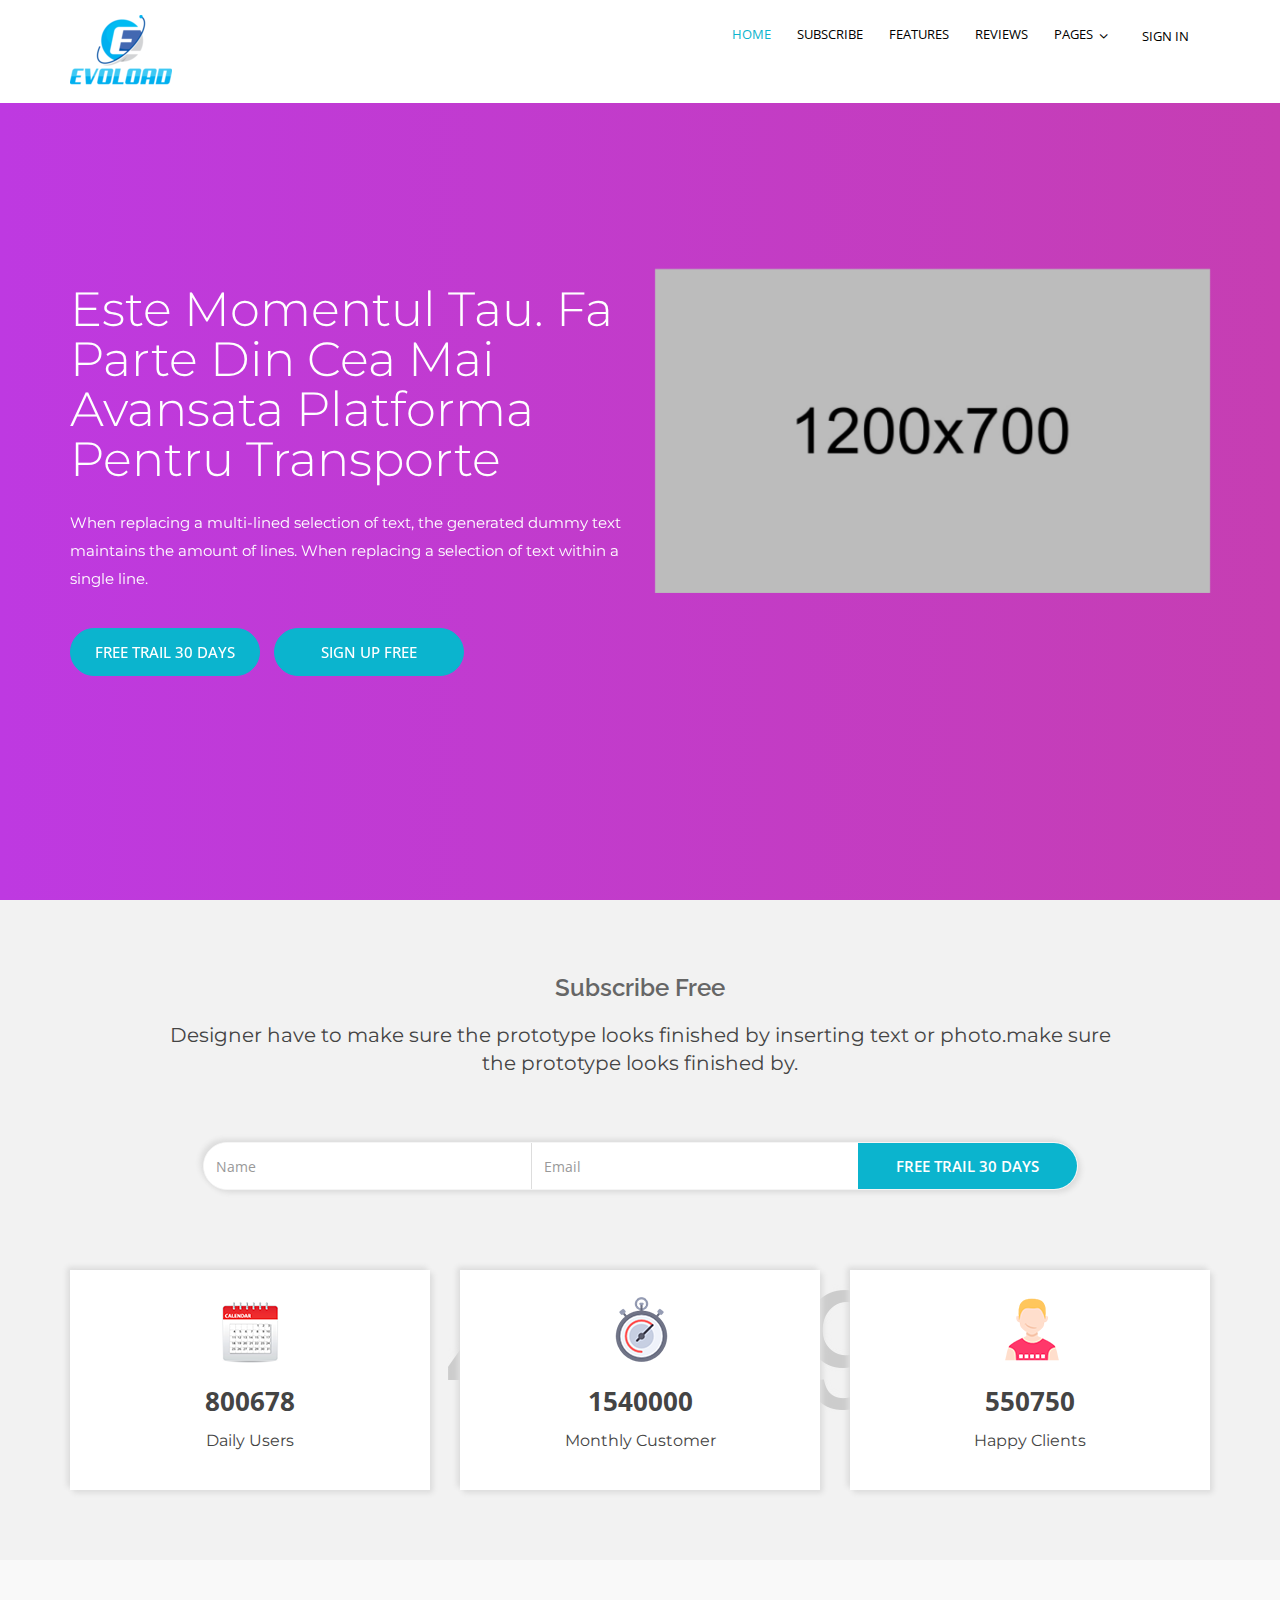
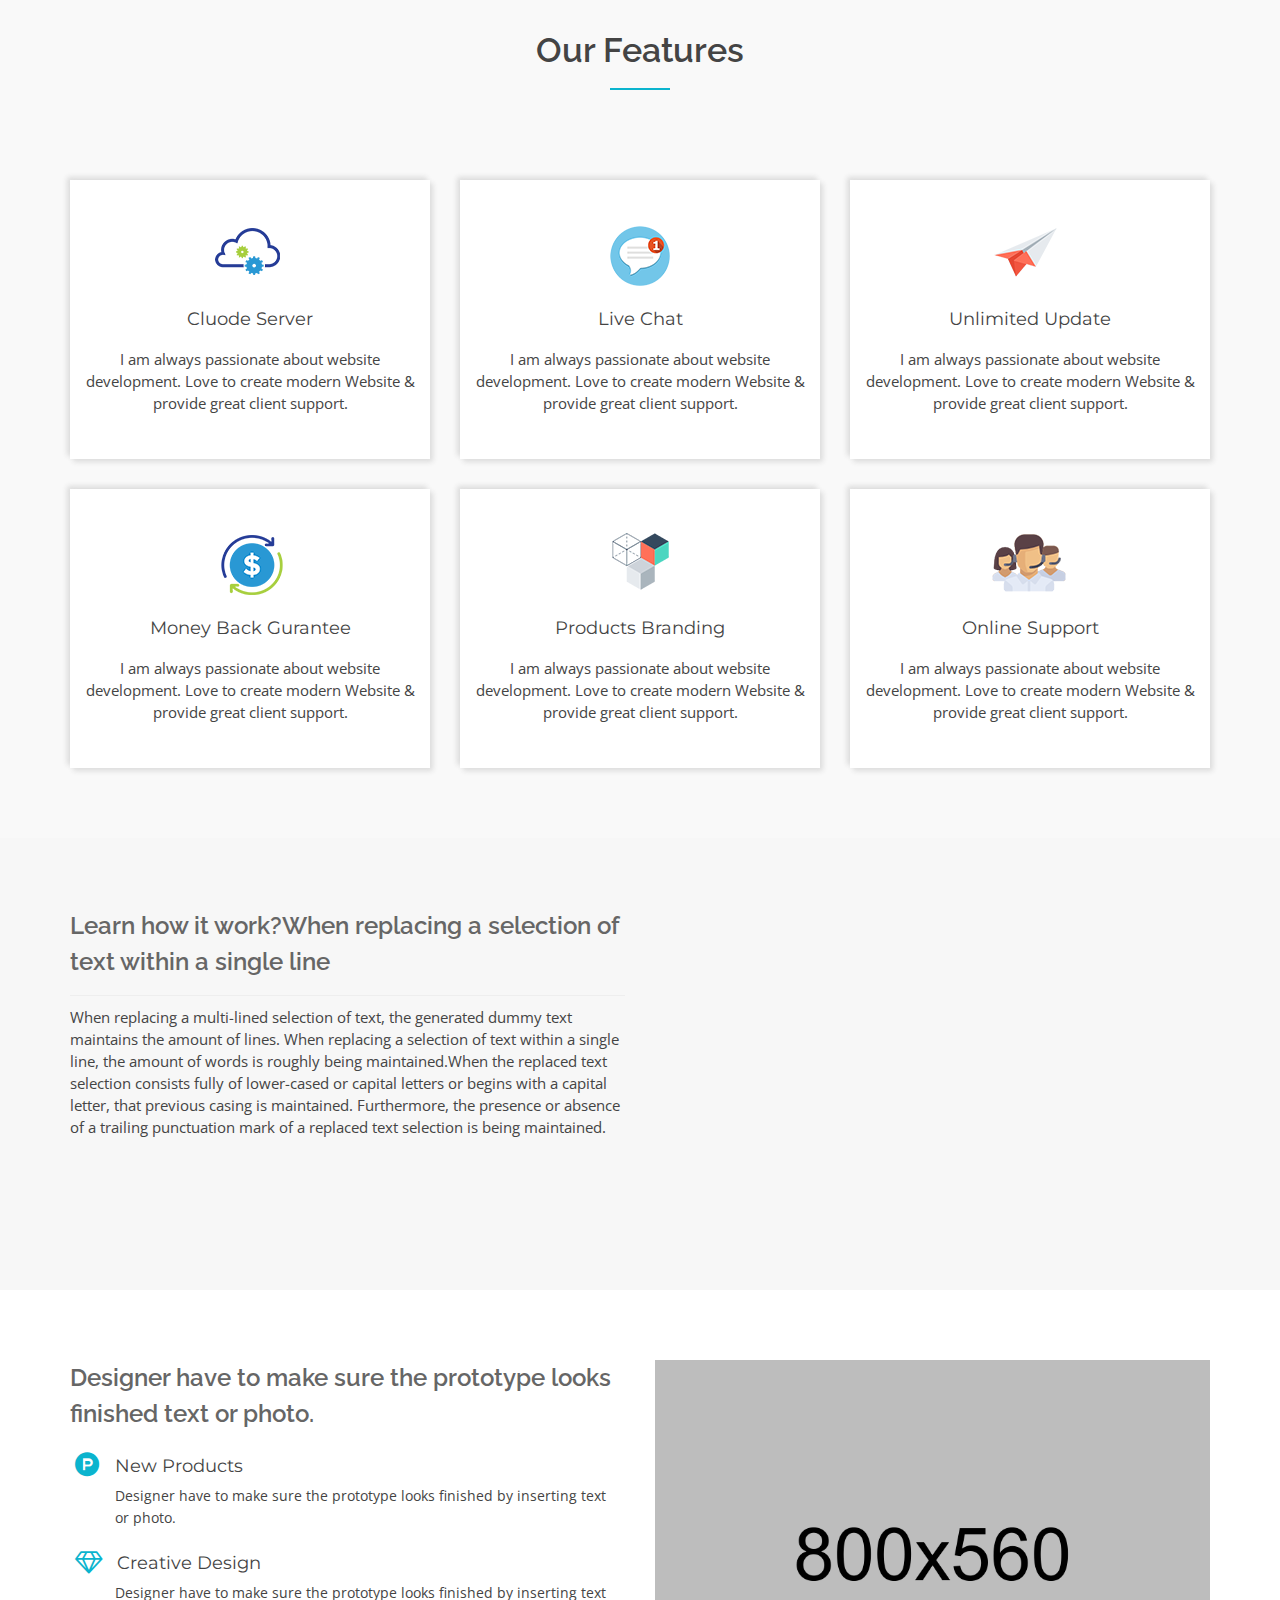
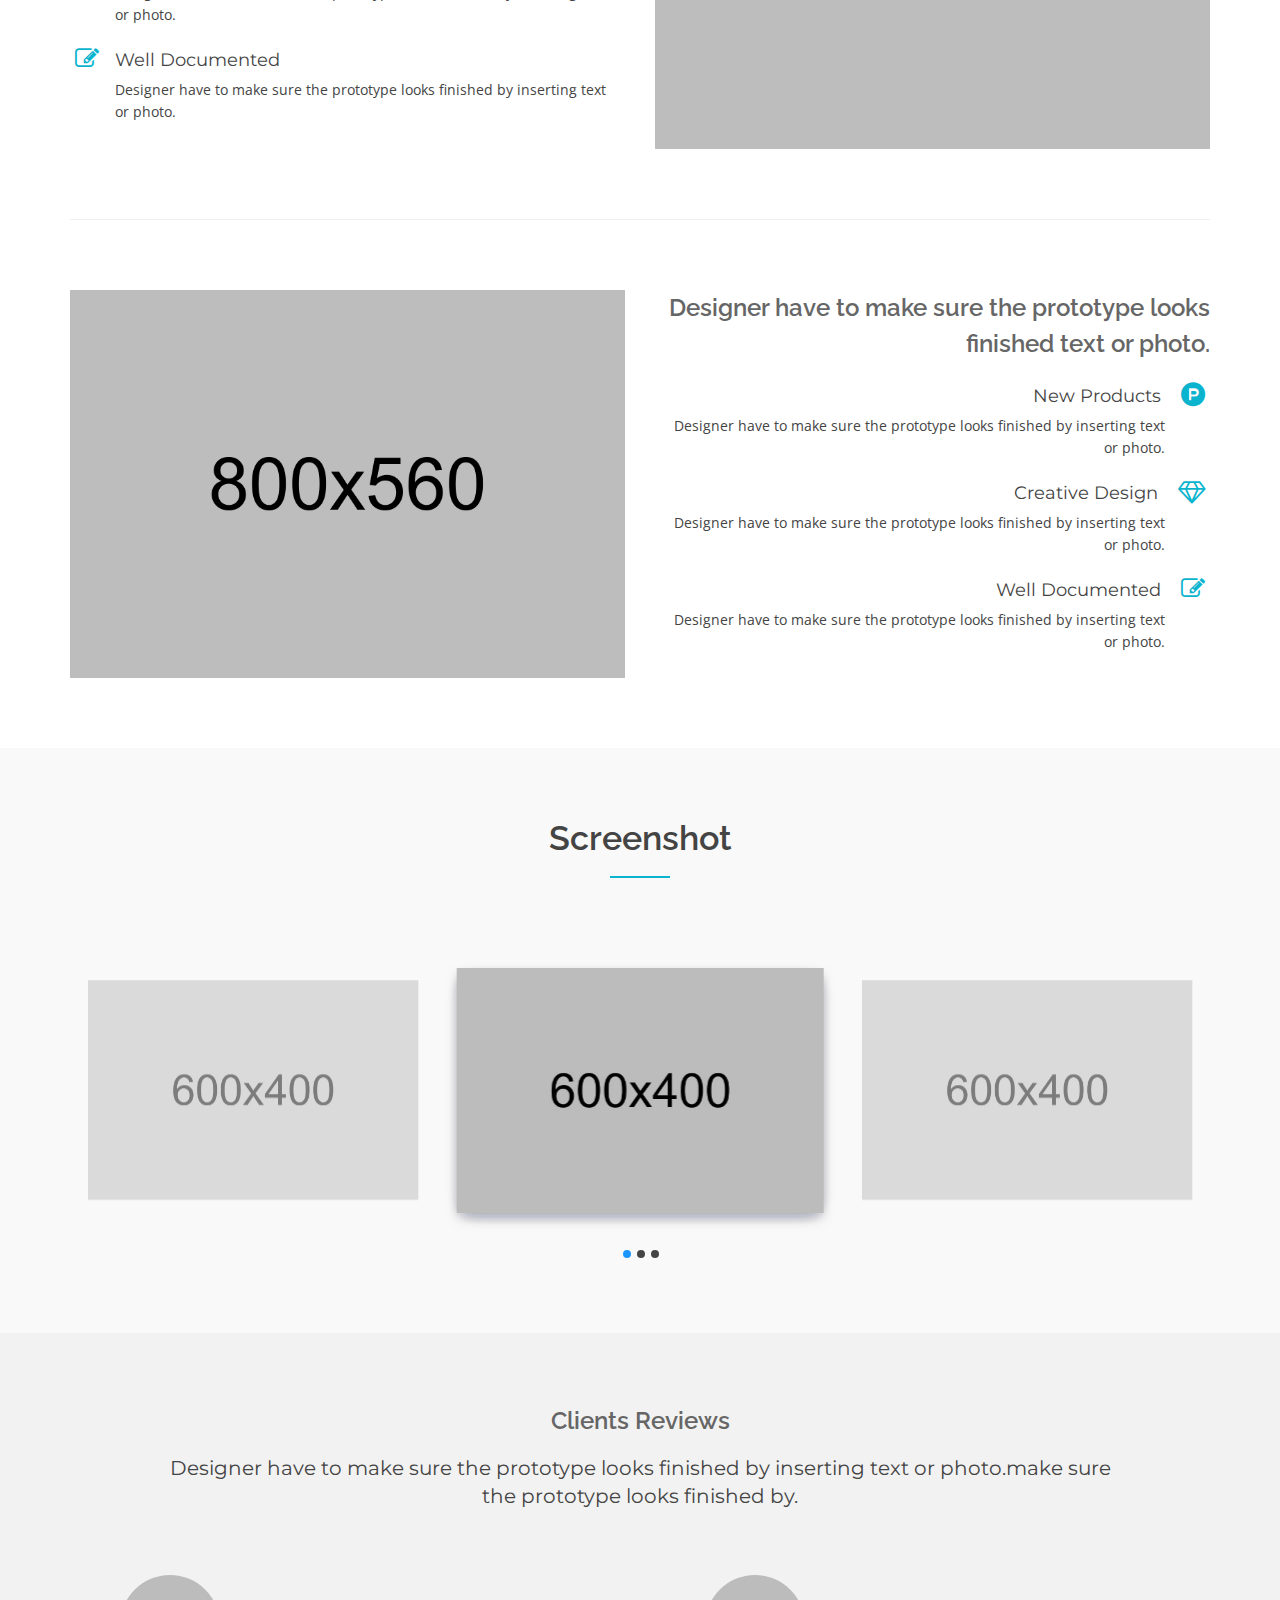
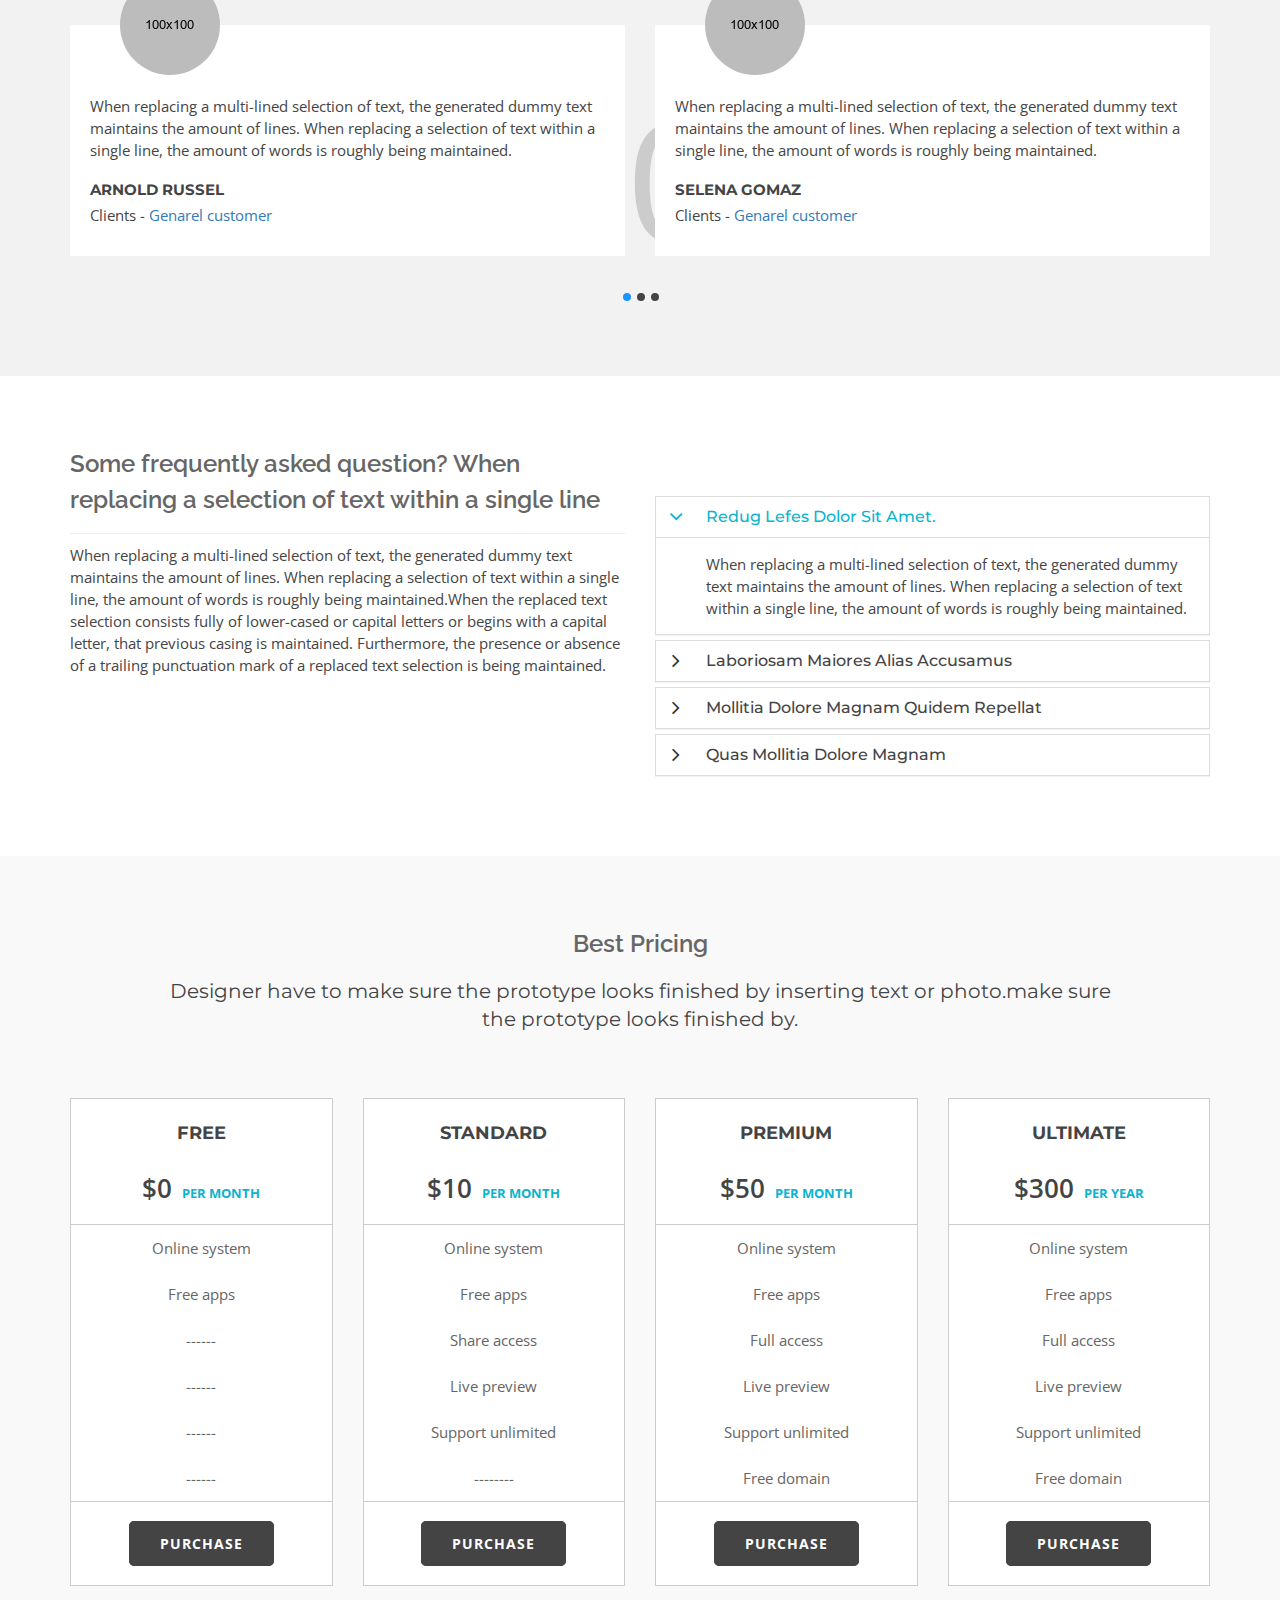
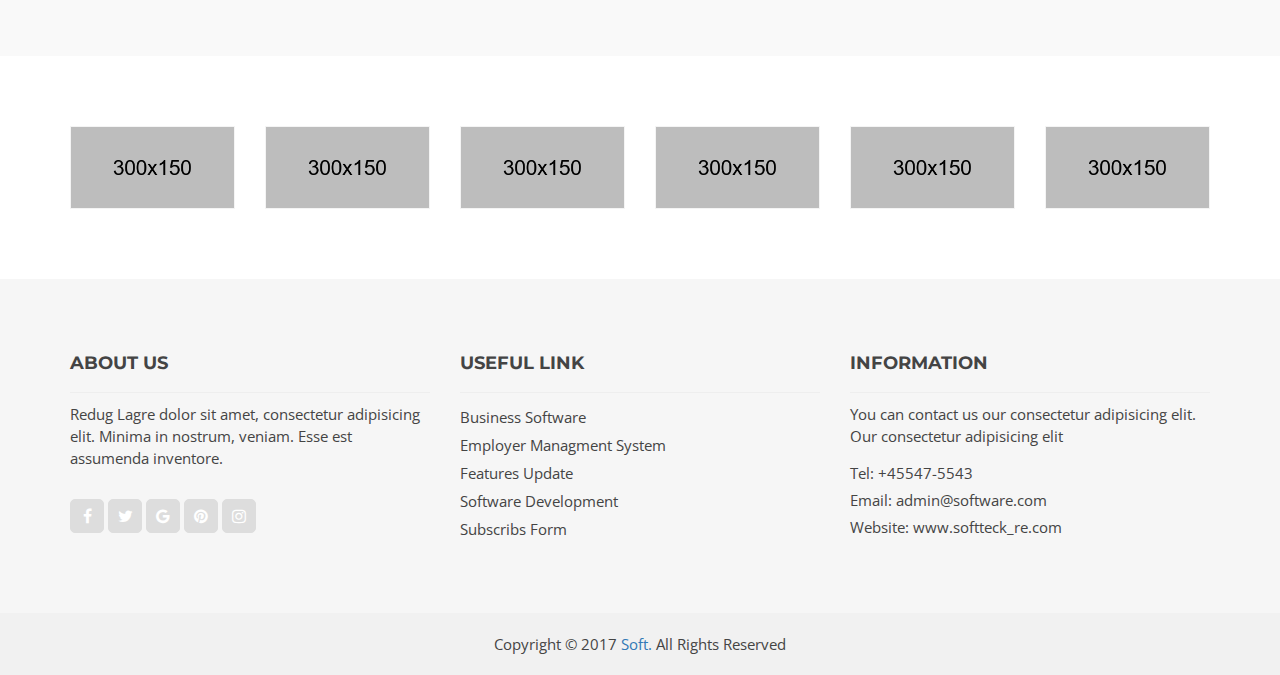
<file: index.html>
<!doctype html>
<html class="no-js" lang="en">
	<head>
		<meta charset="utf-8">
		<meta http-equiv="x-ua-compatible" content="ie=edge">
		<title>Soft Home-4 - Software Landing page</title>
		<meta name="description" content="">
		<meta name="viewport" content="width=device-width, initial-scale=1">

		<!-- favicon -->		
		<link rel="shortcut icon" type="image/x-icon" href="img/logo/favicon.ico">

		<!-- all css here -->

		<!-- bootstrap v3.3.6 css -->
		<link rel="stylesheet" href="css/bootstrap.min.css">
		<!-- owl.carousel css -->
		<link rel="stylesheet" href="css/owl.carousel.css">
		<link rel="stylesheet" href="css/owl.transitions.css">
		<!-- font-awesome css -->
		<link rel="stylesheet" href="css/font-awesome.min.css">
		<!-- style css -->
		<link rel="stylesheet" href="style.css">
		<!-- responsive css -->
		<link rel="stylesheet" href="css/responsive.css">

		<!-- modernizr css -->
		<script src="js/vendor/modernizr-2.8.3.min.js"></script>
	</head>
		<body data-spy="scroll" data-target="#navbar-example">

		<!--[if lt IE 8]>
			<p class="browserupgrade">You are using an <strong>outdated</strong> browser. Please <a href="http://browsehappy.com/">upgrade your browser</a> to improve your experience.</p>
		<![endif]-->
		
        <div id="preloader"></div>
        <header>
            <!-- header-area start -->
            <div id="sticker" class="header-area header-2">
                <div class="container">
                    <div class="row">
                        <div class="col-md-12 col-sm-12">
                            <!-- Navigation -->
                            <nav class="navbar navbar-default">
                                <!-- Brand and toggle get grouped for better mobile display -->
                                <div class="navbar-header">
                                    <button type="button" class="navbar-toggle collapsed" data-toggle="collapse" data-target=".bs-example-navbar-collapse-1" aria-expanded="false">
                                        <span class="sr-only">Toggle navigation</span>
                                        <span class="icon-bar"></span>
                                        <span class="icon-bar"></span>
                                        <span class="icon-bar"></span>
                                    </button>
                                    <!-- Brand -->
                                  <a class="navbar-brand  page-scroll" href="index.html">
                                        <img src="img/logo/logo.png" alt="">
                                    </a>

                                    <a class="navbar-brand  sticky-logo" href="index.html">
                                        <img src="img/logo/logo.png" alt="">
                                    </a>
                                </div>
                                <!-- Collect the nav links, forms, and other content for toggling -->
                                <div class="collapse navbar-collapse main-menu bs-example-navbar-collapse-1" id="navbar-example">
                                    <ul class="nav navbar-nav navbar-right">
                                        <li class="active">
                                            <a class="page-scroll" href="#home">Home</a>
                                        </li>	              	
                                        <li>
                                            <a class="page-scroll" href="#subscribe">Subscribe</a>
                                        </li>
                                        <li>
                                            <a class="page-scroll" href="#feature">Features</a>
                                        </li>
                                        <li>
                                            <a class="page-scroll" href="#reviews">Reviews</a>
                                        </li>
                                        <li class="dropdown">
                                            <a data-toggle="dropdown" class="dropdown-toggle pages" href="#">Pages</a>
                                            <ul class="sub-menu dropdown-menu">
                                                <li><a href="about.html">About us</a></li>
                                                <li><a href="contact.html">Contact us</a></li>
                                                <li><a href="login.html">Sign In</a></li>
                                                <li><a href="signup.html">Sign Up</a></li>
                                                <li><a href="blog.html">Blog grid</a></li>
                                                <li><a href="blog-clasic.html">Blog clasic</a></li>
                                                <li><a href="single-blog.html">Blog details</a></li>
                                            </ul>
                                        </li>
                                        <li class="sign-menu">
                                            <a class="s-menu" href="#contact">Sign in</a>
                                        </li>		              			              		              	              	   
                                    </ul>
                                </div>
                                <!-- navbar-collapse -->
                            </nav>
                            <!-- END: Navigation -->
                        </div>
                    </div>
                </div>
            </div>
            <!-- header bottom End -->	
        </header>
        <!-- header end -->
        <!-- Start Slider Area -->
        <div id="home" class="slider-area slider-area-2 home-demo-4">
          <canvas id="canvas-gradient"></canvas> 
            <div class="table">
                <div class="table-cell">
                    <div class="container">
                        <div class="row">
                            <div class="top-content">
                                <div class="ol-md-6 col-sm-6 col-xs-12">
                                    <div class="slide-content">
                                        <h1 class="slide-title">Este momentul tau. Fa parte din cea mai avansata platforma pentru transporte</h1>
                                        <h5 class="title5 hidden-xs">When replacing a multi-lined selection of text, the generated dummy text maintains the amount of lines. When replacing a selection of text within a single line.</h5>
                                        <div class="slider-btn">
                                            <a href="login.html" class="slide-btn">Free Trail 30 days</a>
                                            <a href="signup.html" class="slide-btn">Sign up free</a>
                                        </div>
                                    </div>
                                </div>
                                <!-- End Header Form -->
                                <div class="col-md-6 col-sm-6 col-xs-12">
                                    <div class="slider-img">
                                        <img src="img/slider/slide1.jpg" alt="product">
                                    </div>
                                </div>
                            </div>
                        </div>
                    </div>
                </div>
            </div>
        </div>
        <!-- End Slider Area -->
        <!-- Start Subscribe Area -->
        <div id="subscribe" class="subscribe-area area-padding">
            <div class="subs-overly"></div>
            <div class="container">
                <div class="row">
                    <div class="col-md-10 col-md-offset-1 col-sm-12">
                        <div class="sine-text text-center">
                            <h3>Subscribe Free</h3>
                            <h4>
                                Designer have to make sure the prototype looks finished by inserting text or photo.make sure the prototype looks finished by.
                            </h4>
                        </div>
                    </div>
                </div>
                <div class="row">
                    <div class="col-md-10 col-md-offset-1 col-sm-12">
                        <div class="subs-form">
                            <div class="row">
                                <form id="contactForm" method="POST" action="contact.php" class="contact-form">
                                    <input type="text" id="name" class="form-control" placeholder="Name" required data-error="Please enter your name">
                                    <input type="email" class="email form-control" id="email" placeholder="Email" required data-error="Please enter your email">
                                    <button type="submit" id="submit" class="add-btn">Free Trail 30 days</button>
                                </form>  
                            </div>
                        </div>
                    </div>
                </div>
                <!-- Start counter Area -->
                <div class="row">
                    <div class="fun-content">
                        <div class="col-md-4 col-sm-4 col-xs-12">
                            <!-- fun_text  -->
                            <div class="fun_text text-center">
                                <a href="#"><img src="img/icon/fun1.png" alt=""></a>
                                <span class="counter">800678</span>
                                <h4>Daily Users</h4>
                            </div>
                        </div>
                        <div class="col-md-4 col-sm-4 col-xs-12">
                            <!-- fun_text  -->
                            <div class="fun_text text-center">
                                <a href="#"><img src="img/icon/fun2.png" alt=""></a>
                                <span class="counter">1540000</span>
                                <h4>Monthly Customer</h4>
                            </div>
                        </div>
                        <div class="col-md-4 col-sm-4 col-xs-12">
                            <!-- fun_text  -->
                            <div class="fun_text text-center">
                                <a href="#"><img src="img/icon/fun3.png" alt=""></a>
                                <span class="counter">550750</span>
                                <h4>Happy Clients</h4>
                            </div>
                        </div>
                    </div>
                </div>
            </div>
        </div>
        <!-- End Subscribe Area -->
		<!-- Start core Feature Area -->
        <div id="feature" class="services-area area-padding">
            <div class="container">
                <div class="row">
                    <div class="col-md-12 col-sm-12 col-xs-12">
                        <div class="section-headline">
                            <h2>Our Features</h2>
                        </div>
                    </div>
                </div>
                <div class="row">
                    <div class="services-main text-center">
                        <div class="col-md-4 col-sm-4 col-xs-12">
                            <div class="services-details">
                                <div class="single-services">
                                    <a class="services-icon" href="#"><img src="img/icon/7.png" alt=""></a>
                                    <h4>Cluode Server</h4>
                                    <p>
                                        I am always passionate about website development. Love to create modern Website & provide great client support.
                                    </p>
                                </div>
                            </div>
                        </div>
                        <!-- end single services -->
                        <div class="col-md-4 col-sm-4 col-xs-12">
                            <div class="services-details">
                                <div class="single-services">
                                    <a class="services-icon" href="#"><img src="img/icon/5.png" alt=""></a>
                                    <h4>Live Chat</h4>
                                    <p>
                                        I am always passionate about website development. Love to create modern Website & provide great client support.
                                    </p>
                                </div>
                            </div>
                        </div>
                        <!-- end single services -->
                        <div class="col-md-4 col-sm-4 col-xs-12">
                            <div class="services-details">
                                <div class="single-services">
                                    <a class="services-icon" href="#"><img src="img/icon/3.png" alt=""></a>
                                    <h4>Unlimited Update</h4>
                                    <p>
                                        I am always passionate about website development. Love to create modern Website & provide great client support.
                                    </p>
                                </div>
                            </div>
                        </div>
                        <!-- end single services -->
                        <div class="col-md-4 col-sm-4 col-xs-12">
                            <div class="services-details">
                                <div class="single-services">
                                    <a class="services-icon" href="#"><img src="img/icon/6.png" alt=""></a>
                                    <h4>Money Back gurantee</h4>
                                    <p>   
                                        I am always passionate about website development. Love to create modern Website & provide great client support.
                                    </p>
                                </div>
                            </div>
                            <!-- end about-details -->
                        </div>
                        <div class="col-md-4 col-sm-4 col-xs-12">
                            <div class="services-details">
                                <div class="single-services">
                                    <a class="services-icon" href="#"><img src="img/icon/2.png" alt=""></a>
                                    <h4>Products Branding</h4>
                                    <p>
                                        I am always passionate about website development. Love to create modern Website & provide great client support.
                                    </p>
                                </div>
                            </div>
                        </div>
                        <!-- end single services -->
                        <div class="col-md-4 col-sm-4 col-xs-12">
                            <div class="services-details">
                                <div class="single-services">
                                    <a class="services-icon" href="#"><img src="img/icon/1.png" alt=""></a>
                                    <h4>Online Support</h4>
                                    <p> 
                                        I am always passionate about website development. Love to create modern Website & provide great client support.
                                    </p>
                                </div>
                            </div>
                        </div>
                        <!-- end single services -->
                    </div>
                </div>
            </div>
        </div>
		<!-- End core Feature area-->
        <!-- Start video Area -->
        <div class="video-area area-padding fix">
            <div class="container">
                <div class="row">
                    <div class="col-md-6 col-sm-12 col-xs-12">
                        <div class="video-features section-2">
                            <h3>Learn how it work?When replacing a selection of text within a single line</h3>
                            <hr class="separator">
                            <p>
                                When replacing a multi-lined selection of text, the generated dummy text maintains the amount of lines. When replacing a selection of text within a single line, the amount of words is roughly being maintained.When the replaced text selection consists fully of lower-cased or capital letters or begins with a capital letter, that previous casing is maintained. Furthermore, the presence or absence of a trailing punctuation mark of a replaced text selection is being maintained.
                            </p>                         
                        </div> 
                    </div>
                    <div class="col-md-6 col-sm-12 col-xs-12">
                        <div class="embed-responsive embed-responsive-16by9">
                            <iframe src="https://player.vimeo.com/video/142874198"></iframe>
                        </div>
                    </div>
                </div>
            </div>
        </div>
        <!-- Start product Feature area -->
        <div class="feature-area feature-1 area-padding">
            <div class="container">
                <div class="row">
                    <div class="feature-contents">
                        <!-- Start Left Feature -->
                        <div class="col-md-6 col-sm-12 col-xs-12 ">
                            <div class="about-head section-2">
                                <h3>Designer have to make sure the prototype looks finished text or photo.</h3>
                            </div>
                            <div class="about-move about-move-2">
                                <div class="feature-details">
                                    <a class="feature-icon" href="#">
                                        <i class="fa fa-product-hunt"></i>
                                    </a>
                                    <div class="single-feature">
                                        <h4>New products</h4>
                                        <p>
                                            Designer have to make sure the prototype looks finished by inserting text or photo.
                                        </p>
                                    </div>
                                </div>
                                <!-- end Feature details -->
                                <div class="feature-details">
                                    <a class="feature-icon" href="#">
                                        <i class="fa fa-diamond"></i>
                                    </a>
                                    <div class="single-feature">
                                        <h4>Creative design</h4>
                                        <p>
                                            Designer have to make sure the prototype looks finished by inserting text or photo.
                                        </p>
                                    </div>
                                </div>
                                <!-- end Feature details -->
                                <div class="feature-details">
                                    <a class="feature-icon" href="#">
                                        <i class="fa fa-pencil-square-o"></i>
                                    </a>
                                    <div class="single-feature">
                                        <h4>Well Documented</h4>
                                        <p>
                                            Designer have to make sure the prototype looks finished by inserting text or photo.
                                        </p>
                                    </div>
                                </div>
                                <!-- end Feature details -->
                            </div>
                        </div>

                        <!-- End Left Feature -->
                        <div class="col-md-6 col-sm-12 col-xs-12">
                            <div class="about-move">
                                <div class="feature-images">
                                    <img src="img/feature/feature1.png" alt="">
                                </div>
                            </div>
                        </div>
                    </div>
                </div>
            </div>
        </div>
        <!-- End Products Feature Area -->
        <div class="dvider-area">
            <div class="container">
                <div class="row">
                    <div class="col-md-12 col-sm-12 col-xs-12">
                        <hr>
                    </div>
                </div>
            </div>
        </div>
        <!-- Start product Feature area -->
        <div class="feature-area feature-2 area-padding">
            <div class="container">
                <div class="row">
                    <div class="feature-contents">
                        <div class="col-md-6 col-sm-12 col-xs-12">
                            <div class="about-move">
                                <div class="feature-images">
                                    <img src="img/feature/feature2.png" alt="">
                                </div>
                            </div>
                        </div>
                        <!-- Start Left Feature -->
                        <div class="col-md-6 col-sm-12 col-xs-12 ">
                            <div class="about-head section-2">
                                <h3>Designer have to make sure the prototype looks finished text or photo.</h3>
                            </div>
                            <div class="about-move about-move-2">
                                <div class="feature-details">
                                    <a class="feature-icon" href="#">
                                        <i class="fa fa-product-hunt"></i>
                                    </a>
                                    <div class="single-feature">
                                        <h4>New products</h4>
                                        <p>
                                            Designer have to make sure the prototype looks finished by inserting text or photo.
                                        </p>
                                    </div>
                                </div>
                                <!-- end Feature details -->
                                <div class="feature-details">
                                    <a class="feature-icon" href="#">
                                        <i class="fa fa-diamond"></i>
                                    </a>
                                    <div class="single-feature">
                                        <h4>Creative design</h4>
                                        <p>
                                            Designer have to make sure the prototype looks finished by inserting text or photo.
                                        </p>
                                    </div>
                                </div>
                                <!-- end Feature details -->
                                <div class="feature-details">
                                    <a class="feature-icon" href="#">
                                        <i class="fa fa-pencil-square-o"></i>
                                    </a>
                                    <div class="single-feature">
                                        <h4>Well Documented</h4>
                                        <p>
                                            Designer have to make sure the prototype looks finished by inserting text or photo.
                                        </p>
                                    </div>
                                </div>
                            </div>
                        </div>
                        <!-- End Left Feature -->
                    </div>
                </div>
            </div>
        </div>
        <!-- End Products Feature Area -->
        <!-- Start Gallery Area -->
        <div class="gallery-area gallery-2-area area-padding fix">
            <div class="container">
                <div class="row">
                    <div class="col-md-12 col-sm-12 col-xs-12">
                        <div class="section-headline text-center">
                            <h2>screenshot</h2>
                        </div>
                    </div>
                </div>
                <div class="row">
                    <div class="col-md-12 col-sm-12 col-xs-12">
                        <div class="gallery-content">
                            <div class="row">
                                <!-- start Gallery carousel -->
                                <div class="col-md-12 col-sm-12 col-xs-12">
                                    <div class="gallery-carousel">
                                        <div class="gallery-item">
                                            <div class="gallery-img">
                                                <img src="img/gallery/g1.jpg" alt="">
                                            </div>
                                        </div>
                                        <!-- End single item -->
                                        <div class="gallery-item">
                                            <div class="gallery-img">
                                                <img src="img/gallery/g2.jpg" alt="">
                                            </div>
                                        </div>
                                        <!-- End single item -->
                                        <div class="gallery-item">
                                            <div class="gallery-img">
                                                <img src="img/gallery/g3.jpg" alt="">
                                            </div>
                                        </div>
                                        <!-- End single item -->
                                    </div>
                                </div>
                            </div>
                        </div>
                    </div>
                </div>
            </div>
        </div>
        <!-- End Gallery area -->
        <!-- Start testimonials Area -->
        <div id="reviews" class="testimonial-area area-padding">
            <div class="test-overly"></div>
            <div class="container">
                <div class="row">
                    <div class="col-md-10 col-md-offset-1 col-sm-12">
                        <div class="sine-text text-center">
                            <h3>Clients Reviews</h3>
                            <h4>
                                Designer have to make sure the prototype looks finished by inserting text or photo.make sure the prototype looks finished by.
                            </h4>
                        </div>
                    </div>
                </div>
                <div class="row">
                    <div class="col-md-12 col-sm-12 col-xs-12">
                        <div class="Reviews-content">
                            <!-- start testimonial carousel -->
                            <div class="testimonial-carousel item-indicator">
                                <div class="single-testi">
                                    <div class="testi-img ">
                                        <img src="img/testimonial/1.jpg" alt="">
                                    </div>
                                    <div class="testi-text">
                                        <p>When replacing a multi-lined selection of text, the generated dummy text maintains the amount of lines. When replacing a selection of text within a single line, the amount of words is roughly being maintained.</p>
                                        <h4>Arnold russel</h4>
                                        <span class="guest-rev">Clients - <a href="#">Genarel customer</a></span>
                                    </div>
                                </div>
                                <!-- End single item -->
                                <div class="single-testi">
                                    <div class="testi-img ">
                                        <img src="img/testimonial/2.jpg" alt="">
                                    </div>
                                    <div class="testi-text">
                                        <p>When replacing a multi-lined selection of text, the generated dummy text maintains the amount of lines. When replacing a selection of text within a single line, the amount of words is roughly being maintained.</p>
                                        <h4>Selena gomaz</h4>
                                        <span class="guest-rev">Clients - <a href="#">Genarel customer</a></span>
                                    </div>
                                </div>
                                <!-- End single item -->
                                <div class="single-testi">
                                    <div class="testi-img">
                                        <img src="img/testimonial/3.jpg" alt="">
                                    </div>
                                    <div class="testi-text">
                                        <p>When replacing a multi-lined selection of text, the generated dummy text maintains the amount of lines. When replacing a selection of text within a single line, the amount of words is roughly being maintained.</p>

                                        <h4>Manila meri</h4>
                                        <span class="guest-rev">Clients  - <a href="#">Genarel customer</a></span>
                                    </div>
                                </div>
                                <!-- End single item -->
                                <div class="single-testi">
                                    <div class="testi-img">
                                        <img src="img/testimonial/4.jpg" alt="">
                                    </div>

                                    <div class="testi-text">
                                        <p>When replacing a multi-lined selection of text, the generated dummy text maintains the amount of lines. When replacing a selection of text within a single line, the amount of words is roughly being maintained.</p>
                                        <h4>Robert karlus</h4>
                                        <span class="guest-rev">Clients - <a href="#">Genaral manager</a></span>
                                    </div>
                                </div>
                                <!-- End single item -->
                                <div class="single-testi">
                                    <div class="testi-img">
                                        <img src="img/testimonial/5.jpg" alt="">
                                    </div>
                                    <div class="testi-text">
                                        <p>When replacing a multi-lined selection of text, the generated dummy text maintains the amount of lines. When replacing a selection of text within a single line, the amount of words is roughly being maintained.</p>

                                        <h4>James wallet</h4>
                                        <span class="guest-rev">Clients  - <a href="#">Software consaltant</a></span>
                                    </div>
                                </div>
                                <!-- End single item -->
                                <div class="single-testi">
                                    <div class="testi-img">
                                        <img src="img/testimonial/6.jpg" alt="">
                                    </div>

                                    <div class="testi-text">
                                        <p>When replacing a multi-lined selection of text, the generated dummy text maintains the amount of lines. When replacing a selection of text within a single line, the amount of words is roughly being maintained.</p>
                                        <h4>Helena</h4>
                                        <span class="guest-rev">Clients - <a href="#">Software park</a></span>
                                    </div>
                                </div>
                            </div>
                        </div>
                    </div>
                </div>
            </div>
        </div>
        <!-- End testimonials end -->
        <!-- Start Faq Area -->
        <div class="faq-area area-padding-2 fix">
            <div class="container">
                <div class="row">
                    <div class="col-md-6 col-sm-12 col-xs-12">
                        <div class="text-left section-2">
                            <h3>Some  frequently asked question? When replacing a selection of text within a single line</h3>
                            <hr class="separator">
                            <p class="head-content">
                                When replacing a multi-lined selection of text, the generated dummy text maintains the amount of lines. When replacing a selection of text within a single line, the amount of words is roughly being maintained.When the replaced text selection consists fully of lower-cased or capital letters or begins with a capital letter, that previous casing is maintained. Furthermore, the presence or absence of a trailing punctuation mark of a replaced text selection is being maintained.
                            </p>
                        </div>
                    </div>
                    <div class="col-md-6 col-sm-12 col-xs-12">
                        <div class="faq-details">
                            <div class="panel-group" id="accordion">
                                <!-- Panel Default -->
                                <div class="panel panel-default">
                                    <div class="panel-heading">
                                        <h4 class="check-title">
                                            <a data-toggle="collapse" class="active" data-parent="#accordion" href="#check1">
                                                <span class="acc-icons"></span>Redug Lefes dolor sit amet.
                                            </a>
                                        </h4>
                                    </div>
                                    <div id="check1" class="panel-collapse collapse in">
                                        <div class="panel-body">
                                            <p>
                                                When replacing a multi-lined selection of text, the generated dummy text maintains the amount of lines. When replacing a selection of text within a single line, the amount of words is roughly being maintained. 
                                            </p>		
                                        </div>
                                    </div>
                                </div>
                                <!-- End Panel Default -->
                                <!-- Panel Default -->
                                <div class="panel panel-default">
                                    <div class="panel-heading">
                                        <h4 class="check-title">
                                            <a data-toggle="collapse" data-parent="#accordion" href="#check2">
                                                <span class="acc-icons"></span> Laboriosam maiores alias accusamus
                                            </a>
                                        </h4>
                                    </div>
                                    <div id="check2" class="panel-collapse collapse">
                                        <div class="panel-body">
                                            <p>
                                                When replacing a multi-lined selection of text, the generated dummy text maintains the amount of lines. When replacing a selection of text within a single line, the amount of words is roughly being maintained. 
                                            </p>										
                                        </div>
                                    </div>
                                </div>
                                <!-- End Panel Default -->
                                <!-- Panel Default -->
                                <div class="panel panel-default">
                                    <div class="panel-heading">
                                        <h4 class="check-title">
                                            <a data-toggle="collapse" data-parent="#accordion" href="#check3">
                                                <span class="acc-icons"></span>Mollitia dolore magnam quidem repellat 
                                            </a>
                                        </h4>
                                    </div>
                                    <div id="check3" class="panel-collapse collapse ">
                                        <div class="panel-body">
                                            <p>
                                                When replacing a multi-lined selection of text, the generated dummy text maintains the amount of lines. When replacing a selection of text within a single line, the amount of words is roughly being maintained. 
                                            </p>	
                                        </div>
                                    </div>
                                </div>
                                <!-- End Panel Default -->
                                <!-- Panel Default -->
                                <div class="panel panel-default">
                                    <div class="panel-heading">
                                        <h4 class="check-title">
                                            <a data-toggle="collapse" data-parent="#accordion" href="#check4">
                                                <span class="acc-icons"></span>Quas mollitia dolore magnam
                                            </a>
                                        </h4>
                                    </div>
                                    <div id="check4" class="panel-collapse collapse">
                                        <div class="panel-body">
                                            <p>
                                                When replacing a multi-lined selection of text, the generated dummy text maintains the amount of lines. When replacing a selection of text within a single line, the amount of words is roughly being maintained. 
                                            </p>	
                                        </div>
                                    </div>
                                </div>
                                <!-- End Panel Default -->													
                            </div>
                        </div>
                    </div>
                </div>
            </div>
        </div>
        <!-- start pricing area -->
        <div id="pricing" class="pricing-area fix area-padding">
            <div class="container">
                <div class="row">
                    <div class="col-md-10 col-md-offset-1 col-sm-12">
                        <div class="sine-text text-center">
                            <h3>Best Pricing</h3>
                            <h4>
                                Designer have to make sure the prototype looks finished by inserting text or photo.make sure the prototype looks finished by.
                            </h4>
                        </div>
                    </div>
                </div>
                <div class="row">
                    <div class="pricing-content">
                        <div class="col-md-3 col-sm-6 col-xs-12">
                            <div class="table-list">
                                <div class="top-price-inner">
                                    <h4>Free</h4>
                                    <div class="rates">
                                        <span class="prices">$0</span><span class="users">Per Month</span>
                                    </div>
                                </div>
                                <ol>
                                    <li class="check">Online system</li>
                                    <li class="check">Free apps</li>
                                    <li class="check">------</li>
                                    <li class="check">------</li>
                                    <li class="check">------</li>
                                    <li class="check">------</li>
                                </ol>
                                <div class="price-btn">
                                    <a class="blue" href="#">Purchase</a>
                                </div>
                            </div>
                        </div>
                        <div class="col-md-3 col-sm-6 col-xs-12">
                            <div class="table-list">
                                <div class="top-price-inner">
                                    <h4>Standard</h4>
                                    <div class="rates">
                                        <span class="prices">$10</span><span class="users">Per Month</span>
                                    </div>
                                </div>
                                <ol>
                                    <li class="check">Online system</li>
                                    <li class="check">Free apps</li>
                                    <li class="check">Share access</li>
                                    <li class="check">Live preview</li>
                                    <li class="check">Support unlimited</li>
                                    <li class="check">--------</li>
                                </ol>
                                <div class="price-btn">
                                    <a class="blue" href="#">Purchase</a>
                                </div>
                            </div>
                        </div>
                        <div class="col-md-3 col-sm-6 col-xs-12">
                            <div class="table-list">
                                <div class="top-price-inner">
                                    <h4>Premium</h4>
                                    <div class="rates">
                                        <span class="prices">$50</span><span class="users">Per Month</span>
                                    </div>
                                </div>
                                <ol>
                                    <li class="check">Online system</li>
                                    <li class="check">Free apps</li>
                                    <li class="check">Full access</li>
                                    <li class="check">Live preview</li>
                                    <li class="check">Support unlimited</li>
                                    <li class="check">Free domain</li>
                                </ol>
                                <div class="price-btn">
                                    <a class="blue" href="#">Purchase</a>
                                </div>
                            </div>
                        </div>
                        <div class="col-md-3 col-sm-6 col-xs-12">
                            <div class="table-list">
                                <div class="top-price-inner">
                                    <h4>Ultimate</h4>
                                    <div class="rates">
                                        <span class="prices">$300</span><span class="users">Per Year</span>
                                    </div>
                                </div>
                                <ol>
                                    <li class="check">Online system</li>
                                    <li class="check">Free apps</li>
                                    <li class="check">Full access</li>
                                    <li class="check">Live preview</li>
                                    <li class="check">Support unlimited</li>
                                    <li class="check">Free domain</li>
                                </ol>
                                <div class="price-btn">
                                    <a class="blue" href="#">Purchase</a>
                                </div>
                            </div>
                        </div>
                    </div>
                </div>
            </div>
        </div>
        <!-- End pricing table area -->
        <!-- Start Brand Area -->
        <div class="brand-area area-padding">
            <div class="container">
                <div class="row">
                    <div class="col-lg-12 col-md-12">
                        <div class="brand-items">
                            <div class="brand-carousel item-indicator">
                                <div class="single-brand-item">
                                    <a href="#"><img src="img/clints/1.png" alt=""></a>
                                </div>
                                <div class="single-brand-item">
                                    <a href="#"><img src="img/clints/2.png" alt=""></a>
                                </div>
                                <div class="single-brand-item">
                                    <a href="#"><img src="img/clints/3.png" alt=""></a>
                                </div>
                                <div class="single-brand-item">
                                    <a href="#"><img src="img/clints/4.png" alt=""></a>
                                </div>
                                <div class="single-brand-item">
                                    <a href="#"><img src="img/clints/5.png" alt=""></a>
                                </div>
                                <div class="single-brand-item">
                                    <a href="#"><img src="img/clints/6.png" alt=""></a>
                                </div>
                                <div class="single-brand-item">
                                    <a href="#"><img src="img/clints/7.png" alt=""></a>
                                </div>
                            </div>
                        </div>
                    </div>
                </div>
            </div>
        </div>
        <!-- end Brand Area -->
        <!-- Start Footer bottom Area -->
        <footer>
            <div class="footer-area area-padding">
                <div class="container">
                    <div class="row">
                        <div class="col-md-4 col-sm-4 col-xs-12">
                            <div class="footer-content">
                                <div class="footer-head">
                                    <h4>About us</h4>
                                    <hr>
                                    <p>Redug Lagre dolor sit amet, consectetur adipisicing elit. Minima in nostrum, veniam. Esse est assumenda inventore.</p>
                                    <div class="footer-icons">
                                        <ul>
                                            <li>
                                                <a href="#">
                                                    <i class="fa fa-facebook"></i>
                                                </a>
                                            </li>
                                            <li>
                                                <a href="#">
                                                    <i class="fa fa-twitter"></i>
                                                </a>
                                            </li>
                                            <li>
                                                <a href="#">
                                                    <i class="fa fa-google"></i>
                                                </a>
                                            </li>
                                            <li>
                                                <a href="#">
                                                    <i class="fa fa-pinterest"></i>
                                                </a>
                                            </li>
                                            <li>
                                                <a href="#">
                                                    <i class="fa fa-instagram"></i>
                                                </a>
                                            </li>
                                        </ul>
                                    </div>
                                </div>
                            </div>
                        </div>
                        <!-- end single footer -->
                        <div class="col-md-4 col-sm-4 col-xs-12">
                            <div class="footer-content">
                                <div class="footer-head">
                                    <h4>Useful Link</h4>
                                    <hr>
                                    <ul class="footer-list">
                                        <li><a href="#">Business Software</a></li>
                                        <li><a href="#">Employer Managment System </a></li>
                                        <li><a href="#">Features Update</a></li>
                                        <li><a href="#">Software Development</a></li>
                                        <li><a href="#">Subscribs Form</a></li>
                                    </ul>
                                </div>
                            </div>
                        </div>
                        <!-- end single footer -->
                        <div class="col-md-4 col-sm-4 col-xs-12">
                            <div class="footer-content">
                                <div class="footer-head">
                                    <h4>information</h4>
                                    <hr>
                                    <p>
                                        You can contact us our consectetur adipisicing elit. Our consectetur adipisicing elit 
                                    </p>
                                    <div class="footer-contacts">
                                        <p><span>Tel:</span> +45547-5543</p>
                                        <p><span>Email:</span> admin@software.com</p>
                                        <p><span>Website:</span> www.softteck_re.com</p>
                                    </div>
                                </div>
                            </div>
                        </div>
                        <!-- end single footer -->
                    </div>
                </div>
            </div>
            <div class="footer-area-bottom">
                <div class="container">
                    <div class="row">
                        <div class="col-md-12 col-sm-12 col-xs-12">
                            <div class="copyright text-center">
                                <p>
                                    Copyright © 2017 
                                    <a href="#">Soft.</a>
                                    All Rights Reserved
                                </p>
                            </div>
                        </div>
                    </div>
                </div>
            </div>
        </footer>
		
		
		<!-- all js here -->

		<!-- jquery latest version -->
		<script src="js/vendor/jquery-1.12.4.min.js"></script>
		<!-- bootstrap js -->
		<script src="js/bootstrap.min.js"></script>
		<!-- owl.carousel js -->
		<script src="js/owl.carousel.min.js"></script>
		<!-- Form validator js -->
		<script src="js/form-validator.min.js"></script>
		<!-- counterup js -->
		<script src="js/jquery.counterup.min.js"></script>
        <!-- stellar js -->
        <script src="js/jquery.stellar.min.js"></script>
		<!-- waypoints js -->
		<script src="js/waypoints.js"></script>
		<!-- easing js -->
		<script src="js/easing.js"></script>
		<!-- Canvas js -->
        <script src="js/granim.js"></script>
        <script src="js/canvases.js"></script>
		<!-- plugins js -->
		<script src="js/plugins.js"></script>
		<!-- main js -->
		<script src="js/main.js"></script>
	</body>
</html>
</file>
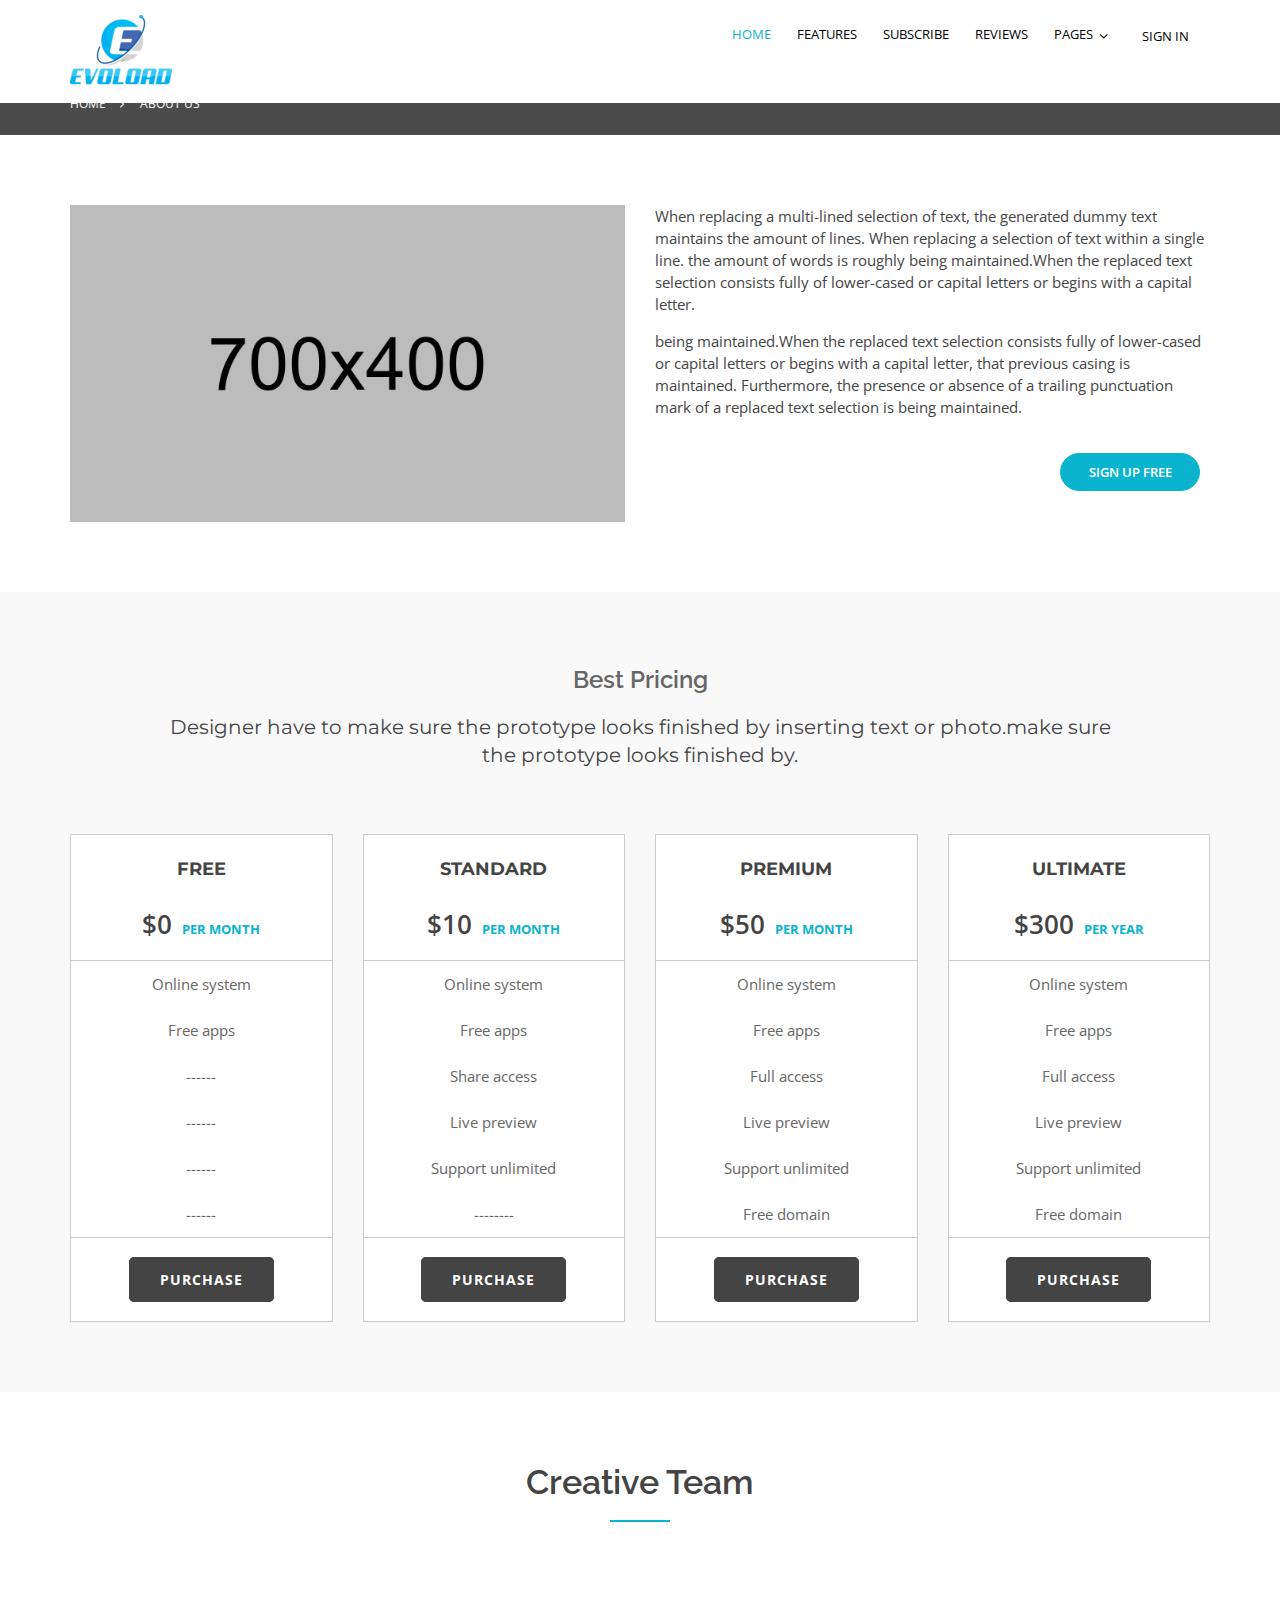
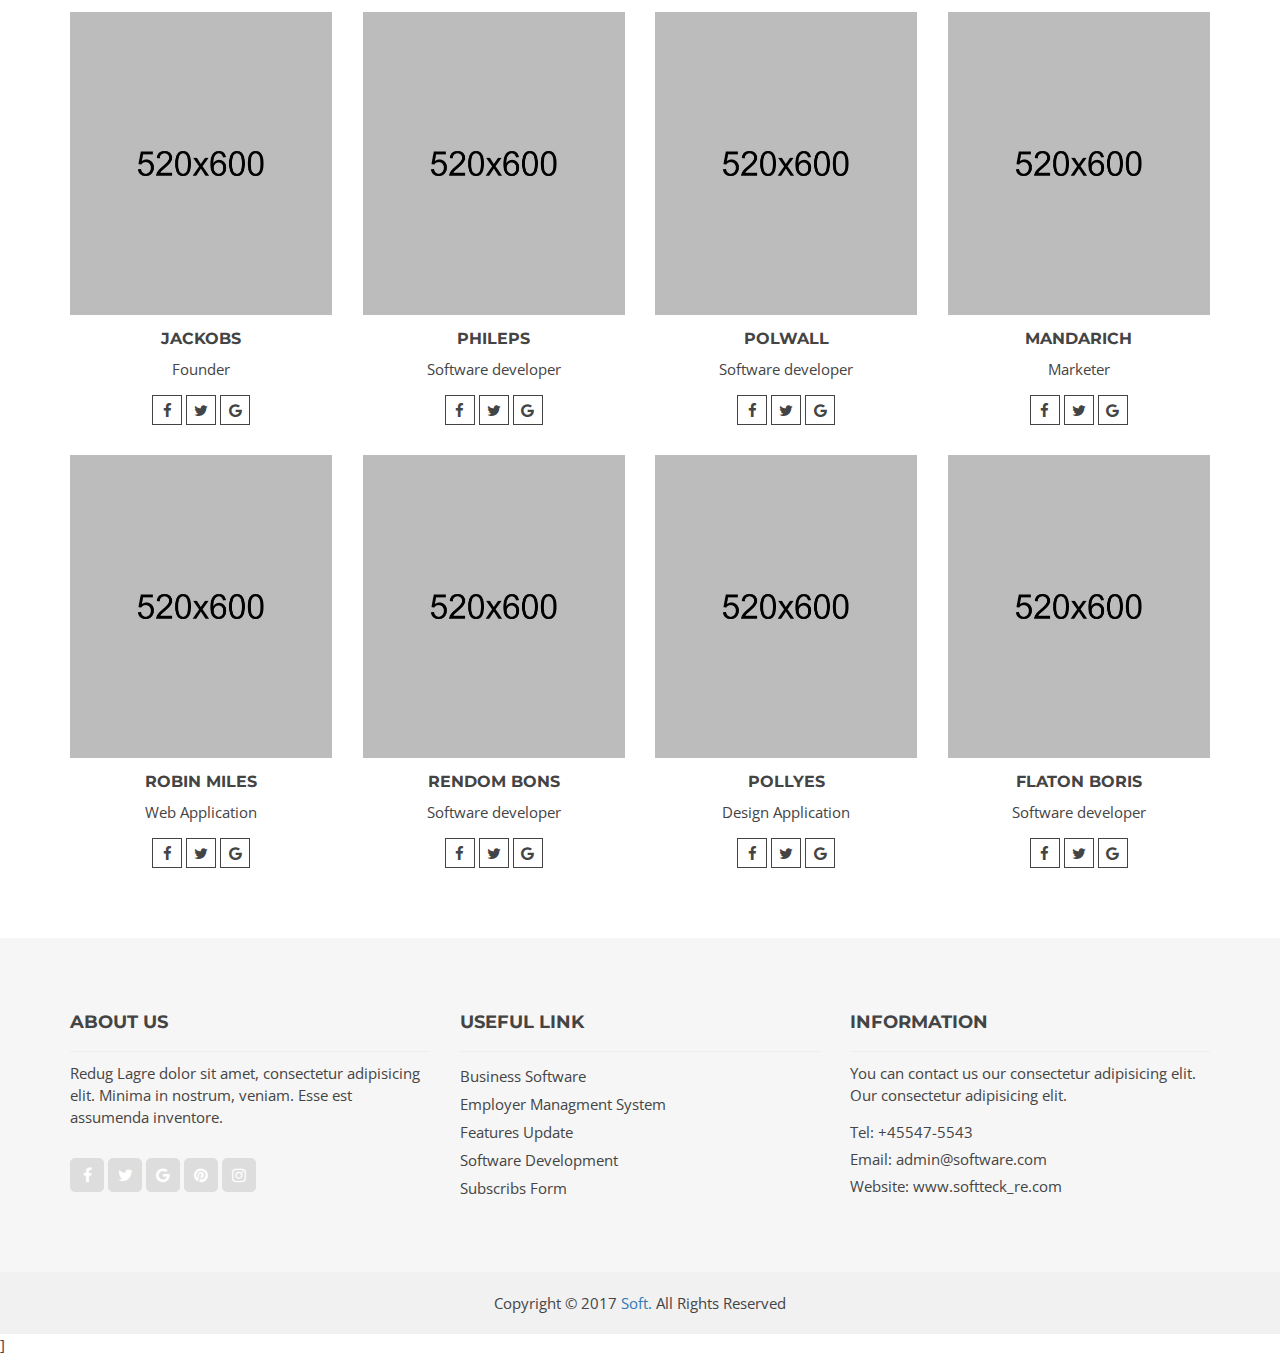
<file: about.html>
<!doctype html>
<html class="no-js" lang="en">
    <head>
        <meta charset="utf-8">
        <meta http-equiv="x-ua-compatible" content="ie=edge">
        <title>About us - Software Landing page</title>
        <meta name="description" content="">
        <meta name="viewport" content="width=device-width, initial-scale=1">

        <!-- favicon -->		
        <link rel="shortcut icon" type="image/x-icon" href="img/logo/favicon.ico">

        <!-- all css here -->

        <!-- bootstrap v3.3.6 css -->
        <link rel="stylesheet" href="css/bootstrap.min.css">
        <!-- owl.carousel css -->
        <link rel="stylesheet" href="css/owl.carousel.css">
        <link rel="stylesheet" href="css/owl.transitions.css">
        <!-- font-awesome css -->
        <link rel="stylesheet" href="css/font-awesome.min.css">
        <!-- style css -->
        <link rel="stylesheet" href="style.css">
        <!-- responsive css -->
        <link rel="stylesheet" href="css/responsive.css">

        <!-- modernizr css -->
        <script src="js/vendor/modernizr-2.8.3.min.js"></script>
    </head>
    <body data-spy="scroll" data-target="#navbar-example">

        <!--[if lt IE 8]>
        <p class="browserupgrade">You are using an <strong>outdated</strong> browser. Please <a href="http://browsehappy.com/">upgrade your browser</a> to improve your experience.</p>
        <![endif]-->

        <div id="preloader"></div>
        <header>
            <!-- header-area start -->
            <div id="sticker" class="header-area">
                <div class="container">
                    <div class="row">
                        <div class="col-md-12 col-sm-12">
                            <!-- Navigation -->
                            <nav class="navbar navbar-default">
                                <!-- Brand and toggle get grouped for better mobile display -->
                                <div class="navbar-header">
                                    <button type="button" class="navbar-toggle collapsed" data-toggle="collapse" data-target=".bs-example-navbar-collapse-1" aria-expanded="false">
                                        <span class="sr-only">Toggle navigation</span>
                                        <span class="icon-bar"></span>
                                        <span class="icon-bar"></span>
                                        <span class="icon-bar"></span>
                                    </button>
                                    <!-- Brand -->
                                    <a class="navbar-brand page-scroll" href="index.html">
                                        <img src="img/logo/logo.png" alt="">
                                    </a>
                                    <a class="navbar-brand page-scroll sticky-logo" href="index.html">
                                        <img src="img/logo/logo2.png" alt="">
                                    </a>
                                </div>
                                <!-- Collect the nav links, forms, and other content for toggling -->
                                <div class="collapse navbar-collapse main-menu bs-example-navbar-collapse-1" id="navbar-example">
                                    <ul class="nav navbar-nav navbar-right">
                                        <li class="active">
                                            <a class="page-scroll" href="#home">Home</a>
                                        </li>
                                        <li>
                                            <a class="page-scroll" href="#feature">Features</a>
                                        </li>	              	
                                        <li>
                                            <a class="page-scroll" href="#subscribe">Subscribe</a>
                                        </li>
                                        <li>
                                            <a class="page-scroll" href="#reviews">Reviews</a>
                                        </li>
                                        <li class="dropdown">
                                            <a data-toggle="dropdown" class="dropdown-toggle pages" href="#">Pages</a>
                                            <ul class="sub-menu dropdown-menu">
                                                <li><a href="about.html">About us</a></li>
                                                <li><a href="contact.html">Contact us</a></li>
                                                <li><a href="login.html">Sign In</a></li>
                                                <li><a href="signup.html">Sign Up</a></li>
                                                <li><a href="blog.html">Blog grid</a></li>
                                                <li><a href="blog-clasic.html">Blog clasic</a></li>
                                                <li><a href="single-blog.html">Blog details</a></li>
                                            </ul>
                                        </li>
                                        <li class="sign-menu">
                                            <a class="s-menu" href="login.html">Sign in</a>
                                        </li>		              			              		              	              	   
                                    </ul>
                                </div>
                                <!-- navbar-collapse -->
                            </nav>
                            <!-- END: Navigation -->
                        </div>
                    </div>
                </div>
            </div>
            <!-- header bottom End -->	
        </header>
        <!-- header end -->
		<!-- Start Bottom Header -->
		<div class="page-area">
            <div class="header-overlay"></div>
			<div class="container">
				<div class="row">
					<div class="col-md-12 col-sm-12 col-xs-12">
						<div class="breadcrumb text-center">
							<ul>
							    <li class="home-bread">Home</li>
							    <li>About us</li>
							</ul>
						</div>
					</div>
				</div>
			</div>
		</div>
		<!-- END Header -->
        <!-- Start About Area -->
        <div class="about-area page-scroll area-padding">
            <div class="container">
                <div class="row">
                    <!-- start about images -->
                    <div class="col-md-6 col-sm-6 col-xs-12">
                        <div class="about-left">
                            <div class="about-well">
                                <a href="#">
                                    <img src="img/about/a.jpg" alt="">
                                </a>
                            </div>
                        </div>
                    </div>
                    <!-- End col-->
                    <!-- start about text -->
                    <div class="col-md-6 col-sm-6 col-xs-12">
                        <div class="about-middle">
                            <div class="about-well">
                                <p>
                                    When replacing a multi-lined selection of text, the generated dummy text maintains the amount of lines. When replacing a selection of text within a single line. the amount of words is roughly being maintained.When the replaced text selection consists fully of lower-cased or capital letters or begins with a capital letter.</p> <p class="hidden-sm">being maintained.When the replaced text selection consists fully of lower-cased or capital letters or begins with a capital letter, that previous casing is maintained. Furthermore, the presence or absence of a trailing punctuation mark of a replaced text selection is being maintained.
                                </p>
                                <a href="signup.html" class="slide-btn about-btn">Sign up free</a>
                            </div>
                        </div>
                    </div>
                </div>
            </div>
        </div>
        <!-- end About -->
<!-- start pricing area -->
        <div id="pricing" class="pricing-area fix area-padding">
            <div class="container">
                <div class="row">
                    <div class="col-md-10 col-md-offset-1 col-sm-12">
                        <div class="sine-text text-center">
                            <h3>Best Pricing</h3>
                            <h4>
                                Designer have to make sure the prototype looks finished by inserting text or photo.make sure the prototype looks finished by.
                            </h4>
                        </div>
                    </div>
                </div>
                <div class="row">
                    <div class="pricing-content">
                        <div class="col-md-3 col-sm-6 col-xs-12">
                            <div class="table-list">
                                <div class="top-price-inner">
                                    <h4>Free</h4>
                                    <div class="rates">
                                        <span class="prices">$0</span><span class="users">Per Month</span>
                                    </div>
                                </div>
                                <ol>
                                    <li class="check">Online system</li>
                                    <li class="check">Free apps</li>
                                    <li class="check">------</li>
                                    <li class="check">------</li>
                                    <li class="check">------</li>
                                    <li class="check">------</li>
                                </ol>
                                <div class="price-btn">
                                    <a class="blue" href="#">Purchase</a>
                                </div>
                            </div>
                        </div>
                        <div class="col-md-3 col-sm-6 col-xs-12">
                            <div class="table-list">
                                <div class="top-price-inner">
                                    <h4>Standard</h4>
                                    <div class="rates">
                                        <span class="prices">$10</span><span class="users">Per Month</span>
                                    </div>
                                </div>
                                <ol>
                                    <li class="check">Online system</li>
                                    <li class="check">Free apps</li>
                                    <li class="check">Share access</li>
                                    <li class="check">Live preview</li>
                                    <li class="check">Support unlimited</li>
                                    <li class="check">--------</li>
                                </ol>
                                <div class="price-btn">
                                    <a class="blue" href="#">Purchase</a>
                                </div>
                            </div>
                        </div>
                        <div class="col-md-3 col-sm-6 col-xs-12">
                            <div class="table-list">
                                <div class="top-price-inner">
                                    <h4>Premium</h4>
                                    <div class="rates">
                                        <span class="prices">$50</span><span class="users">Per Month</span>
                                    </div>
                                </div>
                                <ol>
                                    <li class="check">Online system</li>
                                    <li class="check">Free apps</li>
                                    <li class="check">Full access</li>
                                    <li class="check">Live preview</li>
                                    <li class="check">Support unlimited</li>
                                    <li class="check">Free domain</li>
                                </ol>
                                <div class="price-btn">
                                    <a class="blue" href="#">Purchase</a>
                                </div>
                            </div>
                        </div>
                        <div class="col-md-3 col-sm-6 col-xs-12">
                            <div class="table-list">
                                <div class="top-price-inner">
                                    <h4>Ultimate</h4>
                                    <div class="rates">
                                        <span class="prices">$300</span><span class="users">Per Year</span>
                                    </div>
                                </div>
                                <ol>
                                    <li class="check">Online system</li>
                                    <li class="check">Free apps</li>
                                    <li class="check">Full access</li>
                                    <li class="check">Live preview</li>
                                    <li class="check">Support unlimited</li>
                                    <li class="check">Free domain</li>
                                </ol>
                                <div class="price-btn">
                                    <a class="blue" href="#">Purchase</a>
                                </div>
                            </div>
                        </div>
                    </div>
                </div>
            </div>
        </div>
        <!-- End pricing table area -->
        <!-- Team area start -->	
        <div class="team-area area-padding">
            <div class="container">
                <!-- section head -->
                <div class="row">
                    <div class="col-md-12 col-sm-12 col-xs-12 text-center">
                        <div class="section-headline head-2">
                            <h2>Creative team</h2>
                        </div>
                    </div>
                </div>
                <div class="row">
                    <div class="team-member page-team-member">
                        <div class="col-lg-3 col-md-3 col-sm-4">
                            <div class="single-member">
                                <div class="team-img">
                                    <a href="#">
                                        <img src="img/team/1.jpg" alt="">
                                    </a>
                                </div>
                                <div class="team-content text-center">
                                    <h4><a href="#">Jackobs</a></h4>
                                    <p>Founder</p>
                                    <ul class="team-hover">
                                        <li><a href="#"><i class="fa fa-facebook"></i></a></li>
                                        <li><a href="#"><i class="fa fa-twitter"></i></a></li>
                                        <li><a href="#"><i class="fa fa-google"></i></a></li>
                                    </ul>
                                </div>
                            </div>
                        </div>
                        <!-- team member-->
                        <div class="col-lg-3 col-md-3 col-sm-4">
                            <div class="single-member">
                                <div class="team-img">
                                    <a href="#">
                                        <img src="img/team/2.jpg" alt="">
                                    </a>
                                </div>
                                <div class="team-content text-center">
                                    <h4><a href="#">Phileps</a></h4>
                                    <p>Software developer</p>
                                    <ul class="team-hover">
                                        <li><a href="#"><i class="fa fa-facebook"></i></a></li>
                                        <li><a href="#"><i class="fa fa-twitter"></i></a></li>
                                        <li><a href="#"><i class="fa fa-google"></i></a></li>
                                    </ul>
                                </div>
                            </div>
                        </div>
                        <!-- team member-->
                        <div class="col-lg-3 col-md-3 col-sm-4">
                            <div class="single-member">
                                <div class="team-img">
                                    <a href="#">
                                        <img src="img/team/3.jpg" alt="">
                                    </a>
                                </div>
                                <div class="team-content text-center">
                                    <h4><a href="#">Polwall</a></h4>
                                    <p>Software developer</p>
                                    <ul class="team-hover">
                                        <li><a href="#"><i class="fa fa-facebook"></i></a></li>
                                        <li><a href="#"><i class="fa fa-twitter"></i></a></li>
                                        <li><a href="#"><i class="fa fa-google"></i></a></li>
                                    </ul>
                                </div>
                            </div>
                        </div>
                        <!-- team member-->
                        <div class="col-lg-3 col-md-3 hidden-sm">
                            <div class="single-member">
                                <div class="team-img">
                                    <a href="#">
                                        <img src="img/team/4.jpg" alt="">
                                    </a>
                                </div>
                                <div class="team-content text-center">
                                    <h4><a href="#">Mandarich</a></h4>
                                    <p>Marketer</p>
                                    <ul class="team-hover">
                                        <li><a href="#"><i class="fa fa-facebook"></i></a></li>
                                        <li><a href="#"><i class="fa fa-twitter"></i></a></li>
                                        <li><a href="#"><i class="fa fa-google"></i></a></li>
                                    </ul>
                                </div>
                            </div>
                        </div>
                        <!-- team member-->
                        <div class="col-lg-3 col-md-3 col-sm-4">
                            <div class="single-member">
                                <div class="team-img">
                                    <a href="#">
                                        <img src="img/team/5.jpg" alt="">
                                    </a>
                                </div>
                                <div class="team-content text-center">
                                    <h4><a href="#">Robin Miles</a></h4>
                                    <p>Web Application</p>
                                    <ul class="team-hover">
                                        <li><a href="#"><i class="fa fa-facebook"></i></a></li>
                                        <li><a href="#"><i class="fa fa-twitter"></i></a></li>
                                        <li><a href="#"><i class="fa fa-google"></i></a></li>
                                    </ul>
                                </div>
                            </div>
                        </div>
                        <!-- team member-->
                        <div class="col-lg-3 col-md-3 col-sm-4">
                            <div class="single-member">
                                <div class="team-img">
                                    <a href="#">
                                        <img src="img/team/6.jpg" alt="">
                                    </a>
                                </div>
                                <div class="team-content text-center">
                                    <h4><a href="#">Rendom bons</a></h4>
                                    <p>Software developer</p>
                                    <ul class="team-hover">
                                        <li><a href="#"><i class="fa fa-facebook"></i></a></li>
                                        <li><a href="#"><i class="fa fa-twitter"></i></a></li>
                                        <li><a href="#"><i class="fa fa-google"></i></a></li>
                                    </ul>
                                </div>
                            </div>
                        </div>
                        <!-- team member-->
                        <div class="col-lg-3 col-md-3 col-sm-4">
                            <div class="single-member">
                                <div class="team-img">
                                    <a href="#">
                                        <img src="img/team/7.jpg" alt="">
                                    </a>
                                </div>
                                <div class="team-content text-center">
                                    <h4><a href="#">Pollyes</a></h4>
                                    <p>Design Application</p>
                                    <ul class="team-hover">
                                        <li><a href="#"><i class="fa fa-facebook"></i></a></li>
                                        <li><a href="#"><i class="fa fa-twitter"></i></a></li>
                                        <li><a href="#"><i class="fa fa-google"></i></a></li>
                                    </ul>
                                </div>
                            </div>
                        </div>
                        <!-- team member-->
                        <div class="col-lg-3 col-md-3 hidden-sm">
                            <div class="single-member">
                                <div class="team-img">
                                    <a href="#">
                                        <img src="img/team/5.jpg" alt="">
                                    </a>
                                </div>
                                <div class="team-content text-center">
                                    <h4><a href="#">Flaton boris</a></h4>
                                    <p>Software developer</p>
                                    <ul class="team-hover">
                                        <li><a href="#"><i class="fa fa-facebook"></i></a></li>
                                        <li><a href="#"><i class="fa fa-twitter"></i></a></li>
                                        <li><a href="#"><i class="fa fa-google"></i></a></li>
                                    </ul>
                                </div>
                            </div>
                        </div>
                        <!-- team member-->
                    </div>
                </div>
            </div>
        </div>
        <!-- team area end -->
        <!-- Start Footer bottom Area -->
        <footer>
            <div class="footer-area area-padding">
                <div class="container">
                    <div class="row">
                        <div class="col-md-4 col-sm-4 col-xs-12">
                            <div class="footer-content">
                                <div class="footer-head">
                                    <h4>About us</h4>
                                    <hr>
                                    <p>Redug Lagre dolor sit amet, consectetur adipisicing elit. Minima in nostrum, veniam. Esse est assumenda inventore.</p>
                                    <div class="footer-icons">
                                        <ul>
                                            <li>
                                                <a href="#">
                                                    <i class="fa fa-facebook"></i>
                                                </a>
                                            </li>
                                            <li>
                                                <a href="#">
                                                    <i class="fa fa-twitter"></i>
                                                </a>
                                            </li>
                                            <li>
                                                <a href="#">
                                                    <i class="fa fa-google"></i>
                                                </a>
                                            </li>
                                            <li>
                                                <a href="#">
                                                    <i class="fa fa-pinterest"></i>
                                                </a>
                                            </li>
                                            <li>
                                                <a href="#">
                                                    <i class="fa fa-instagram"></i>
                                                </a>
                                            </li>
                                        </ul>
                                    </div>
                                </div>
                            </div>
                        </div>
                        <!-- end single footer -->
                        <div class="col-md-4 col-sm-4 col-xs-12">
                            <div class="footer-content">
                                <div class="footer-head">
                                    <h4>Useful Link</h4>
                                    <hr>
                                    <ul class="footer-list">
                                        <li><a href="#">Business Software</a></li>
                                        <li><a href="#">Employer Managment System </a></li>
                                        <li><a href="#">Features Update</a></li>
                                        <li><a href="#">Software Development</a></li>
                                        <li><a href="#">Subscribs Form</a></li>
                                    </ul>
                                </div>
                            </div>
                        </div>
                        <!-- end single footer -->
                        <div class="col-md-4 col-sm-4 col-xs-12">
                            <div class="footer-content">
                                <div class="footer-head">
                                    <h4>information</h4>
                                    <hr>
                                    <p>
                                        You can contact us our consectetur adipisicing elit. Our consectetur adipisicing elit.
                                    </p>
                                    <div class="footer-contacts">
                                        <p><span>Tel:</span> +45547-5543</p>
                                        <p><span>Email:</span> admin@software.com</p>
                                        <p><span>Website:</span> www.softteck_re.com</p>
                                    </div>
                                </div>
                            </div>
                        </div>
                        <!-- end single footer -->
                    </div>
                </div>
            </div>
            <div class="footer-area-bottom">
                <div class="container">
                    <div class="row">
                        <div class="col-md-12 col-sm-12 col-xs-12">
                            <div class="copyright text-center">
                                <p>
                                    Copyright © 2017 
                                    <a href="#">Soft.</a>
                                    All Rights Reserved
                                </p>
                            </div>
                        </div>
                    </div>
                </div>
            </div>
        </footer>


        <!-- all js here -->

        <!-- jquery latest version -->
        <script src="js/vendor/jquery-1.12.4.min.js"></script>
        <!-- bootstrap js -->
        <script src="js/bootstrap.min.js"></script>
        <!-- owl.carousel js -->
        <script src="js/owl.carousel.min.js"></script>
        <!-- Form validator js -->
        <script src="js/form-validator.min.js"></script>
        <!-- counterup js -->
        <script src="js/jquery.counterup.min.js"></script>]
        <!-- stellar js -->
        <script src="js/jquery.stellar.min.js"></script>
        <!-- waypoints js -->
        <script src="js/waypoints.js"></script>
        <!-- easing js -->
        <script src="js/easing.js"></script>
        <!-- plugins js -->
        <script src="js/plugins.js"></script>
        <!-- main js -->
        <script src="js/main.js"></script>
    </body>
</html>
</file>
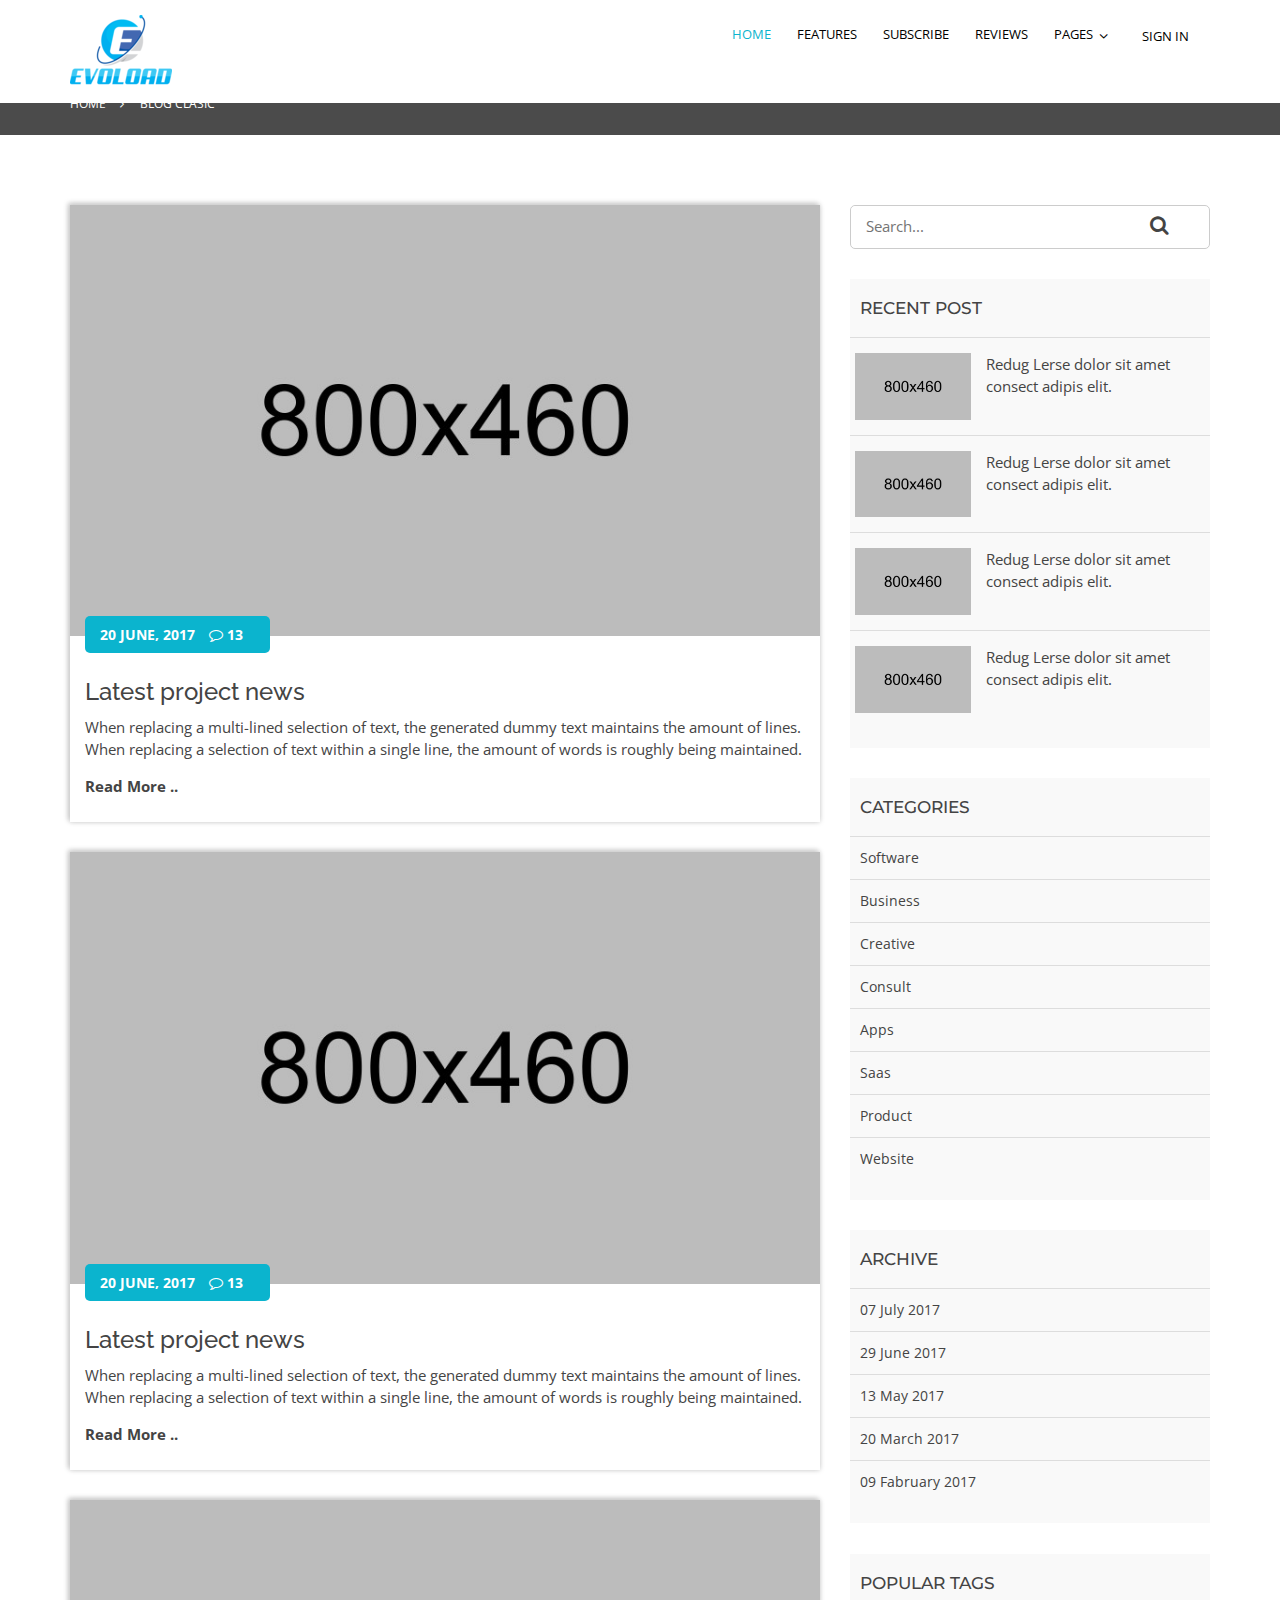
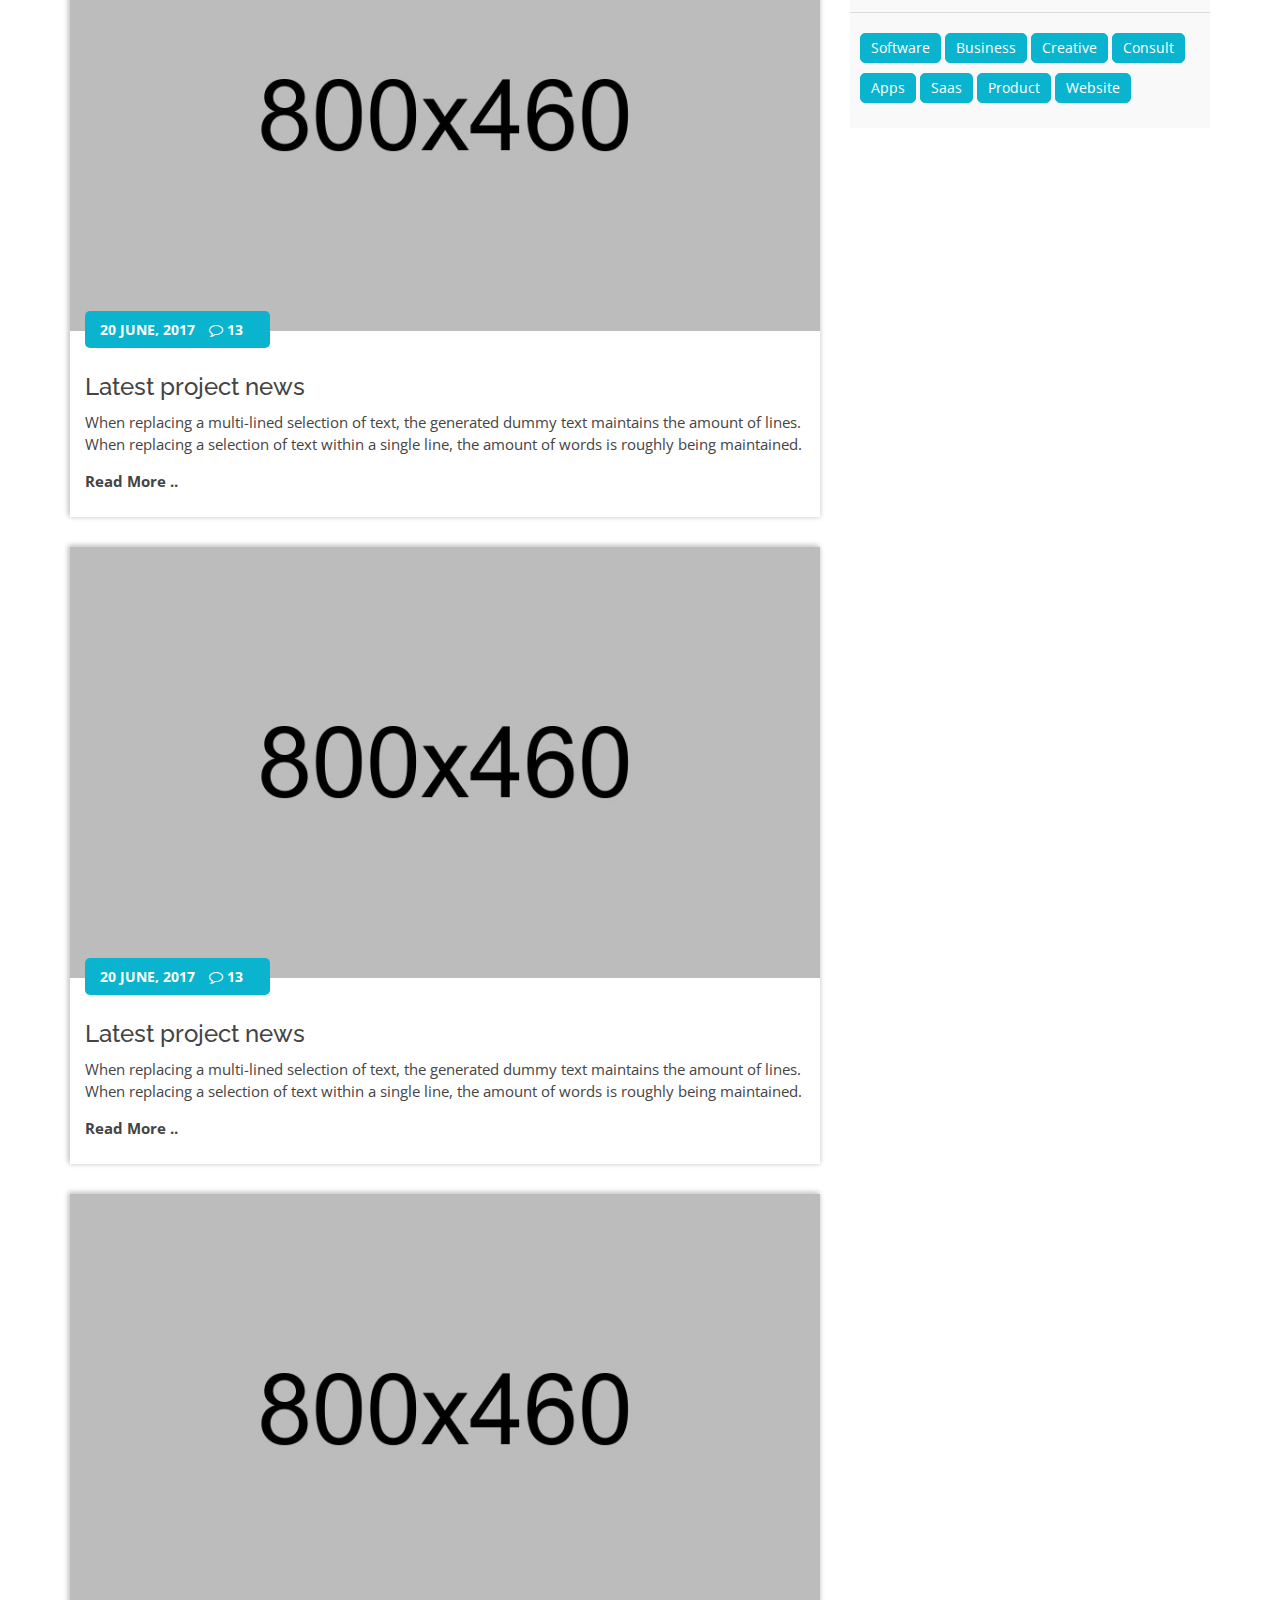
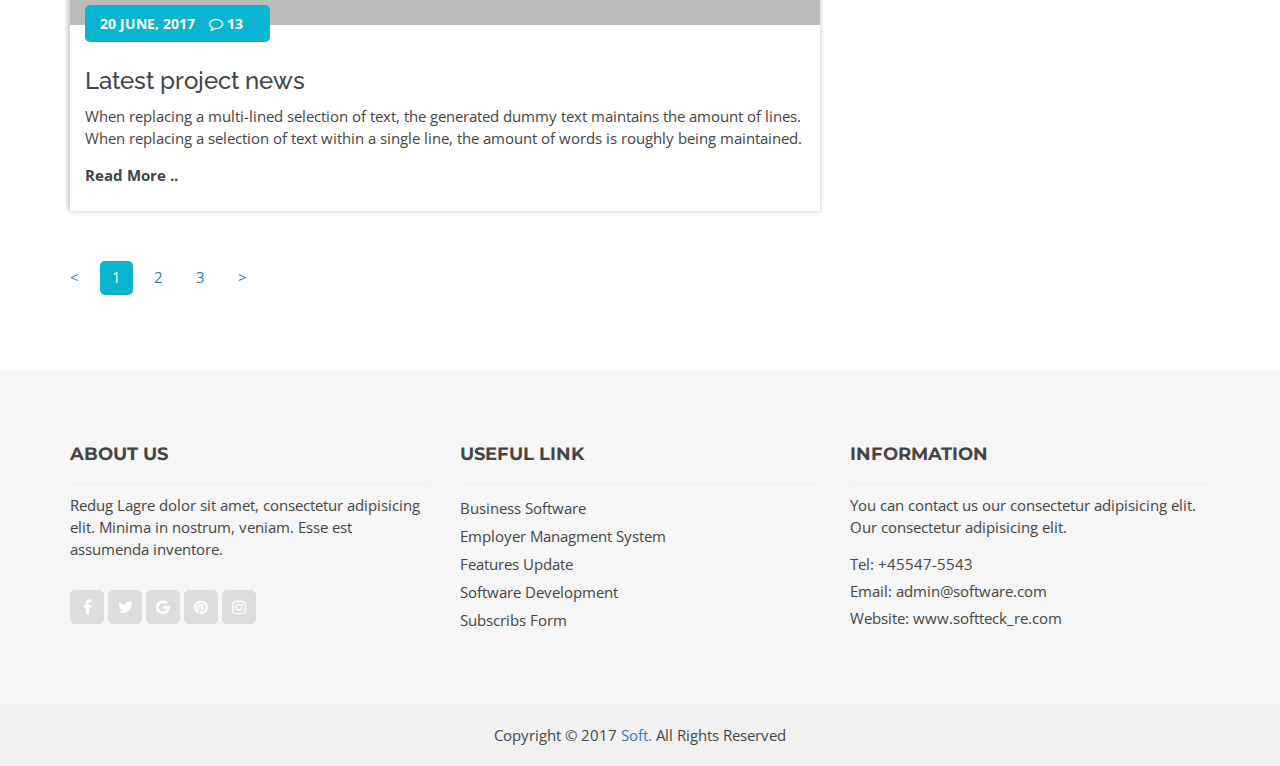
<file: blog-clasic.html>
<!doctype html>
<html class="no-js" lang="en">
    <head>
        <meta charset="utf-8">
        <meta http-equiv="x-ua-compatible" content="ie=edge">
        <title>Blog clasic - Software Landing page</title>
        <meta name="description" content="">
        <meta name="viewport" content="width=device-width, initial-scale=1">

        <!-- favicon -->		
        <link rel="shortcut icon" type="image/x-icon" href="img/logo/favicon.ico">

        <!-- all css here -->

        <!-- bootstrap v3.3.6 css -->
        <link rel="stylesheet" href="css/bootstrap.min.css">
        <!-- owl.carousel css -->
        <link rel="stylesheet" href="css/owl.carousel.css">
        <link rel="stylesheet" href="css/owl.transitions.css">
        <!-- font-awesome css -->
        <link rel="stylesheet" href="css/font-awesome.min.css">
        <!-- style css -->
        <link rel="stylesheet" href="style.css">
        <!-- responsive css -->
        <link rel="stylesheet" href="css/responsive.css">

        <!-- modernizr css -->
        <script src="js/vendor/modernizr-2.8.3.min.js"></script>
    </head>
    <body data-spy="scroll" data-target="#navbar-example">

        <!--[if lt IE 8]>
        <p class="browserupgrade">You are using an <strong>outdated</strong> browser. Please <a href="http://browsehappy.com/">upgrade your browser</a> to improve your experience.</p>
        <![endif]-->

        <div id="preloader"></div>
        <header>
            <!-- header-area start -->
            <div id="sticker" class="header-area">
                <div class="container">
                    <div class="row">
                        <div class="col-md-12 col-sm-12">
                            <!-- Navigation -->
                            <nav class="navbar navbar-default">
                                <!-- Brand and toggle get grouped for better mobile display -->
                                <div class="navbar-header">
                                    <button type="button" class="navbar-toggle collapsed" data-toggle="collapse" data-target=".bs-example-navbar-collapse-1" aria-expanded="false">
                                        <span class="sr-only">Toggle navigation</span>
                                        <span class="icon-bar"></span>
                                        <span class="icon-bar"></span>
                                        <span class="icon-bar"></span>
                                    </button>
                                    <!-- Brand -->
                                    <a class="navbar-brand page-scroll" href="index.html">
                                        <img src="img/logo/logo.png" alt="">
                                    </a>
                                    <a class="navbar-brand page-scroll sticky-logo" href="index.html">
                                        <img src="img/logo/logo2.png" alt="">
                                    </a>
                                </div>
                                <!-- Collect the nav links, forms, and other content for toggling -->
                                <div class="collapse navbar-collapse main-menu bs-example-navbar-collapse-1" id="navbar-example">
                                    <ul class="nav navbar-nav navbar-right">
                                        <li class="active">
                                            <a class="page-scroll" href="#home">Home</a>
                                        </li>
                                        <li>
                                            <a class="page-scroll" href="#">Features</a>
                                        </li>	              	
                                        <li>
                                            <a class="page-scroll" href="#">Subscribe</a>
                                        </li>
                                        <li>
                                            <a class="page-scroll" href="#">Reviews</a>
                                        </li>
                                        <li class="dropdown">
                                            <a data-toggle="dropdown" class="dropdown-toggle pages" href="#">Pages</a>
                                            <ul class="sub-menu dropdown-menu">
                                                <li><a href="about.html">About us</a></li>
                                                <li><a href="contact.html">Contact us</a></li>
                                                <li><a href="login.html">Sign In</a></li>
                                                <li><a href="signup.html">Sign Up</a></li>
                                                <li><a href="blog.html">Blog grid</a></li>
                                                <li><a href="blog-clasic.html">Blog clasic</a></li>
                                                <li><a href="single-blog.html">Blog detailsr</a></li>
                                            </ul>
                                        </li>
                                        <li class="sign-menu">
                                            <a class="s-menu" href="login.html">Sign in</a>
                                        </li>	              			              		              	              	   
                                    </ul>
                                </div>
                                <!-- navbar-collapse -->
                            </nav>
                            <!-- END: Navigation -->
                        </div>
                    </div>
                </div>
            </div>
            <!-- header bottom End -->	
        </header>
        <!-- header end -->
        <!-- Start Bottom Header -->
        <div class="page-area">
            <div class="header-overlay"></div>
            <div class="container">
                <div class="row">
                    <div class="col-md-12 col-sm-12 col-xs-12">
                        <div class="breadcrumb text-center">
                            <ul>
                                <li class="home-bread">Home</li>
                                <li>Blog Clasic</li>
                            </ul>
                        </div>
                    </div>
                </div>
            </div>
        </div>
        <!-- END Header -->
		<div class="blog-page area-padding">
		   <div class="container">
				<div class="row">
                    <!-- Start single blog -->
                    <div class="col-md-8 col-sm-8 col-xs-12">
                        <div class="row">
                            <!-- Start single blog -->
                            <div class="col-md-12 col-sm-12 col-xs-12">
                                <div class="blog-banner">
                                    <a href="#" class="blog-images">
                                        <img src="img/blog/1.jpg" alt="">
                                    </a>
                                    <div class="blog-meta">
                                        <span class="date-type">
                                            20 june, 2017
                                        </span>
                                        <span class="comments-type">
                                            <i class="fa fa-comment-o"></i>
                                            13
                                        </span>
                                    </div>
                                    <div class="blog-content">
                                        <a href="#"><h4 class="sec-head">Latest project news</h4></a>
                                        <p>When replacing a multi-lined selection of text, the generated dummy text maintains the amount of lines. When replacing a selection of text within a single line, the amount of words is roughly being maintained. </p>
                                        <a class="blog-btn" href="#"> Read More ..</a>
                                    </div>
                                </div>
                            </div>
                            <!-- Start single blog -->
                            <div class="col-md-12 col-sm-12 col-xs-12">
                                <div class="blog-banner">
                                    <a href="#" class="blog-images">
                                        <img src="img/blog/2.jpg" alt="">
                                    </a>
                                    <div class="blog-meta">
                                        <span class="date-type">
                                            20 june, 2017
                                        </span>
                                        <span class="comments-type">
                                            <i class="fa fa-comment-o"></i>
                                            13
                                        </span>
                                    </div>
                                    <div class="blog-content">
                                        <a href="#"><h4 class="sec-head">Latest project news</h4></a>
                                        <p>When replacing a multi-lined selection of text, the generated dummy text maintains the amount of lines. When replacing a selection of text within a single line, the amount of words is roughly being maintained. </p>
                                        <a class="blog-btn" href="#"> Read More ..</a>
                                    </div>
                                </div>
                            </div>
                            <!-- Start single blog -->
                            <div class="col-md-12 col-sm-12 col-xs-12">
                                <div class="blog-banner">
                                    <a href="#" class="blog-images">
                                        <img src="img/blog/3.jpg" alt="">
                                    </a>
                                    <div class="blog-meta">
                                        <span class="date-type">
                                            20 june, 2017
                                        </span>
                                        <span class="comments-type">
                                            <i class="fa fa-comment-o"></i>
                                            13
                                        </span>
                                    </div>
                                    <div class="blog-content">
                                        <a href="#"><h4 class="sec-head">Latest project news</h4></a>
                                        <p>When replacing a multi-lined selection of text, the generated dummy text maintains the amount of lines. When replacing a selection of text within a single line, the amount of words is roughly being maintained. </p>
                                        <a class="blog-btn" href="#"> Read More ..</a>
                                    </div>
                                </div>
                            </div>
                            <!-- Start single blog -->
                            <div class="col-md-12 col-sm-12 col-xs-12">
                                <div class="blog-banner">
                                    <a href="#" class="blog-images">
                                        <img src="img/blog/4.jpg" alt="">
                                    </a>
                                    <div class="blog-meta">
                                        <span class="date-type">
                                            20 june, 2017
                                        </span>
                                        <span class="comments-type">
                                            <i class="fa fa-comment-o"></i>
                                            13
                                        </span>
                                    </div>
                                    <div class="blog-content">
                                        <a href="#"><h4 class="sec-head">Latest project news</h4></a>
                                        <p>When replacing a multi-lined selection of text, the generated dummy text maintains the amount of lines. When replacing a selection of text within a single line, the amount of words is roughly being maintained. </p>
                                        <a class="blog-btn" href="#"> Read More ..</a>
                                    </div>
                                </div>
                            </div>
                            <!-- Start single blog -->
                            <div class="col-md-12 col-sm-12 col-xs-12">
                                <div class="blog-banner">
                                    <a href="#" class="blog-images">
                                        <img src="img/blog/5.jpg" alt="">
                                    </a>
                                    <div class="blog-meta">
                                        <span class="date-type">
                                            20 june, 2017
                                        </span>
                                        <span class="comments-type">
                                            <i class="fa fa-comment-o"></i>
                                            13
                                        </span>
                                    </div>
                                    <div class="blog-content">
                                        <a href="#"><h4 class="sec-head">Latest project news</h4></a>
                                        <p>When replacing a multi-lined selection of text, the generated dummy text maintains the amount of lines. When replacing a selection of text within a single line, the amount of words is roughly being maintained. </p>
                                        <a class="blog-btn" href="#"> Read More ..</a>
                                    </div>
                                </div>
                            </div>
                            <!-- End single blog -->
                            <div class="blog-pagination">
                                <ul class="pagination">
                                    <li><a href="#">&lt;</a></li>
                                    <li class="active"><a href="#">1</a></li>
                                    <li><a href="#">2</a></li>
                                    <li><a href="#">3</a></li>
                                    <li><a href="#">&gt;</a></li>
                                </ul>
                            </div>
                        </div>
                    </div>
                    <!-- End single blog -->
				    <div class="col-md-4 col-sm-4 col-xs-12">
						<div class="page-head-blog">
                            <div class="single-blog-page">
                                <!-- search option start -->
                                <form action="#">
                                    <div class="search-option">
                                        <input type="text" placeholder="Search...">
                                        <button class="button" type="submit">
                                            <i class="fa fa-search"></i>
                                        </button>
                                    </div>
                                </form>
                                <!-- search option end -->
                            </div>
							<div class="single-blog-page">
								<!-- recent start -->
								<div class="left-blog">
								    <h4>recent post</h4>
									<div class="recent-post">
								        <!-- start single post -->
									    <div class="recent-single-post">
									    	<div class="post-img">
												<a href="#">
												   <img src="img/blog/1.jpg" alt="">
												</a>
											</div>
											<div class="pst-content">
												<p><a href="#"> Redug Lerse dolor sit amet consect adipis elit.</a></p>
											</div>
									    </div>
									    <!-- End single post -->
									    <!-- start single post -->
									    <div class="recent-single-post">
									    	<div class="post-img">
												<a href="#">
												   <img src="img/blog/2.jpg" alt="">
												</a>
											</div>
											<div class="pst-content">
												<p><a href="#"> Redug Lerse dolor sit amet consect adipis elit.</a></p>
											</div>
									    </div>
									    <!-- End single post -->
									    <!-- start single post -->
									    <div class="recent-single-post">
									    	<div class="post-img">
												<a href="#">
												   <img src="img/blog/3.jpg" alt="">
												</a>
											</div>
											<div class="pst-content">
												<p><a href="#"> Redug Lerse dolor sit amet consect adipis elit.</a></p>
											</div>
									    </div>
									    <!-- End single post -->
									    <!-- start single post -->
									    <div class="recent-single-post">
									    	<div class="post-img">
												<a href="#">
												   <img src="img/blog/4.jpg" alt="">
												</a>
											</div>
											<div class="pst-content">
												<p><a href="#"> Redug Lerse dolor sit amet consect adipis elit.</a></p>
											</div>
									    </div>
									    <!-- End single post -->
									</div>
								</div>
								<!-- recent end -->
							</div>
							<div class="single-blog-page">
								<div class="left-blog">
								    <h4>categories</h4>
									<ul>
                                        <li>
                                            <a href="#">Software</a>
                                        </li>
                                        <li>
                                            <a href="#">Business</a>
                                        </li>
                                        <li>
                                            <a href="#">Creative</a>
                                        </li>
                                        <li>
                                            <a href="#">Consult</a>
                                        </li>
                                        <li>
                                            <a href="#">Apps</a>
                                        </li>
                                        <li>
                                            <a href="#">Saas</a>
                                        </li>
                                        <li>
                                            <a href="#">Product</a>
                                        </li>
                                        <li>
                                            <a href="#">Website</a>
                                        </li>
									</ul>
								</div>
							</div>
							<div class="single-blog-page">
								<div class="left-blog">
								    <h4>archive</h4>
									<ul>
										<li>
											<a href="#">07 July 2017</a>
										</li>
										<li>
											<a href="#">29 June 2017</a>
										</li>
										<li>
											<a href="#">13 May 2017</a>
										</li>
										<li>
											<a href="#">20 March 2017</a>
										</li>
										<li>
											<a href="#">09 Fabruary 2017</a>
										</li>
									</ul>
								</div>
							</div>
							<div class="single-blog-page">
								<div class="left-tags blog-tags">
									<div class="popular-tag left-side-tags left-blog">
										<h4>popular tags</h4>
										<ul>
											<li>
												<a href="#">Software</a>
											</li>
											<li>
												<a href="#">Business</a>
											</li>
											<li>
												<a href="#">Creative</a>
											</li>
											<li>
												<a href="#">Consult</a>
											</li>
											<li>
												<a href="#">Apps</a>
											</li>
											<li>
												<a href="#">Saas</a>
											</li>
											<li>
												<a href="#">Product</a>
											</li>
											<li>
												<a href="#">Website</a>
											</li>
										</ul>
									</div>
								</div>
							</div>
						</div>
					</div>
					<!-- End left sidebar -->
				</div>
			</div>
		</div>
		<!-- End Blog Area -->
        <!-- Start Footer bottom Area -->
        <footer>
            <div class="footer-area area-padding">
                <div class="container">
                    <div class="row">
                        <div class="col-md-4 col-sm-4 col-xs-12">
                            <div class="footer-content">
                                <div class="footer-head">
                                    <h4>About us</h4>
                                    <hr>
                                    <p>Redug Lagre dolor sit amet, consectetur adipisicing elit. Minima in nostrum, veniam. Esse est assumenda inventore.</p>
                                    <div class="footer-icons">
                                        <ul>
                                            <li>
                                                <a href="#">
                                                    <i class="fa fa-facebook"></i>
                                                </a>
                                            </li>
                                            <li>
                                                <a href="#">
                                                    <i class="fa fa-twitter"></i>
                                                </a>
                                            </li>
                                            <li>
                                                <a href="#">
                                                    <i class="fa fa-google"></i>
                                                </a>
                                            </li>
                                            <li>
                                                <a href="#">
                                                    <i class="fa fa-pinterest"></i>
                                                </a>
                                            </li>
                                            <li>
                                                <a href="#">
                                                    <i class="fa fa-instagram"></i>
                                                </a>
                                            </li>
                                        </ul>
                                    </div>
                                </div>
                            </div>
                        </div>
                        <!-- end single footer -->
                        <div class="col-md-4 col-sm-4 col-xs-12">
                            <div class="footer-content">
                                <div class="footer-head">
                                    <h4>Useful Link</h4>
                                    <hr>
                                    <ul class="footer-list">
                                        <li><a href="#">Business Software</a></li>
                                        <li><a href="#">Employer Managment System </a></li>
                                        <li><a href="#">Features Update</a></li>
                                        <li><a href="#">Software Development</a></li>
                                        <li><a href="#">Subscribs Form</a></li>
                                    </ul>
                                </div>
                            </div>
                        </div>
                        <!-- end single footer -->
                        <div class="col-md-4 col-sm-4 col-xs-12">
                            <div class="footer-content">
                                <div class="footer-head">
                                    <h4>information</h4>
                                    <hr>
                                    <p>
                                        You can contact us our consectetur adipisicing elit. Our consectetur adipisicing elit.
                                    </p>
                                    <div class="footer-contacts">
                                        <p><span>Tel:</span> +45547-5543</p>
                                        <p><span>Email:</span> admin@software.com</p>
                                        <p><span>Website:</span> www.softteck_re.com</p>
                                    </div>
                                </div>
                            </div>
                        </div>
                        <!-- end single footer -->
                    </div>
                </div>
            </div>
            <div class="footer-area-bottom">
                <div class="container">
                    <div class="row">
                        <div class="col-md-12 col-sm-12 col-xs-12">
                            <div class="copyright text-center">
                                <p>
                                    Copyright © 2017 
                                    <a href="#">Soft.</a>
                                    All Rights Reserved
                                </p>
                            </div>
                        </div>
                    </div>
                </div>
            </div>
        </footer>


        <!-- all js here -->

        <!-- jquery latest version -->
        <script src="js/vendor/jquery-1.12.4.min.js"></script>
        <!-- bootstrap js -->
        <script src="js/bootstrap.min.js"></script>
        <!-- owl.carousel js -->
        <script src="js/owl.carousel.min.js"></script>
        <!-- Form validator js -->
        <script src="js/form-validator.min.js"></script>
        <!-- counterup js -->
        <script src="js/jquery.counterup.min.js"></script>
        <!-- stellar js -->
        <script src="js/jquery.stellar.min.js"></script>
        <!-- waypoints js -->
        <script src="js/waypoints.js"></script>
        <!-- easing js -->
        <script src="js/easing.js"></script>
        <!-- plugins js -->
        <script src="js/plugins.js"></script>
        <!-- main js -->
        <script src="js/main.js"></script>
    </body>
</html>
</file>
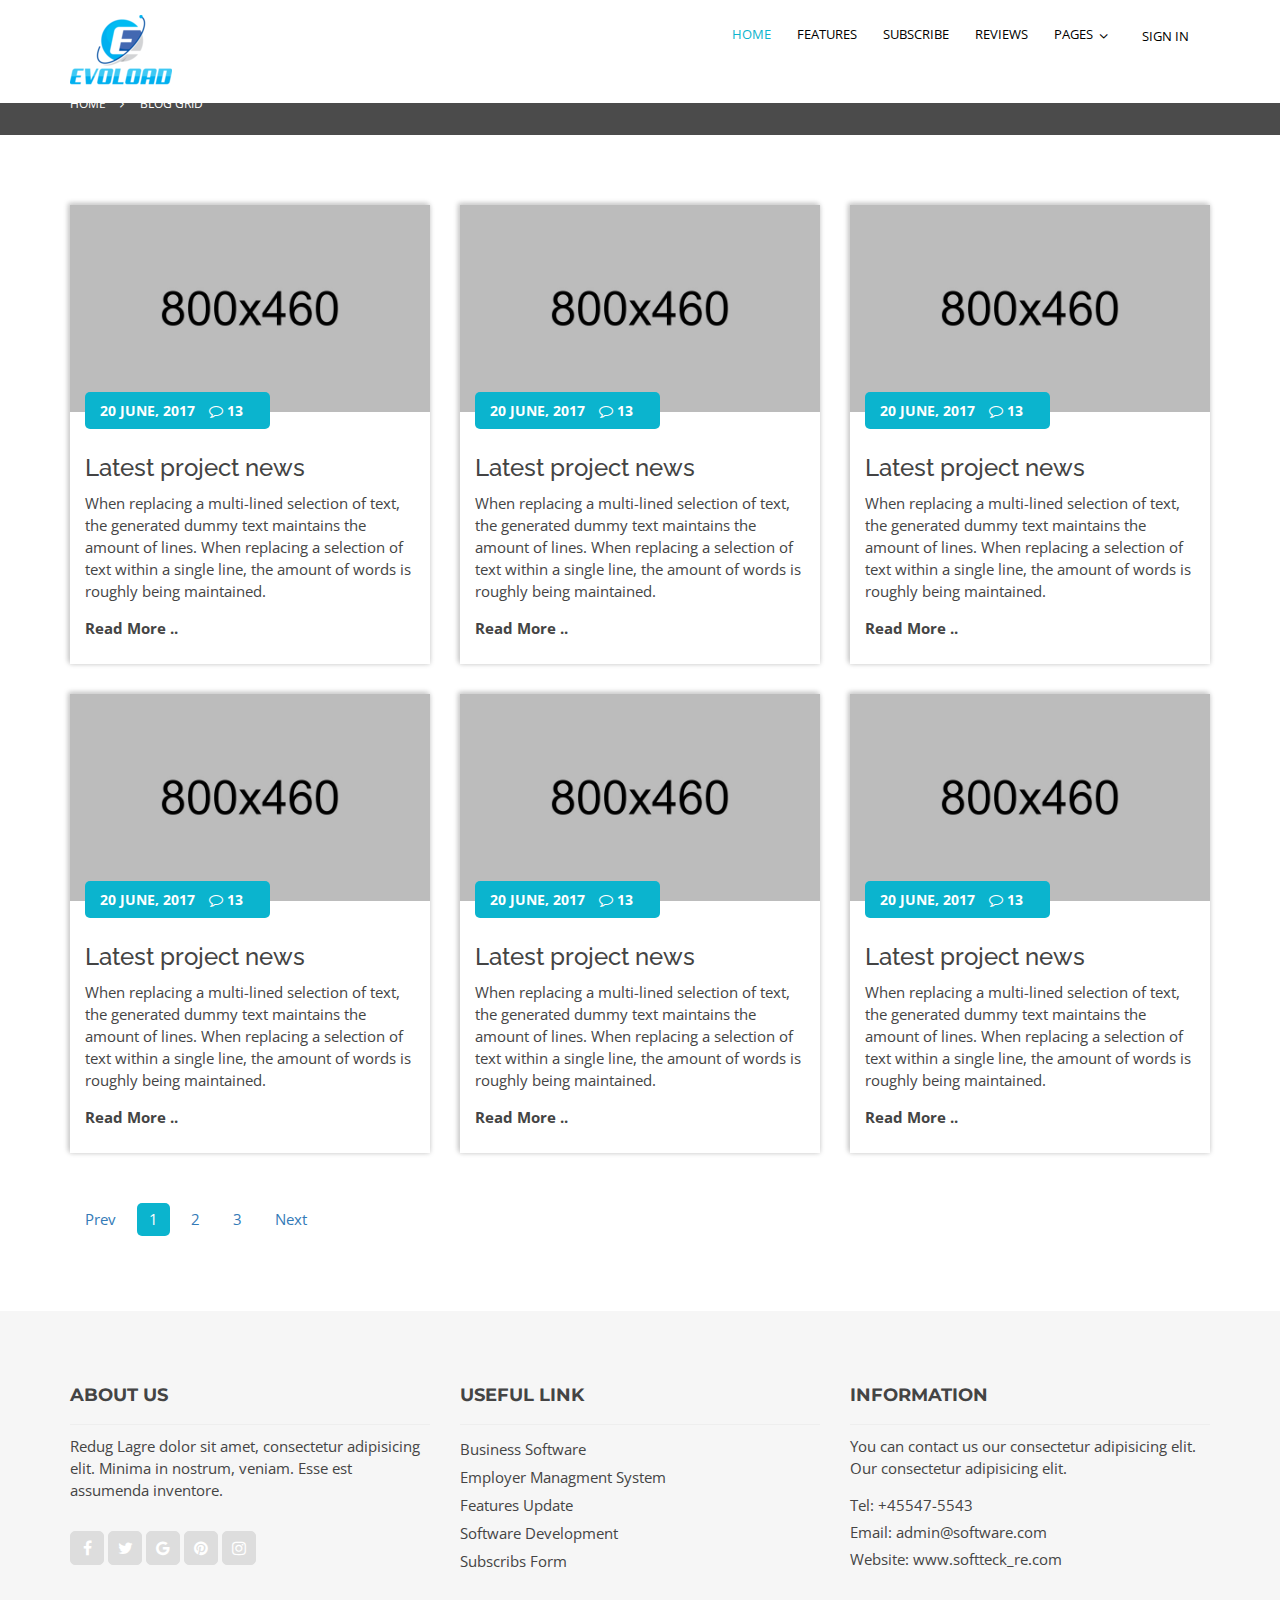
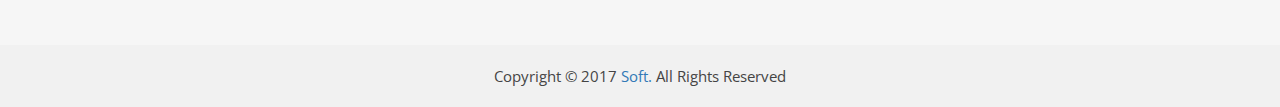
<file: blog.html>
<!doctype html>
<html class="no-js" lang="en">
    <head>
        <meta charset="utf-8">
        <meta http-equiv="x-ua-compatible" content="ie=edge">
        <title>Blog grid - Software Landing page</title>
        <meta name="description" content="">
        <meta name="viewport" content="width=device-width, initial-scale=1">

        <!-- favicon -->		
        <link rel="shortcut icon" type="image/x-icon" href="img/logo/favicon.ico">

        <!-- all css here -->

        <!-- bootstrap v3.3.6 css -->
        <link rel="stylesheet" href="css/bootstrap.min.css">
        <!-- owl.carousel css -->
        <link rel="stylesheet" href="css/owl.carousel.css">
        <link rel="stylesheet" href="css/owl.transitions.css">
        <!-- font-awesome css -->
        <link rel="stylesheet" href="css/font-awesome.min.css">
        <!-- style css -->
        <link rel="stylesheet" href="style.css">
        <!-- responsive css -->
        <link rel="stylesheet" href="css/responsive.css">

        <!-- modernizr css -->
        <script src="js/vendor/modernizr-2.8.3.min.js"></script>
    </head>
    <body data-spy="scroll" data-target="#navbar-example">

        <!--[if lt IE 8]>
<p class="browserupgrade">You are using an <strong>outdated</strong> browser. Please <a href="http://browsehappy.com/">upgrade your browser</a> to improve your experience.</p>
<![endif]-->

        <div id="preloader"></div>
        <header>
            <!-- header-area start -->
            <div id="sticker" class="header-area">
                <div class="container">
                    <div class="row">
                        <div class="col-md-12 col-sm-12">
                            <!-- Navigation -->
                            <nav class="navbar navbar-default">
                                <!-- Brand and toggle get grouped for better mobile display -->
                                <div class="navbar-header">
                                    <button type="button" class="navbar-toggle collapsed" data-toggle="collapse" data-target=".bs-example-navbar-collapse-1" aria-expanded="false">
                                        <span class="sr-only">Toggle navigation</span>
                                        <span class="icon-bar"></span>
                                        <span class="icon-bar"></span>
                                        <span class="icon-bar"></span>
                                    </button>
                                    <!-- Brand -->
                                    <a class="navbar-brand page-scroll" href="index.html">
                                        <img src="img/logo/logo.png" alt="">
                                    </a>
                                    <a class="navbar-brand page-scroll sticky-logo" href="index.html">
                                        <img src="img/logo/logo2.png" alt="">
                                    </a>
                                </div>
                                <!-- Collect the nav links, forms, and other content for toggling -->
                                <div class="collapse navbar-collapse main-menu bs-example-navbar-collapse-1" id="navbar-example">
                                    <ul class="nav navbar-nav navbar-right">
                                        <li class="active">
                                            <a class="page-scroll" href="#home">Home</a>
                                        </li>
                                        <li>
                                            <a class="page-scroll" href="#">Features</a>
                                        </li>	              	
                                        <li>
                                            <a class="page-scroll" href="#">Subscribe</a>
                                        </li>
                                        <li>
                                            <a class="page-scroll" href="#">Reviews</a>
                                        </li>
                                        <li class="dropdown">
                                            <a data-toggle="dropdown" class="dropdown-toggle pages" href="#">Pages</a>
                                            <ul class="sub-menu dropdown-menu">
                                                <li><a href="about.html">About us</a></li>
                                                <li><a href="contact.html">Contact us</a></li>
                                                <li><a href="login.html">Sign In</a></li>
                                                <li><a href="signup.html">Sign Up</a></li>
                                                <li><a href="blog.html">Blog grid</a></li>
                                                <li><a href="blog-clasic.html">Blog clasic</a></li>
                                                <li><a href="single-blog.html">Blog details</a></li>
                                            </ul>
                                        </li>
                                        <li class="sign-menu">
                                            <a class="s-menu" href="login.html">Sign in</a>
                                        </li>		              			              		              	              	   
                                    </ul>
                                </div>
                                <!-- navbar-collapse -->
                            </nav>
                            <!-- END: Navigation -->
                        </div>
                    </div>
                </div>
            </div>
            <!-- header bottom End -->	
        </header>
        <!-- header end -->
		<!-- Start Bottom Header -->
		<div class="page-area">
            <div class="header-overlay"></div>
			<div class="container">
				<div class="row">
					<div class="col-md-12 col-sm-12 col-xs-12">
						<div class="breadcrumb text-center">
							<ul>
							    <li class="home-bread">Home</li>
							    <li>Blog grid</li>
							</ul>
						</div>
					</div>
				</div>
			</div>
		</div>
		<!-- END Header -->
		<div class="blog-page area-padding">
		   <div class="container">
				<div class="row">
                    <!-- Start single blog -->
                    <div class="col-md-4 col-sm-6 col-xs-12">
                        <div class="blog-banner">
                            <a href="#" class="blog-images">
                                <img src="img/blog/1.jpg" alt="">
                            </a>
                            <div class="blog-meta">
                                <span class="date-type">
                                    20 june, 2017
                                </span>
                                <span class="comments-type">
                                    <i class="fa fa-comment-o"></i>
                                    13
                                </span>
                            </div>
                            <div class="blog-content">
                                <a href="#"><h4 class="sec-head">Latest project news</h4></a>
                                <p>When replacing a multi-lined selection of text, the generated dummy text maintains the amount of lines. When replacing a selection of text within a single line, the amount of words is roughly being maintained. </p>
                                <a class="blog-btn" href="#"> Read More ..</a>
                            </div>
                        </div>
                    </div>
                    <!-- End single blog -->
                    <div class="col-md-4 col-sm-6 col-xs-12">
                        <div class="blog-banner">
                            <a href="#" class="blog-images">
                                <img src="img/blog/2.jpg" alt="">
                            </a>
                            <div class="blog-meta">
                                <span class="date-type">
                                    20 june, 2017
                                </span>
                                <span class="comments-type">
                                    <i class="fa fa-comment-o"></i>
                                    13
                                </span>
                            </div>
                            <div class="blog-content">
                                <a href="#"><h4 class="sec-head">Latest project news</h4></a>
                                <p>When replacing a multi-lined selection of text, the generated dummy text maintains the amount of lines. When replacing a selection of text within a single line, the amount of words is roughly being maintained. </p>
                                <a class="blog-btn" href="#"> Read More ..</a>
                            </div>
                        </div>
                    </div>
                    <!-- End single blog -->
                    <div class="col-md-4 col-sm-6 col-xs-12">
                        <div class="blog-banner">
                            <a href="#" class="blog-images">
                                <img src="img/blog/3.jpg" alt="">
                            </a>
                            <div class="blog-meta">
                                <span class="date-type">
                                    20 june, 2017
                                </span>
                                <span class="comments-type">
                                    <i class="fa fa-comment-o"></i>
                                    13
                                </span>
                            </div>
                            <div class="blog-content">
                                <a href="#"><h4 class="sec-head">Latest project news</h4></a>
                                <p>When replacing a multi-lined selection of text, the generated dummy text maintains the amount of lines. When replacing a selection of text within a single line, the amount of words is roughly being maintained. </p>
                                <a class="blog-btn" href="#"> Read More ..</a>
                            </div>
                        </div>
                    </div>
                    <!-- End single blog -->
                    <div class="col-md-4 col-sm-6 col-xs-12">
                        <div class="blog-banner">
                            <a href="#" class="blog-images">
                                <img src="img/blog/4.jpg" alt="">
                            </a>
                            <div class="blog-meta">
                                <span class="date-type">
                                    20 june, 2017
                                </span>
                                <span class="comments-type">
                                    <i class="fa fa-comment-o"></i>
                                    13
                                </span>
                            </div>
                            <div class="blog-content">
                                <a href="#"><h4 class="sec-head">Latest project news</h4></a>
                                <p>When replacing a multi-lined selection of text, the generated dummy text maintains the amount of lines. When replacing a selection of text within a single line, the amount of words is roughly being maintained. </p>
                                <a class="blog-btn" href="#"> Read More ..</a>
                            </div>
                        </div>
                    </div>
                    <!-- End single blog -->
                    <div class="col-md-4 col-sm-6 col-xs-12">
                        <div class="blog-banner">
                            <a href="#" class="blog-images">
                                <img src="img/blog/5.jpg" alt="">
                            </a>
                            <div class="blog-meta">
                                <span class="date-type">
                                    20 june, 2017
                                </span>
                                <span class="comments-type">
                                    <i class="fa fa-comment-o"></i>
                                    13
                                </span>
                            </div>
                            <div class="blog-content">
                                <a href="#"><h4 class="sec-head">Latest project news</h4></a>
                                <p>When replacing a multi-lined selection of text, the generated dummy text maintains the amount of lines. When replacing a selection of text within a single line, the amount of words is roughly being maintained. </p>
                                <a class="blog-btn" href="#"> Read More ..</a>
                            </div>
                        </div>
                    </div>
                    <!-- End single blog -->
                    <div class="col-md-4 col-sm-6 col-xs-12">
                        <div class="blog-banner">
                            <a href="#" class="blog-images">
                                <img src="img/blog/6.jpg" alt="">
                            </a>
                            <div class="blog-meta">
                                <span class="date-type">
                                    20 june, 2017
                                </span>
                                <span class="comments-type">
                                    <i class="fa fa-comment-o"></i>
                                    13
                                </span>
                            </div>
                            <div class="blog-content">
                                <a href="#"><h4 class="sec-head">Latest project news</h4></a>
                                <p>When replacing a multi-lined selection of text, the generated dummy text maintains the amount of lines. When replacing a selection of text within a single line, the amount of words is roughly being maintained. </p>
                                <a class="blog-btn" href="#"> Read More ..</a>
                            </div>
                        </div>
                    </div>
                    <!-- End single blog -->
                    <div class="col-md-12 col-sm-12 col-xs-12">
                        <div class="blog-pagination">
                            <ul class="pagination">
                                <li><a href="#">Prev</a></li>
                                <li class="active"><a href="#">1</a></li>
                                <li><a href="#">2</a></li>
                                <li><a href="#">3</a></li>
                                <li><a href="#">Next</a></li>
                            </ul>
                        </div>
                    </div>
				</div>
			</div>
		</div>
		<!-- End Blog Area -->
        <!-- Start Footer bottom Area -->
        <footer>
            <div class="footer-area area-padding">
                <div class="container">
                    <div class="row">
                        <div class="col-md-4 col-sm-4 col-xs-12">
                            <div class="footer-content">
                                <div class="footer-head">
                                    <h4>About us</h4>
                                    <hr>
                                    <p>Redug Lagre dolor sit amet, consectetur adipisicing elit. Minima in nostrum, veniam. Esse est assumenda inventore.</p>
                                    <div class="footer-icons">
                                        <ul>
                                            <li>
                                                <a href="#">
                                                    <i class="fa fa-facebook"></i>
                                                </a>
                                            </li>
                                            <li>
                                                <a href="#">
                                                    <i class="fa fa-twitter"></i>
                                                </a>
                                            </li>
                                            <li>
                                                <a href="#">
                                                    <i class="fa fa-google"></i>
                                                </a>
                                            </li>
                                            <li>
                                                <a href="#">
                                                    <i class="fa fa-pinterest"></i>
                                                </a>
                                            </li>
                                            <li>
                                                <a href="#">
                                                    <i class="fa fa-instagram"></i>
                                                </a>
                                            </li>
                                        </ul>
                                    </div>
                                </div>
                            </div>
                        </div>
                        <!-- end single footer -->
                        <div class="col-md-4 col-sm-4 col-xs-12">
                            <div class="footer-content">
                                <div class="footer-head">
                                    <h4>Useful Link</h4>
                                    <hr>
                                    <ul class="footer-list">
                                        <li><a href="#">Business Software</a></li>
                                        <li><a href="#">Employer Managment System </a></li>
                                        <li><a href="#">Features Update</a></li>
                                        <li><a href="#">Software Development</a></li>
                                        <li><a href="#">Subscribs Form</a></li>
                                    </ul>
                                </div>
                            </div>
                        </div>
                        <!-- end single footer -->
                        <div class="col-md-4 col-sm-4 col-xs-12">
                            <div class="footer-content">
                                <div class="footer-head">
                                    <h4>information</h4>
                                    <hr>
                                    <p>
                                        You can contact us our consectetur adipisicing elit. Our consectetur adipisicing elit.
                                    </p>
                                    <div class="footer-contacts">
                                        <p><span>Tel:</span> +45547-5543</p>
                                        <p><span>Email:</span> admin@software.com</p>
                                        <p><span>Website:</span> www.softteck_re.com</p>
                                    </div>
                                </div>
                            </div>
                        </div>
                        <!-- end single footer -->
                    </div>
                </div>
            </div>
            <div class="footer-area-bottom">
                <div class="container">
                    <div class="row">
                        <div class="col-md-12 col-sm-12 col-xs-12">
                            <div class="copyright text-center">
                                <p>
                                    Copyright © 2017 
                                    <a href="#">Soft.</a>
                                    All Rights Reserved
                                </p>
                            </div>
                        </div>
                    </div>
                </div>
            </div>
        </footer>


        <!-- all js here -->

        <!-- jquery latest version -->
        <script src="js/vendor/jquery-1.12.4.min.js"></script>
        <!-- bootstrap js -->
        <script src="js/bootstrap.min.js"></script>
        <!-- owl.carousel js -->
        <script src="js/owl.carousel.min.js"></script>
        <!-- Form validator js -->
        <script src="js/form-validator.min.js"></script>
        <!-- counterup js -->
        <script src="js/jquery.counterup.min.js"></script>
        <!-- stellar js -->
        <script src="js/jquery.stellar.min.js"></script>
        <!-- waypoints js -->
        <script src="js/waypoints.js"></script>
        <!-- easing js -->
        <script src="js/easing.js"></script>
        <!-- plugins js -->
        <script src="js/plugins.js"></script>
        <!-- main js -->
        <script src="js/main.js"></script>
    </body>
</html>
</file>
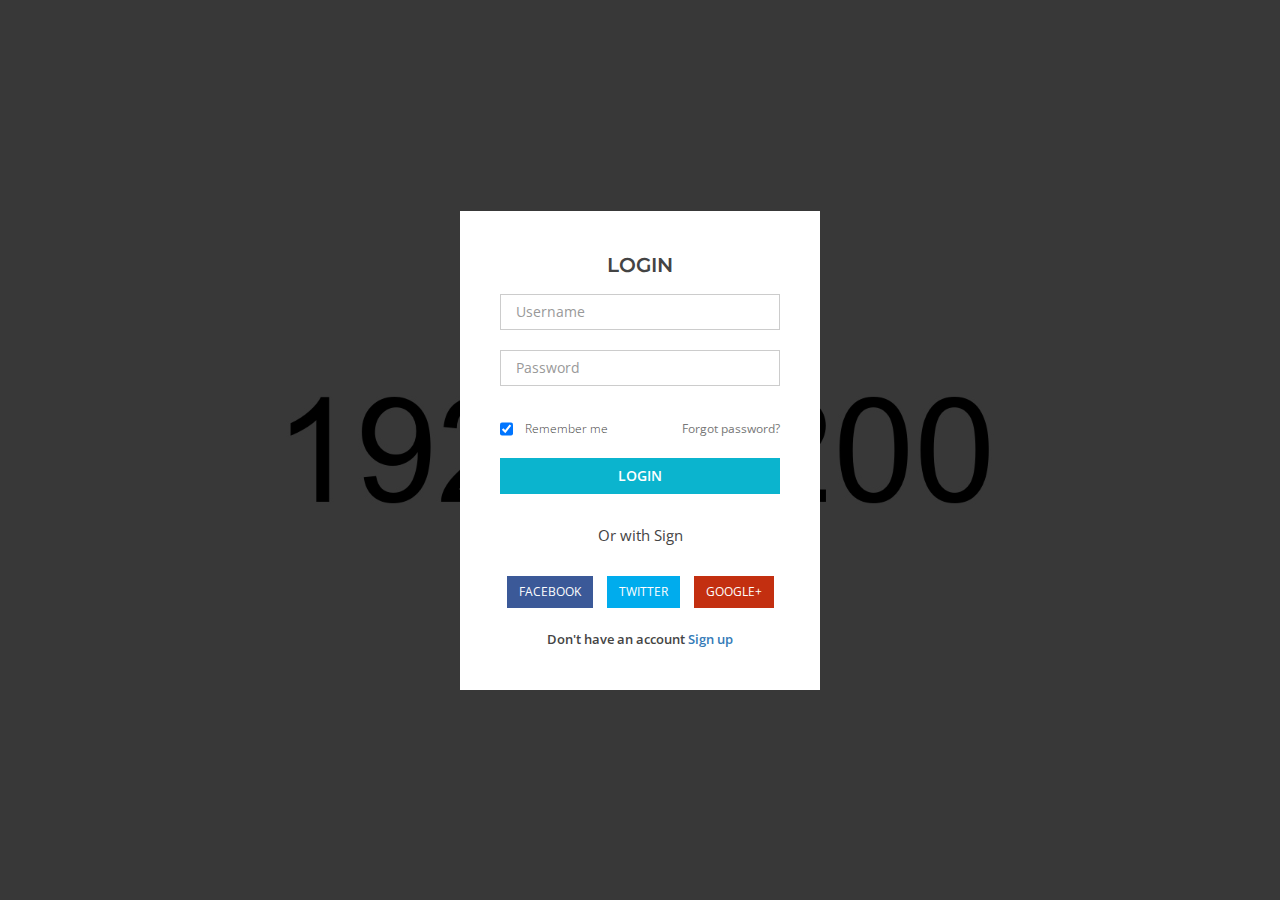
<file: login.html>
<!doctype html>
<html class="no-js" lang="en">
	<head>
		<meta charset="utf-8">
		<meta http-equiv="x-ua-compatible" content="ie=edge">
		<title>Soft - Software Landing page</title>
		<meta name="description" content="">
		<meta name="viewport" content="width=device-width, initial-scale=1">

		<!-- favicon -->		
		<link rel="shortcut icon" type="image/x-icon" href="img/logo/favicon.ico">

		<!-- all css here -->

		<!-- bootstrap v3.3.6 css -->
		<link rel="stylesheet" href="css/bootstrap.min.css">
		<!-- font-awesome css -->
		<link rel="stylesheet" href="css/font-awesome.min.css">
		<!-- style css -->
		<link rel="stylesheet" href="style.css">
		<!-- responsive css -->
		<link rel="stylesheet" href="css/responsive.css">

		<!-- modernizr css -->
		<script src="js/vendor/modernizr-2.8.3.min.js"></script>
	</head>
		<body data-spy="scroll" data-target="#navbar-example">

		<!--[if lt IE 8]>
			<p class="browserupgrade">You are using an <strong>outdated</strong> browser. Please <a href="http://browsehappy.com/">upgrade your browser</a> to improve your experience.</p>
		<![endif]-->
		

        <!-- Start Slider Area -->
        <div class="login-area">
            <div class="single-slider slide-1" data-stellar-background-ratio="0.6">
                <div class="overly"></div>
                <div class="table">
                    <div class="table-cell">
                        <div class="container">
                            <div class="row">
                                <div class=" col-lg-offset-4 col-lg-4 col-md-offset-3 col-md-6 col-sm-offset-3 col-sm-6 col-xs-12">
                                    <div class="login-form">
                                        <h4 class="login-title text-center">LOGIN</h4>
                                        <div class="row">
                                            <form id="contactForm" method="POST" action="contact.php" class="log-form">
                                                <div class="col-md-12 col-sm-12 col-xs-12">
                                                    <input type="text" id="name" class="form-control" placeholder="Username" required data-error="Please enter your name">
                                                </div>
                                                <div class="col-md-12 col-sm-12 col-xs-12">
                                                    <input type="password" id="msg_subject" class="form-control" placeholder="Password" required data-error="Please enter your message subject">
                                                </div>
                                                <div class="col-md-12 col-sm-12 col-xs-12 text-center">
                                                    <div class="check-group flexbox">
                                                        <label class="check-box">
                                                            <input type="checkbox" class="check-box-input" checked>
                                                            <span class="remember-text">Remember me</span>
                                                        </label>

                                                        <a class="text-muted" href="#">Forgot password?</a>
                                                    </div>
                                                </div>
                                                <div class="col-md-12 col-sm-12 col-xs-12 text-center">
                                                    <button type="submit" id="submit" class="slide-btn login-btn">Login</button>
                                                    <div id="msgSubmit" class="h3 text-center hidden"></div> 
                                                    <div class="clearfix"></div>
                                                </div>
                                                <div class="col-md-12 col-sm-12 col-xs-12 text-center">
                                                    <div class="clear"></div>
                                                    <div class="separetor text-center"><span>Or with Sign</span></div>
                                                    <div class="sign-icon">
                                                        <ul>
                                                            <li><a class="facebook" href="#">Facebook</a></li>
                                                            <li><a class="twitter" href="#">twitter</a></li>
                                                            <li><a class="google" href="#">google+</a></li>
                                                        </ul>
                                                        <div class="acc-not">Don't have an account  <a href="signup.html">Sign up</a></div>
                                                    </div> 
                                                </div> 
                                            </form> 
                                        </div>
                                    </div>
                                </div>
                            </div>
                         </div>
                    </div>
                </div>
            </div>
        </div>
        <!-- End Slider Area -->
		
		<!-- all js here -->

		<!-- jquery latest version -->
		<script src="js/vendor/jquery-1.12.4.min.js"></script>
		<!-- bootstrap js -->
		<script src="js/bootstrap.min.js"></script>
		<!-- Form validator js -->
		<script src="js/form-validator.min.js"></script>
		<!-- plugins js -->
		<script src="js/plugins.js"></script>
		<!-- login js -->
		<script src="js/login.js"></script>
	</body>
</html>
</file>
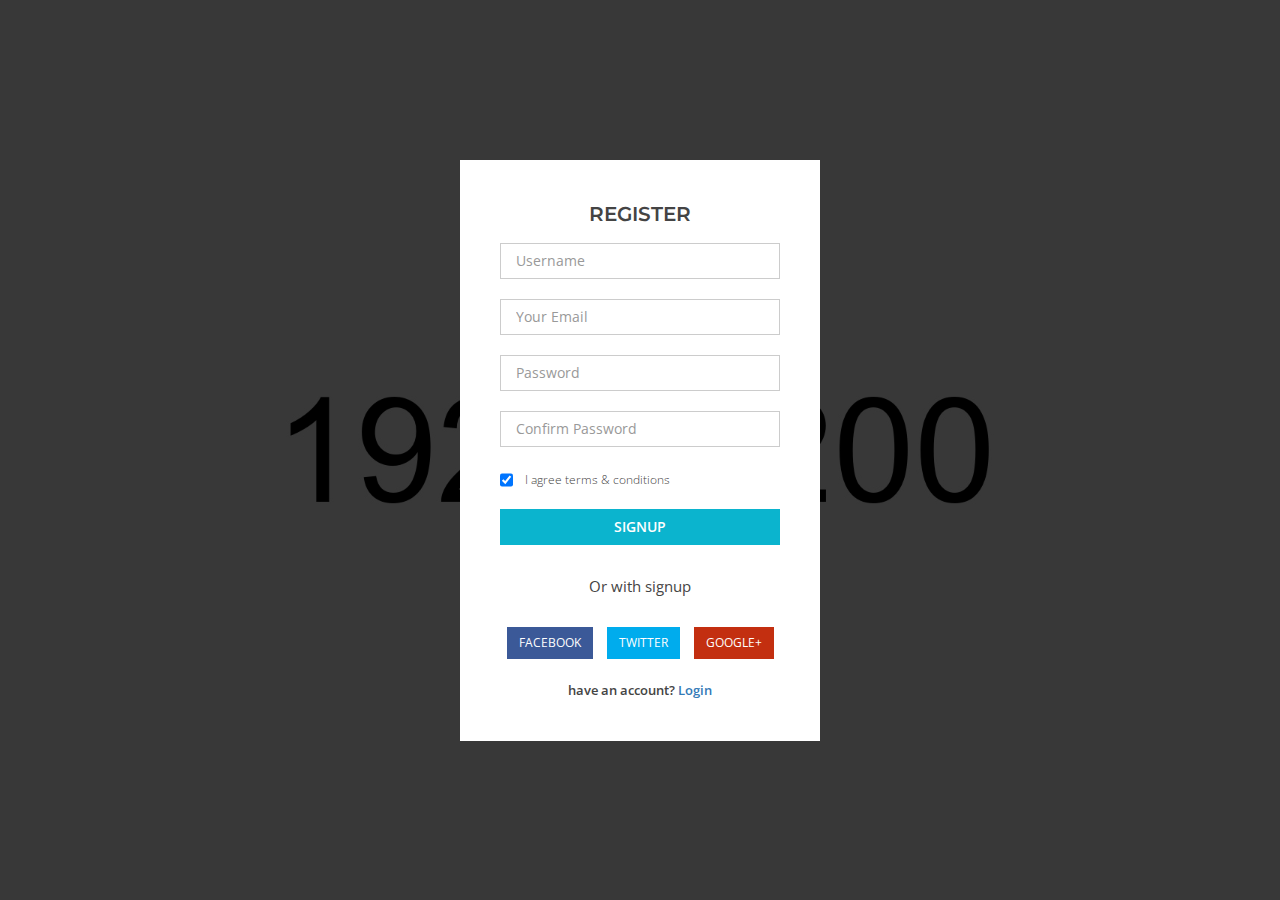
<file: signup.html>
<!doctype html>
<html class="no-js" lang="en">
	<head>
		<meta charset="utf-8">
		<meta http-equiv="x-ua-compatible" content="ie=edge">
		<title>Soft - Software Landing page</title>
		<meta name="description" content="">
		<meta name="viewport" content="width=device-width, initial-scale=1">

		<!-- favicon -->		
		<link rel="shortcut icon" type="image/x-icon" href="img/logo/favicon.ico">

		<!-- all css here -->

		<!-- bootstrap v3.3.6 css -->
		<link rel="stylesheet" href="css/bootstrap.min.css">
		<!-- font-awesome css -->
		<link rel="stylesheet" href="css/font-awesome.min.css">
		<!-- style css -->
		<link rel="stylesheet" href="style.css">
		<!-- responsive css -->
		<link rel="stylesheet" href="css/responsive.css">

		<!-- modernizr css -->
		<script src="js/vendor/modernizr-2.8.3.min.js"></script>
	</head>
		<body data-spy="scroll" data-target="#navbar-example">

		<!--[if lt IE 8]>
			<p class="browserupgrade">You are using an <strong>outdated</strong> browser. Please <a href="http://browsehappy.com/">upgrade your browser</a> to improve your experience.</p>
		<![endif]-->
		

        <!-- Start Slider Area -->
        <div class="login-area">
            <div class="single-slider slide-1" data-stellar-background-ratio="0.6">
                <div class="overly"></div>
                <div class="table">
                    <div class="table-cell">
                        <div class="container">
                            <div class="row">
                                <div class=" col-lg-offset-4 col-lg-4 col-md-offset-3 col-md-6 col-sm-offset-3 col-sm-6 col-xs-12">
                                    <div class="login-form signup-form">
                                        <h4 class="login-title text-center">REGISTER</h4>
                                        <div class="row">
                                            <form id="contactForm" method="POST" action="contact.php" class="log-form">
                                                <div class="col-md-12 col-sm-12 col-xs-12">
                                                    <input type="text" id="name" class="form-control" placeholder="Username" required data-error="Please enter your name">
                                                </div>
                                                <div class="col-md-12 col-sm-12 col-xs-12">
                                                    <input type="email" id="email" class="form-control" placeholder="Your Email" required data-error="Please enter your name">
                                                </div>
                                                <div class="col-md-12 col-sm-12 col-xs-12">
                                                    <input type="password" id="msg_subject" class="form-control" placeholder="Password" required data-error="Please enter your message subject">
                                                </div>
                                                <div class="col-md-12 col-sm-12 col-xs-12">
                                                    <input type="password" id="cmsg_subject" class="form-control" placeholder="Confirm Password" required data-error="Please enter your message subject">
                                                </div>
                                                <div class="col-md-12 col-sm-12 col-xs-12 text-center">
                                                    <div class="check-group flexbox">
                                                        <label class="check-box">
                                                            <input type="checkbox" class="check-box-input" checked>
                                                            <span class="remember-text">I agree terms & conditions</span>
                                                        </label>
                                                    </div>
                                                </div>
                                                <div class="col-md-12 col-sm-12 col-xs-12 text-center">
                                                    <button type="submit" id="submit" class="slide-btn login-btn">Signup</button>
                                                    <div id="msgSubmit" class="h3 text-center hidden"></div> 
                                                    <div class="clearfix"></div>
                                                </div>
                                                <div class="col-md-12 col-sm-12 col-xs-12 text-center">
                                                    <div class="clear"></div>
                                                    <div class="separetor text-center"><span>Or with signup</span></div>
                                                    <div class="sign-icon">
                                                        <ul>
                                                            <li><a class="facebook" href="#">Facebook</a></li>
                                                            <li><a class="twitter" href="#">twitter</a></li>
                                                            <li><a class="google" href="#">google+</a></li>
                                                        </ul>
                                                        <div class="acc-not">have an account?  <a href="login.html">Login</a></div>
                                                    </div>
                                                </div>
                                            </form> 
                                        </div>
                                    </div>
                                </div>
                            </div>
                         </div>
                    </div>
                </div>
            </div>
        </div>
        <!-- End Slider Area -->
		
		<!-- all js here -->

		<!-- jquery latest version -->
		<script src="js/vendor/jquery-1.12.4.min.js"></script>
		<!-- bootstrap js -->
		<script src="js/bootstrap.min.js"></script>
		<!-- Form validator js -->
		<script src="js/form-validator.min.js"></script>
		<!-- plugins js -->
		<script src="js/plugins.js"></script>
		<!-- main js -->
		<script src="js/login.js"></script>
	</body>
</html>
</file>
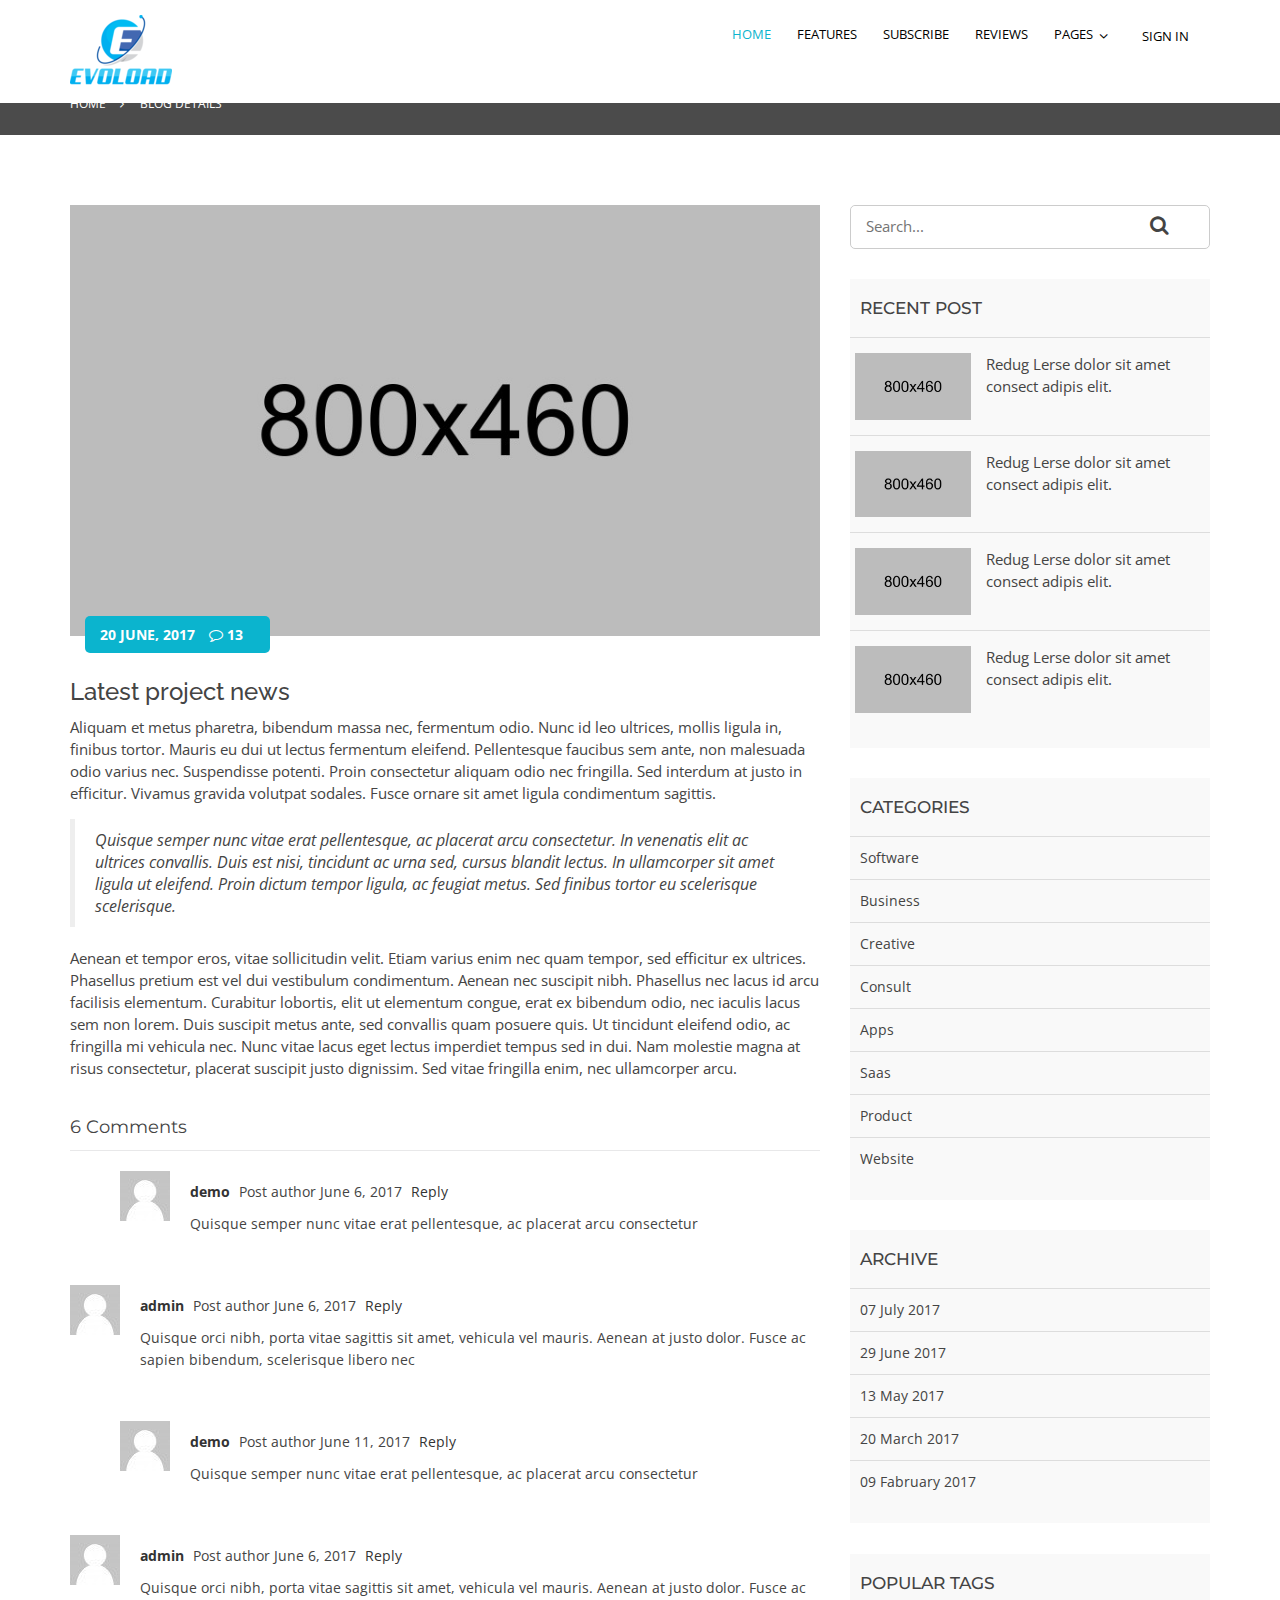
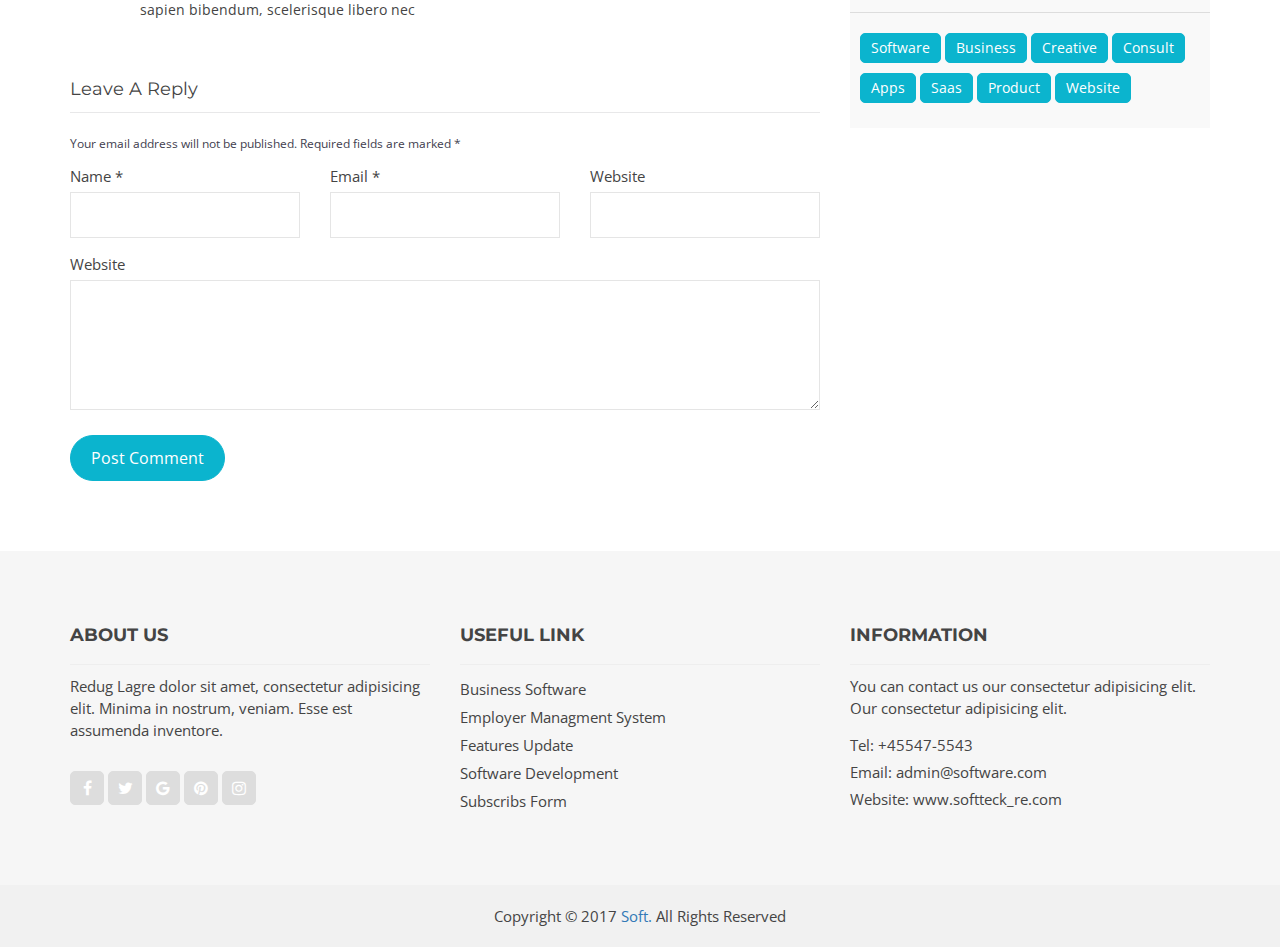
<file: single-blog.html>
<!doctype html>
<html class="no-js" lang="en">
    <head>
        <meta charset="utf-8">
        <meta http-equiv="x-ua-compatible" content="ie=edge">
        <title>Blog Details - Software Landing page</title>
        <meta name="description" content="">
        <meta name="viewport" content="width=device-width, initial-scale=1">

        <!-- favicon -->		
        <link rel="shortcut icon" type="image/x-icon" href="img/logo/favicon.ico">

        <!-- all css here -->

        <!-- bootstrap v3.3.6 css -->
        <link rel="stylesheet" href="css/bootstrap.min.css">
        <!-- owl.carousel css -->
        <link rel="stylesheet" href="css/owl.carousel.css">
        <link rel="stylesheet" href="css/owl.transitions.css">
        <!-- font-awesome css -->
        <link rel="stylesheet" href="css/font-awesome.min.css">
        <!-- style css -->
        <link rel="stylesheet" href="style.css">
        <!-- responsive css -->
        <link rel="stylesheet" href="css/responsive.css">

        <!-- modernizr css -->
        <script src="js/vendor/modernizr-2.8.3.min.js"></script>
    </head>
    <body data-spy="scroll" data-target="#navbar-example">

        <!--[if lt IE 8]>
        <p class="browserupgrade">You are using an <strong>outdated</strong> browser. Please <a href="http://browsehappy.com/">upgrade your browser</a> to improve your experience.</p>
        <![endif]-->

        <div id="preloader"></div>
        <header>
            <!-- header-area start -->
            <div id="sticker" class="header-area">
                <div class="container">
                    <div class="row">
                        <div class="col-md-12 col-sm-12">
                            <!-- Navigation -->
                            <nav class="navbar navbar-default">
                                <!-- Brand and toggle get grouped for better mobile display -->
                                <div class="navbar-header">
                                    <button type="button" class="navbar-toggle collapsed" data-toggle="collapse" data-target=".bs-example-navbar-collapse-1" aria-expanded="false">
                                        <span class="sr-only">Toggle navigation</span>
                                        <span class="icon-bar"></span>
                                        <span class="icon-bar"></span>
                                        <span class="icon-bar"></span>
                                    </button>
                                    <!-- Brand -->
                                    <a class="navbar-brand page-scroll" href="index.html">
                                        <img src="img/logo/logo.png" alt="">
                                    </a>
                                    <a class="navbar-brand page-scroll sticky-logo" href="index.html">
                                        <img src="img/logo/logo2.png" alt="">
                                    </a>
                                </div>
                                <!-- Collect the nav links, forms, and other content for toggling -->
                                <div class="collapse navbar-collapse main-menu bs-example-navbar-collapse-1" id="navbar-example">
                                    <ul class="nav navbar-nav navbar-right">
                                        <li class="active">
                                            <a class="page-scroll" href="#home">Home</a>
                                        </li>
                                        <li>
                                            <a class="page-scroll" href="#">Features</a>
                                        </li>	              	
                                        <li>
                                            <a class="page-scroll" href="#">Subscribe</a>
                                        </li>
                                        <li>
                                            <a class="page-scroll" href="#">Reviews</a>
                                        </li>
                                        <li class="dropdown">
                                            <a data-toggle="dropdown" class="dropdown-toggle pages" href="#">Pages</a>
                                            <ul class="sub-menu dropdown-menu">
                                                <li><a href="about.html">About us</a></li>
                                                <li><a href="contact.html">Contact us</a></li>
                                                <li><a href="login.html">Sign In</a></li>
                                                <li><a href="signup.html">Sign Up</a></li>
                                                <li><a href="blog.html">Blog grid</a></li>
                                                <li><a href="blog-clasic.html">Blog clasic</a></li>
                                                <li><a href="single-blog.html">Blog details</a></li>
                                            </ul>
                                        </li>
                                        <li class="sign-menu">
                                            <a class="s-menu" href="login.html">Sign in</a>
                                        </li>		              			              		              	              	   
                                    </ul>
                                </div>
                                <!-- navbar-collapse -->
                            </nav>
                            <!-- END: Navigation -->
                        </div>
                    </div>
                </div>
            </div>
            <!-- header bottom End -->	
        </header>
        <!-- header end -->
        <!-- Start Bottom Header -->
        <div class="page-area">
            <div class="header-overlay"></div>
            <div class="container">
                <div class="row">
                    <div class="col-md-12 col-sm-12 col-xs-12">
                        <div class="breadcrumb text-center">
                            <ul>
                                <li class="home-bread">Home</li>
                                <li>Blog Details</li>
                            </ul>
                        </div>
                    </div>
                </div>
            </div>
        </div>
        <!-- END Header -->
		<div class="blog-page single-blog-page area-padding">
		   <div class="container">
				<div class="row">
                    <!-- Start single blog -->
                    <div class="col-md-8 col-sm-8 col-xs-12">
                        <div class="row">
                            <div class="col-md-12 col-sm-12 col-xs-12"> 
                                <!-- single-blog start -->
                                <article class="blog-post-wrapper">
                                    <div class="blog-banner">
                                        <a href="#" class="blog-images">
                                            <img src="img/blog/2.jpg" alt="">
                                        </a>
                                        <div class="blog-meta">
                                            <span class="date-type">
                                                20 june, 2017
                                            </span>
                                            <span class="comments-type">
                                                <i class="fa fa-comment-o"></i>
                                                13
                                            </span>
                                        </div>
                                        <div class="blog-content">
                                            <a href="#"><h4 class="sec-head">Latest project news</h4></a>
                                            <p>Aliquam et metus pharetra, bibendum massa nec, fermentum odio. Nunc id leo ultrices, mollis ligula in, finibus tortor. Mauris eu dui ut lectus fermentum eleifend. Pellentesque faucibus sem ante, non malesuada odio varius nec. Suspendisse potenti. Proin consectetur aliquam odio nec fringilla. Sed interdum at justo in efficitur. Vivamus gravida volutpat sodales. Fusce ornare sit amet ligula condimentum sagittis.</p>
                                            <blockquote>
                                                <p>Quisque semper nunc vitae erat pellentesque, ac placerat arcu consectetur. In venenatis elit ac ultrices convallis. Duis est nisi, tincidunt ac urna sed, cursus blandit lectus. In ullamcorper sit amet ligula ut eleifend. Proin dictum tempor ligula, ac feugiat metus. Sed finibus tortor eu scelerisque scelerisque.</p>
                                            </blockquote>							
                                            <p>Aenean et tempor eros, vitae sollicitudin velit. Etiam varius enim nec quam tempor, sed efficitur ex ultrices. Phasellus pretium est vel dui vestibulum condimentum. Aenean nec suscipit nibh. Phasellus nec lacus id arcu facilisis elementum. Curabitur lobortis, elit ut elementum congue, erat ex bibendum odio, nec iaculis lacus sem non lorem. Duis suscipit metus ante, sed convallis quam posuere quis. Ut tincidunt eleifend odio, ac fringilla mi vehicula nec. Nunc vitae lacus eget lectus imperdiet tempus sed in dui. Nam molestie magna at risus consectetur, placerat suscipit justo dignissim. Sed vitae fringilla enim, nec ullamcorper arcu.</p>
                                        </div>
                                    </div>
                                </article>
                                <div class="clear"></div>
                                <div class="single-post-comments">
                                    <div class="comments-area">
                                        <div class="comments-heading">
                                            <h3>6 comments</h3>
                                        </div>
                                        <div class="comments-list">
                                            <ul>
                                                <li class="threaded-comments">
                                                    <div class="comments-details">
                                                        <div class="comments-list-img">
                                                            <img src="img/blog/b02.jpg" alt="post-author">
                                                        </div>
                                                        <div class="comments-content-wrap">
                                                            <span>
                                                                <b><a href="#">demo</a></b>
                                                                Post author
                                                                <span class="post-time">June 6, 2017</span>
                                                                <a href="#">Reply</a>
                                                            </span>
                                                            <p>Quisque semper nunc vitae erat pellentesque, ac placerat arcu consectetur</p>
                                                        </div>
                                                    </div>
                                                </li>
                                                <li>
                                                    <div class="comments-details">
                                                        <div class="comments-list-img">
                                                            <img src="img/blog/b02.jpg" alt="post-author">
                                                        </div>
                                                        <div class="comments-content-wrap">
                                                            <span>
                                                                <b><a href="#">admin</a></b>
                                                                Post author
                                                                <span class="post-time">June 6, 2017</span>
                                                                <a href="#">Reply</a>
                                                            </span>
                                                            <p>Quisque orci nibh, porta vitae sagittis sit amet, vehicula vel mauris. Aenean at justo dolor. Fusce ac sapien bibendum, scelerisque libero nec</p>
                                                        </div>
                                                    </div>
                                                </li>
                                                <li class="threaded-comments">
                                                    <div class="comments-details">
                                                        <div class="comments-list-img">
                                                            <img src="img/blog/b02.jpg" alt="post-author">
                                                        </div>
                                                        <div class="comments-content-wrap">
                                                            <span>
                                                                <b><a href="#">demo</a></b>
                                                                Post author
                                                                <span class="post-time">June 11, 2017</span>
                                                                <a href="#">Reply</a>
                                                            </span>
                                                            <p>Quisque semper nunc vitae erat pellentesque, ac placerat arcu consectetur</p>
                                                        </div>
                                                    </div>
                                                </li>
                                                <li>
                                                    <div class="comments-details">
                                                        <div class="comments-list-img">
                                                            <img src="img/blog/b02.jpg" alt="post-author">
                                                        </div>
                                                        <div class="comments-content-wrap">
                                                            <span>
                                                                <b><a href="#">admin</a></b>
                                                                Post author
                                                                <span class="post-time">June 6, 2017</span>
                                                                <a href="#">Reply</a>
                                                            </span>
                                                            <p>Quisque orci nibh, porta vitae sagittis sit amet, vehicula vel mauris. Aenean at justo dolor. Fusce ac sapien bibendum, scelerisque libero nec</p>
                                                        </div>
                                                    </div>
                                                </li>									
                                            </ul>
                                        </div>
                                    </div>
                                    <div class="comment-respond">
                                        <h3 class="comment-reply-title">Leave a Reply </h3>
                                        <span class="email-notes">Your email address will not be published. Required fields are marked *</span>
                                        <form action="#">
                                            <div class="row">
                                                <div class="col-lg-4 col-md-4 col-sm-4 col-xs-12">
                                                    <p>Name *</p>
                                                    <input type="text" />
                                                </div>
                                                <div class="col-lg-4 col-md-4 col-sm-4 col-xs-12">
                                                    <p>Email *</p>
                                                    <input type="email" />
                                                </div>
                                                <div class="col-lg-4 col-md-4 col-sm-4 col-xs-12">
                                                    <p>Website</p>
                                                    <input type="text" />
                                                </div>
                                                <div class="col-lg-12 col-md-12 col-sm-12 comment-form-comment">
                                                    <p>Website</p>
                                                    <textarea id="message-box" cols="30" rows="10"></textarea>
                                                    <input class="add-btn contact-btn" type="submit" value="Post Comment" />
                                                </div>
                                            </div>
                                        </form>
                                    </div>						
                                </div><!-- single-blog end -->
                            </div>
                        </div>
                    </div>
                    <!-- End single blog -->
                    <!-- End single blog -->
                    <div class="col-md-4 col-sm-4 col-xs-12">
                        <div class="page-head-blog">
                            <div class="single-blog-page">
                                <!-- search option start -->
                                <form action="#">
                                    <div class="search-option">
                                        <input type="text" placeholder="Search...">
                                        <button class="button" type="submit">
                                            <i class="fa fa-search"></i>
                                        </button>
                                    </div>
                                </form>
                                <!-- search option end -->
                            </div>
                            <div class="single-blog-page">
                                <!-- recent start -->
                                <div class="left-blog">
                                    <h4>recent post</h4>
                                    <div class="recent-post">
                                        <!-- start single post -->
                                        <div class="recent-single-post">
                                            <div class="post-img">
                                                <a href="#">
                                                    <img src="img/blog/1.jpg" alt="">
                                                </a>
                                            </div>
                                            <div class="pst-content">
                                                <p><a href="#"> Redug Lerse dolor sit amet consect adipis elit.</a></p>
                                            </div>
                                        </div>
                                        <!-- End single post -->
                                        <!-- start single post -->
                                        <div class="recent-single-post">
                                            <div class="post-img">
                                                <a href="#">
                                                    <img src="img/blog/2.jpg" alt="">
                                                </a>
                                            </div>
                                            <div class="pst-content">
                                                <p><a href="#"> Redug Lerse dolor sit amet consect adipis elit.</a></p>
                                            </div>
                                        </div>
                                        <!-- End single post -->
                                        <!-- start single post -->
                                        <div class="recent-single-post">
                                            <div class="post-img">
                                                <a href="#">
                                                    <img src="img/blog/3.jpg" alt="">
                                                </a>
                                            </div>
                                            <div class="pst-content">
                                                <p><a href="#"> Redug Lerse dolor sit amet consect adipis elit.</a></p>
                                            </div>
                                        </div>
                                        <!-- End single post -->
                                        <!-- start single post -->
                                        <div class="recent-single-post">
                                            <div class="post-img">
                                                <a href="#">
                                                    <img src="img/blog/4.jpg" alt="">
                                                </a>
                                            </div>
                                            <div class="pst-content">
                                                <p><a href="#"> Redug Lerse dolor sit amet consect adipis elit.</a></p>
                                            </div>
                                        </div>
                                        <!-- End single post -->
                                    </div>
                                </div>
                                <!-- recent end -->
                            </div>
                            <div class="single-blog-page">
                                <div class="left-blog">
                                    <h4>categories</h4>
                                    <ul>
                                        <li>
                                            <a href="#">Software</a>
                                        </li>
                                        <li>
                                            <a href="#">Business</a>
                                        </li>
                                        <li>
                                            <a href="#">Creative</a>
                                        </li>
                                        <li>
                                            <a href="#">Consult</a>
                                        </li>
                                        <li>
                                            <a href="#">Apps</a>
                                        </li>
                                        <li>
                                            <a href="#">Saas</a>
                                        </li>
                                        <li>
                                            <a href="#">Product</a>
                                        </li>
                                        <li>
                                            <a href="#">Website</a>
                                        </li>
                                    </ul>
                                </div>
                            </div>
                            <div class="single-blog-page">
                                <div class="left-blog">
                                    <h4>archive</h4>
                                    <ul>
                                        <li>
                                            <a href="#">07 July 2017</a>
                                        </li>
                                        <li>
                                            <a href="#">29 June 2017</a>
                                        </li>
                                        <li>
                                            <a href="#">13 May 2017</a>
                                        </li>
                                        <li>
                                            <a href="#">20 March 2017</a>
                                        </li>
                                        <li>
                                            <a href="#">09 Fabruary 2017</a>
                                        </li>
                                    </ul>
                                </div>
                            </div>
                            <div class="single-blog-page">
                                <div class="left-tags blog-tags">
                                    <div class="popular-tag left-side-tags left-blog">
                                        <h4>popular tags</h4>
                                        <ul>
                                            <li>
                                                <a href="#">Software</a>
                                            </li>
                                            <li>
                                                <a href="#">Business</a>
                                            </li>
                                            <li>
                                                <a href="#">Creative</a>
                                            </li>
                                            <li>
                                                <a href="#">Consult</a>
                                            </li>
                                            <li>
                                                <a href="#">Apps</a>
                                            </li>
                                            <li>
                                                <a href="#">Saas</a>
                                            </li>
                                            <li>
                                                <a href="#">Product</a>
                                            </li>
                                            <li>
                                                <a href="#">Website</a>
                                            </li>
                                        </ul>
                                    </div>
                                </div>
                            </div>
                        </div>
                    </div>
                    <!-- End left sidebar -->
				</div>
			</div>
		</div>
		<!-- End Blog Area -->
		<div class="clearfix"></div>
        <!-- Start Footer bottom Area -->
        <footer>
            <div class="footer-area area-padding">
                <div class="container">
                    <div class="row">
                        <div class="col-md-4 col-sm-4 col-xs-12">
                            <div class="footer-content">
                                <div class="footer-head">
                                    <h4>About us</h4>
                                    <hr>
                                    <p>Redug Lagre dolor sit amet, consectetur adipisicing elit. Minima in nostrum, veniam. Esse est assumenda inventore.</p>
                                    <div class="footer-icons">
                                        <ul>
                                            <li>
                                                <a href="#">
                                                    <i class="fa fa-facebook"></i>
                                                </a>
                                            </li>
                                            <li>
                                                <a href="#">
                                                    <i class="fa fa-twitter"></i>
                                                </a>
                                            </li>
                                            <li>
                                                <a href="#">
                                                    <i class="fa fa-google"></i>
                                                </a>
                                            </li>
                                            <li>
                                                <a href="#">
                                                    <i class="fa fa-pinterest"></i>
                                                </a>
                                            </li>
                                            <li>
                                                <a href="#">
                                                    <i class="fa fa-instagram"></i>
                                                </a>
                                            </li>
                                        </ul>
                                    </div>
                                </div>
                            </div>
                        </div>
                        <!-- end single footer -->
                        <div class="col-md-4 col-sm-4 col-xs-12">
                            <div class="footer-content">
                                <div class="footer-head">
                                    <h4>Useful Link</h4>
                                    <hr>
                                    <ul class="footer-list">
                                        <li><a href="#">Business Software</a></li>
                                        <li><a href="#">Employer Managment System </a></li>
                                        <li><a href="#">Features Update</a></li>
                                        <li><a href="#">Software Development</a></li>
                                        <li><a href="#">Subscribs Form</a></li>
                                    </ul>
                                </div>
                            </div>
                        </div>
                        <!-- end single footer -->
                        <div class="col-md-4 col-sm-4 col-xs-12">
                            <div class="footer-content">
                                <div class="footer-head">
                                    <h4>information</h4>
                                    <hr>
                                    <p>
                                        You can contact us our consectetur adipisicing elit. Our consectetur adipisicing elit.
                                    </p>
                                    <div class="footer-contacts">
                                        <p><span>Tel:</span> +45547-5543</p>
                                        <p><span>Email:</span> admin@software.com</p>
                                        <p><span>Website:</span> www.softteck_re.com</p>
                                    </div>
                                </div>
                            </div>
                        </div>
                        <!-- end single footer -->
                    </div>
                </div>
            </div>
            <div class="footer-area-bottom">
                <div class="container">
                    <div class="row">
                        <div class="col-md-12 col-sm-12 col-xs-12">
                            <div class="copyright text-center">
                                <p>
                                    Copyright © 2017 
                                    <a href="#">Soft.</a>
                                    All Rights Reserved
                                </p>
                            </div>
                        </div>
                    </div>
                </div>
            </div>
        </footer>
        <!-- all js here -->

        <!-- jquery latest version -->
        <script src="js/vendor/jquery-1.12.4.min.js"></script>
        <!-- bootstrap js -->
        <script src="js/bootstrap.min.js"></script>
        <!-- owl.carousel js -->
        <script src="js/owl.carousel.min.js"></script>
        <!-- Form validator js -->
        <script src="js/form-validator.min.js"></script>
        <!-- counterup js -->
        <script src="js/jquery.counterup.min.js"></script>
        <!-- stellar js -->
        <script src="js/jquery.stellar.min.js"></script>
        <!-- waypoints js -->
        <script src="js/waypoints.js"></script>
        <!-- easing js -->
        <script src="js/easing.js"></script>
        <!-- plugins js -->
        <script src="js/plugins.js"></script>
        <!-- main js -->
        <script src="js/main.js"></script>
    </body>
</html>
</file>
<file: style.css>
/*-----------------------------------------------------------------------------------

    Template Name: Soft Landing page 
    Template URI: http://usdtheme.com
    Description: This is html5 template
    Author: SnowWhite_Theme
    Author URI: http://usdtheme.com
    Version: 1.0

-----------------------------------------------------------------------------------*/

/*-----------------------------------------------------------------------------------  
     CSS INDEX
    ===================
	
    1. Theme Default CSS (body, link color, section etc)
	2. Header Top Area
	   2.1 Header Bottom Area
	   2.2. Stick menu Area
	3. Intro Area
	4. Services Area
    5.Video Area
    6.Features Area
    7.Subscribe Area 
    8.Screenshot Area
    9.Reviews Area
    10.FAQ Area
    11.Pricing Area
    12.Brand Area
    13.Footer Area
    14.Home 2 Area
    15.Home 3 Area
    16.Home 4 Area
    17.Home 5 Area
    18.Home 6 and 7 Home page Area
    19.	Breadcrumbs
    20.	Contact us 
    21.	Blog page 
    22.	Blog Details 
    23.	Login and Register
    24.	About us
    25.Home 8 New Home Area
    
-----------------------------------------------------------------------------------*/
/*----------------------------------------*/
/*  Google Fonts
/*----------------------------------------*/
@import url('https://fonts.googleapis.com/css?family=Montserrat:300,400,500,600,700,800,900|Open+Sans:400,400i,600,700|Raleway:400,500,600,700');

/*----------------------------------------*/
/*  1.  Theme default CSS
/*----------------------------------------*/
html, body {
	height: 100%;
}
.floatleft {
	float:left;
}
.floatright {
	float:right;
}
.alignleft {
	float:left;
	margin-right:15px;
	margin-bottom: 15px;
}
.alignright {
	float:right;
	margin-left:15px;
	margin-bottom: 15px;
}
.aligncenter {
	display:block;
	margin:0 auto 15px;
}
a:focus {
	outline:0px solid;
}
img {max-width:100%;
	height:auto;
}
.fix {
	overflow:hidden;
}
p {
	margin:0 0 15px;
    color: #444;
}
h1, h2, h3, h4, h5, h6 {
    font-family: 'Montserrat', sans-serif;
	margin: 0 0 15px;
	color: #444;
    font-weight: 400;
}
h1{
	font-size: 48px;
	line-height: 50px;
		
}
h2{
	font-size: 34px;
	line-height: 40px;
		
}
h3 {
    font-size: 28px;
    line-height: 36px;
}
h4{
	font-size: 24px;
	line-height: 28px;
		
}
h5{
	font-size: 20px;
	line-height: 22px;
		
}
h6{
	font-size: 16px;
	line-height: 20px;
		
}
a {
	transition: all 0.3s ease 0s;
	text-decoration:none;
}
a:hover {
    color: #0BB4CE;
  text-decoration: none;
}
a:active, a:hover {
  outline: 0 none;
}
a:hover, a:focus {
    text-decoration: none;
}
:focus {
    outline: none;
}
body {
	background: #fff none repeat scroll 0 0;
	color: #444;
    font-family: 'Open Sans', sans-serif;
    font-size: 15px;
	text-align: left;
	overflow-x: hidden;
	line-height: 22px;
}
#scrollUp {
    background: #ef435a none repeat scroll 0 0;
  border-radius: 2px;
  bottom: 50px;
  box-shadow: 0 0 10px rgba(0, 0, 0, 0.05);
  color: #fff;
  font-size: 20px;
  height: 34px;
  line-height: 30px;
  right: 15px;
  text-align: center;
  transition: all 0.3s ease 0s;
  width: 34px;
}
#scrollUp:hover {
    background: #000;
    opacity: 1;
}
.clear{
	clear:both;
}
ul{
	list-style: outside none none;
	margin: 0;
	padding: 0;
}
input, select, textarea, input[type="text"], input[type="date"], input[type="url"], input[type="email"], input[type="password"], input[type="tel"], button, button[type="submit"] {
	-moz-appearance: none;
	box-shadow: none !important;
}
div#preloader { 
	position: fixed;
	left: 0; 
	top: 0; 
	z-index: 99999;
	width: 100%;
	height: 100%;
	overflow: visible;
	background: #fff url('img/logo/preloader.gif') no-repeat center center;
}
hr {
    margin: 10px 0px;
    border: 0;
    border-top: 1px solid #eee;
}
::-moz-selection {
    background: #252525;
    text-shadow: none;
}
::selection {
    background: #252525;
    text-shadow: none;
}
input:-moz-placeholder, textarea:-moz-placeholder {
    color:#333;
}
.section-headline {
  color: #444;
  font-weight: bold;
  position: relative;
  margin-bottom: 20px;
  text-align: center;
  text-transform: capitalize;
}
.sine-text h4 {
    font-size: 20px;
}
.section-headline h4 {
  background: #fff none repeat scroll 0 0;
  display: inline-block;
  font-size: 24px;
  padding: 0 3px 20px;
  position: relative;
  font-family: 'Raleway', sans-serif;
}
.section-headline h4::after {
  background: #fff none repeat scroll 0 0;
  bottom: -12px;
  content: "";
  font-family: fontawesome;
  font-size: 20px;
  left: 50%;
  margin-left: -21px;
  padding: 0 10px;
  position: absolute;
}
.browserupgrade {
    margin: 0.2em 0;
    background: #ccc;
    color: #000;
    padding: 0.2em 0;
}
.area-padding{
	padding: 70px 0px;
}
.area-padding-2{
    padding: 70px 0px 60px;
}
.section-headline h2 {
    display: inline-block;
    font-size: 34px;
    margin-bottom: 60px;
    position: relative;
    text-transform: capitalize;
    font-weight: 600;
    font-family: 'Raleway', sans-serif;
}
.section-headline h2::after {
    border: 0.60px solid #0BB4CE;
    bottom: -20px;
    content: "";
    left: 0;
    margin: 0 auto;
    position: absolute;
    right: 0;
    width: 60px;
}
.section-headline.white-head h2::after {
    border: 0.60px solid #fff;
}
.sec-head {
    display: inline-block;
    font-size: 18px;
    font-weight: 500;
    margin-bottom: 0;
    padding: 0 0 10px;
    text-transform: uppercase;
    transition: all 0.4s ease 0s;
    font-family: 'Raleway', sans-serif;
}
.section-2 > h3, .sine-text h3 {
    font-weight: 600;
    font-size: 24px;
    font-family: 'Raleway', sans-serif;
    color: #666;
}
.dvider-area hr {
    margin-top: 0px;
    margin-bottom: 0px;
    border: 0;
    border-top: 1px solid #eee;
}
/*--------------------------------*/
/*  2. Header Area
/*--------------------------------*/
.header-area {
    background: white;
    height: auto;
    left: 0;
    position: absolute;
    top: 0;
    width: 100%;
    z-index: 999;
}
.navbar-brand {
    float: left;
    height: auto;
    padding: 15px 0;
}
.main-menu ul.navbar-nav li {
    display: inline-block;
    padding: 0px 13px;
}
.main-menu ul.navbar-nav li a {
    background: rgba(0, 0, 0, 0) none repeat scroll 0 0;
    color: black;
    font-size: 13px;
    font-weight: normal;
    padding: 24px 0;
    text-transform: uppercase;
}
.stick .main-menu ul.navbar-nav li.active a:focus {
    color: #444;
}
.main-menu ul.navbar-nav li.active a {
    background: rgba(0, 0, 0, 0) none repeat scroll 0 0;
    color: #0BB4CE;
    position: relative;
    z-index: 9999999;
}
.navbar {
    border: medium none;
    margin-bottom: 0;
}
.navbar-default {
    background: rgba(0, 0, 0, 0) none repeat scroll 0 0;
}
.main-menu ul.navbar-default .navbar-nav > .active > a, .navbar-default .navbar-nav > .active > a:hover, .navbar-default .navbar-nav > .active > a:focus,.navbar-nav>.open>a:focus,.navbar-default .navbar-nav>.open>a,.navbar-default .navbar-nav>.open>a, .navbar-default .navbar-nav>.open>a:hover, .navbar-default .navbar-nav>.open>a:focus{
    background: none;
    color:#0BB4CE;
}
.navbar-default .navbar-toggle {
    background: rgba(0, 0, 0, 0) none repeat scroll 0 0;
    border: medium none;
    border-radius: 0;
    padding: 20px 0;
}
.navbar-default .navbar-toggle .icon-bar {
    background-color: #fff;
}
.stick .navbar-default .navbar-toggle .icon-bar {
    background-color: #444;
}
.navbar-default .navbar-nav > li > a:hover, .navbar-default .navbar-nav > li > a:focus {
    background-color: transparent;
    color: #0BB4CE;
}
.navbar-default .navbar-toggle:hover, .navbar-default .navbar-toggle:focus {
    background: none;
}
.header-area .navbar-brand.sticky-logo {
    display: none;
}
.header-area li.sign-menu{
    padding: 21px 0px !important;
}
.header-area li.sign-menu a.s-menu {
    padding: 4px 20px!important;
    border: 1px solid #fff;
    border-radius: 30px;
}
/*--------------------------------*/
/* Only Sub Menu
/*--------------------------------*/
.main-menu ul.nav li ul.sub-menu {
    background: rgba(255, 255, 255, 0.98) none repeat scroll 0 0;
    right: 0;
    opacity: 0;
    position: absolute;
    top: 115%;
    transition: all 0.3s ease 0s;
    visibility: hidden;
    width: 180px;
    z-index: -99;
}
.main-menu ul.nav li a.pages {
    position: relative;
    padding-right: 15px;
}
.main-menu ul.nav li a.pages::after {
    bottom: 22px;
    content: "";
    font-family: fontawesome;
    position: absolute;
    right: 0;
    font-size: 14px;
}
.main-menu ul.nav li ul.sub-menu li {
    border-bottom: 1px solid #ddd;
    padding: 0;
    position: relative;
    width: 100%;
}
.main-menu ul.nav li:hover ul.sub-menu {
    top: 100%;
    opacity: 1;
    z-index: 999;
    visibility: visible;
    padding: 0px;
    border-radius: 0;
}
.main-menu ul.nav li ul.sub-menu li a {
    color: #444;
    display: block;
    font-size: 12px;
    font-weight: 600;
    margin: 0 15px;
    padding: 7px 0;
    text-transform: uppercase;
}
.main-menu ul.nav li:hover ul.sub-menu li a:hover{
    color:#0BB4CE;
}
.stick .main-menu ul.nav li a.pages::after {
    bottom: 19px;
    content: "";
    font-family: fontawesome;
    position: absolute;
    right: 0;
    font-size: 14px;
}
/*--------------------------------*/
/* 2.1. Stick menu
/*--------------------------------*/
.header-area.stick {
    background-color: #fff;
    height: auto;
    left: 0;
    position: fixed;
    top: 0;
    width: 100%;
    z-index: 9999999;
    box-shadow: 0px 0px 5px #ccc, -2px -2px 5px #ccc;
}
.stick .navbar-brand {
    float: left;
    padding: 10px 0;
}
.stick .logo {
    height: 20px;
}
.stick .logo a{
    margin-top:0px;
}
.stick .main-menu ul.navbar-nav li a {
    padding: 20px 0;
    color: #444;
}
.stick .main-menu ul.navbar-nav li.active a {
    color: #0BB4CE !important;
}
.stick .navbar-brand {
    float: left;
    padding: 10px 0;
    display: none;
}
.stick .navbar-brand.sticky-logo {
    float: left;
    padding: 10px 0;
    display: block;
}
.stick .main-menu ul.nav li a.pages {
    position: relative;
    padding-right: 15px;
}
.header-area.stick li.sign-menu{
    padding: 15px 0px !important;
}
.header-area.stick li.sign-menu a.s-menu {
    padding: 4px 20px!important;
    border: 1px solid #444;
    border-radius: 30px;
}
.header-area li.sign-menu a.s-menu:hover {
    border: 1px solid #0BB4CE;
    border-radius: 30px;
    color: #0BB4CE;
}
/*------------------------------
3. Intro Area
--------------------------------*/
.slider-area {
    height: auto;
    position: relative;
    width: 100%;
}
.slider-area.home-1 {
    height: 100%;
    position: relative;
    width: 100%;
}
.slide-1 {
    background: rgba(0, 0, 0, 0) url(img/background/s1.jpg) no-repeat scroll center center / cover;
    height:auto;
}
.home-1 .slide-1 {
    height:100%;
}
.overly {
    position: absolute;
    background: rgba(0, 0, 0, 0.7);
    top: 0;
    width: 100%;
    left: 0;
    height: 100%;
}
.slider-img {
    margin-top: 45px;
    margin-bottom: 80px;
}
.top-content .slide-content {
    margin-top: 150px;
}
.home-1 .top-content .slide-content {
    margin-top: 0px;
}
.slide-title {
    margin-bottom: 25px;
}
.title5 {
    color: #fff;
    font-size: 15px;
    font-weight: 400;
    line-height: 28px;
}
.slide-title.slide1-title {
    background: #333 none repeat scroll 0 0;
    text-indent: 14px;
}
.slide-btn {
    border: 1px solid #0BB4CE;
    display: inline-block;
    font-weight: 500;
    margin: 20px 10px 0 0;
    padding: 12px 15px;
    text-align: center;
    text-transform: uppercase;
    transition: all 0.4s ease 0s;
    width: 190px;
    border-radius: 30px;
    background: #0BB4CE;
    color:#fff;
}
.slide-btn:hover{
    border: 1px solid #099eb5;
    background: #099eb5;
    color: #fff;
    transition: 0.4s;
}

.slide-content h1,
.slide-content p,
.slide-content .slide-btn{
	color: #fff;
}
.slide-title {
    font-size: 48px;
    font-weight: 300;
    text-transform: capitalize;
    font-family: 'Montserrat', sans-serif;
}
/*--------------------------------*/
/* 4. Services Area
/*--------------------------------*/
.services-area {
    background: #f9f9f9 none repeat scroll 0 0;
    display: block;
    overflow: hidden;
}
.row.second-row {
    margin-top: 40px;
}
.services-icon {
    color: #0BB4CE;
    display: inline-block;
    font-size: 40px;
    margin-bottom: 10px;
    transition: all 0.4s ease 0s;
}
.services-main {
    margin-top: -30px;
}
.services-details {
    border: none;
    padding: 15px 15px;
    margin-top: 30px;
    background: #fff;
    box-shadow: 3px 3px 5px #ddd, -3px -3px 5px #ddd;
    overflow: hidden;
}
.single-services {
    margin: 20px 0px 30px;
}
.single-services > h4 {
    font-size: 18px;
    text-transform: capitalize;
    font-weight: 400;
}
.single-services:hover .services-icon{
    color: #0BB4CE;
}
.single-services:hover.single-services > h4{
    color: #0BB4CE;
}
/*--------------------------------*/
/* 5.video Area
/*--------------------------------*/
.video-area {
    background: #f7f7f7 none repeat scroll 0 0;
}
/*--------------------------------*/
/* 6.Feature Area
/*--------------------------------*/
.feature-icon {
    color: #0BB4CE;
    float: left;
    font-size: 24px;
    margin-right: 15px;
}
.feature-details {
    width: 50%;
    float: left;
    margin-top: 20px;
    padding: 0px 5px;
}
.about-head {
    display: block;
}
.about-move.left-feature {
    float: right;
    text-align: right;
}
.single-feature > h4 {
    color: #444;
    font-size: 18px;
    text-transform: capitalize;
    margin-bottom: 5px;
}
.single-feature > p {
    color: #444;
    font-size: 14px;
    margin-bottom: 0px;
}
.single-feature {
    padding-left: 40px;
    padding-right: 0;
}
.about-move.left-feature .feature-icon {
    color: #444;
    float: right;
    font-size: 30px;
    margin-left: 20px;
    margin-right: auto;
}
.feature-area.feature-2 .about-head.section-2 {
    text-align: right;
}
.feature-area.feature-2 .about-move {
    text-align: right;
}
.feature-area.feature-2 .single-feature {
    padding-right: 40px !important;
    padding-left: 0px;
    padding-right: 0;
}
.feature-area.feature-2 .feature-icon {
    color: #0BB4CE;
    float: right;
    font-size: 24px;
    margin-right: 0px;
    margin-left: 20px;
}
/*----------------------------------------
  7.Subscribe Area Css
----------------------------------------*/
.subscribe-area{
    background: url(img/background/bg1.jpg);
    position: relative;
}
.subs-overly{
    position: absolute;
    background: rgba(255,255,255,0.80);
    top: 0;
    width: 100%;
    left: 0;
    height: 100%;
}
form#contactForm {
    border: 1px solid #f5f5f5;
    border-radius:30px;
    box-shadow: 3px 3px 5px #ddd, -3px -3px 5px #ddd;
    background: #fff;
}
.subs-form{
    padding: 50px;
}
.subs-form input#name {
    width: 37%;
    display: inline-block;
    border: none;
    border-radius: 30px 0px 0px 30px;
}
.subs-form input#email {
    width: 37%;
    display: inline-block;
    border: none;
    border-radius: 0;
    border-left: 1px solid #ddd;
}
.subs-form button#submit {
    width: 25%;
    display: inline-block;
    min-height: 46px;
    background: #fff;
    border: none;
    border-radius: 0px 30px 30px 0px;
    float: right;
    background: #0BB4CE;
    color: #fff;
    text-transform: uppercase;
    font-weight: 600;
    transition: 0.4s;
}
button#submit:hover {
    background: #099eb5;
    transition: 0.4s;
}
.fun-content {
    margin-top: 30px;
}
.fun_text {
    padding: 20px;
    background: #fff;
    box-shadow: 3px 3px 5px #ddd, -3px -3px 5px #ddd;
}
.fun_text > a {
    color: #444;
    display: inline-block;
    font-size: 40px;
    margin-bottom: 20px;
}
.fun_text span {
    color: #444;
    display: block;
    font-size: 26px;
    padding-bottom: 15px;
    font-weight: 700;
}
.fun_text > h4 {
    color: #444;
    font-size: 16px;
    text-transform: capitalize;
}
/*--------------------------------*/
/* 8.Screenshot Area
/*--------------------------------*/
.gallery-area{
    background:#fff;
}
.gallery-area .owl-item {
    margin: 30px 0px 50px;
}
.gallery-carousel .owl-item{
    transform: scale(0.90);
}
.gallery-carousel .owl-item.active.center{
    box-shadow: 0 5px 10px rgba(28,31,71, 0.10), 0 6px 14px rgba(28,31,71, 0.10);
    opacity: 1;
    transform: scale(1);
}
.gallery-carousel .owl-item{
    opacity: .50;
}
.gallery-carousel .owl-item.active.center .gallery-item{
    box-shadow: 0 5px 10px rgba(28,31,71, 0.10), 0 6px 14px rgba(28,31,71, 0.10);
    border-radius: 20px;
}
.gallery-carousel.owl-carousel.owl-theme .owl-controls .owl-dots div.owl-dot > span {
    background: #444 none repeat scroll 0 0;
    display: inline-block;
    height: 8px;
    width: 8px;
    -moz-transition:0.4s;
    -webkit-transition:0.4s;
    -o-transition:0.4s;
    -ms-transition:0.4s;
    transition:0.4s;
    border-radius: 50%;
}
.gallery-carousel.owl-carousel.owl-theme .owl-controls .owl-dots {
    bottom: 0px;
    display: block;
    left: 50%;
    margin-left: -20px;
    position: absolute;
}
.testimonial-content {
    margin-bottom: 15px;
}
.gallery-carousel.owl-carousel.owl-theme .owl-controls .owl-dots div.owl-dot {
    display: inline-block;
    margin: 0 3px;
}
.gallery-carousel.owl-carousel.owl-theme .owl-controls .owl-dots div.owl-dot.active span{
    background: #1B96FE;
}
/*----------------------------------------
   9.Reviews Area Css
----------------------------------------*/
.testimonial-area{
    background: url(img/background/bg1.jpg);
    position: relative;
}
.test-overly{
    position: absolute;
    background: rgba(255,255,255,0.80);
    top: 0;
    width: 100%;
    left: 0;
    height: 100%;
}
.single-testi {
    padding: 30px 20px;
    position: relative;
    margin-top: 100px;
    background-color: #fff;
}
.testi-img {
    position: relative;
    top: -80px;
    left: 30px;
}
.testi-img img {
    width: 100%;
    display: inline-block;
    max-width: 100px;
    height: auto;
    border-radius: 50%;
}
.testi-text {
    margin-top: -60px;
}
.testi-text h4 {
    font-weight: 700;
    text-transform: uppercase;
    font-size: 15px;
    margin-bottom: 0px;
}
.testi-text p {
    color: #444;
}
.testi-text h5 {
    color: #444;
    font-size: 20px;
}
.Reviews-content {
    margin-top: -30px;
}
.testimonial-carousel.item-indicator{
    padding: 30px 0px 50px;
}
.testimonial-carousel.owl-carousel.owl-theme .owl-controls .owl-dots div.owl-dot > span {
    background: #444 none repeat scroll 0 0;
    display: inline-block;
    height: 8px;
    width: 8px;
    -moz-transition:0.4s;
    -webkit-transition:0.4s;
    -o-transition:0.4s;
    -ms-transition:0.4s;
    transition:0.4s;
    border-radius: 50%;
}
.testimonial-carousel.owl-carousel.owl-theme .owl-controls .owl-dots {
    bottom: 0px;
    display: block;
    left: 50%;
    margin-left: -20px;
    position: absolute;
}
.testimonial-content {
    margin-bottom: 15px;
}
.testimonial-carousel.owl-carousel.owl-theme .owl-controls .owl-dots div.owl-dot {
    display: inline-block;
    margin: 0 3px;
}
.testimonial-carousel.owl-carousel.owl-theme .owl-controls .owl-dots div.owl-dot.active span{
    background: #1B96FE;
}
/*--------------------------------*/ 
/*  10.Faq Area
/*--------------------------------*/
.faq-details .panel-heading {
    padding: 0;
}
.panel-default {
    border-color: #ddd;
    border-radius: 0 !important;
}
.panel-default > .panel-heading {
    background-color: transparent;
    border: medium none;
    color: #333;
}
.faq-details h4.check-title a {
    color: #444;
    display: block;
    font-weight: 500;
    margin-left: 40px;
    padding: 6px 10px;
    text-decoration: none;
}
.panel-body {
    padding: 15px 15px 0px 50px;
}
.faq-details h4.check-title {
    color: #444;
    font-size: 16px;
    margin-bottom: 0;
    text-transform: capitalize;
}
.faq-details a span.acc-icons {
    position: relative;
}
.faq-details a span.acc-icons::before {
    color: #333;
    content: "";
    font-family: fontawesome;
    font-size: 22px;
    height: 40px;
    left: -51px;
    line-height: 39px;
    position: absolute;
    text-align: center;
    top: -10px;
    width: 42px;
}
.faq-details a.active span.acc-icons::before {
    color: #0BB4CE;
    content: "";
    font-family: fontawesome;
    font-size: 22px;
    height: 40px;
    left: -51px;
    line-height: 39px;
    position: absolute;
    text-align: center;
    top: -10px;
    width: 42px;
}
.faq-details .panel-heading h4 a.active {
    color: #0BB4CE;
}
input {
    border: 1px solid #444;
    height: 46px;
    min-height: 46px;
    background: #fff;
}
.faq-details {
    margin-top: 50px;
}
/*----------------------------------------*/
/* 11. Pricing Area
/*----------------------------------------*/
.pricing-area {
    background: #f9f9f9;
}
.pricing-content {
    margin-top: 50px;
}
.top-price-inner {
    border-bottom: 1px solid #ccc;
    padding: 20px 20px;
}
.top-price-inner h4 {
    color: #444;
    font-size: 18px;
    text-transform: uppercase;
    font-weight: 700;
    margin-bottom: 30px;
}
span.users {
    color: #0BB4CE;
    text-transform: uppercase;
    font-size: 13px;
    font-weight: 700;
}
.prices {
    font-size: 26px;
    font-weight: 600;
    color: #444;
    padding-right: 10px;
}
.table-list {
    border: 1px solid #ccc;
    text-align: center;
    transition: all 0.4s ease 0s;
    background: #fff;
}
.table-list ol li {
    color: #666;
    padding: 12px 0px;
    position: relative;
    text-align: center;
}
.price-btn {
    border-top: 1px solid #ccc;
    padding: 30px 20px;
}
.price-btn a {
    color: #fff;
    text-transform: uppercase;
    transition: all 0.4s ease 0s;
    border-radius: 5px;
    font-weight: 700;
    font-size: 14px;
    padding: 12px 30px;
    background: #444;
    border: 1px solid #444;
    letter-spacing: 1px;
}
.table-list > h3 {
    color: #455454;
    font-size: 24px;
    font-weight: 400;
    line-height: 25px;
    text-transform: capitalize;
    transition: all 0.4s ease 0s;
}
.table-list ol {
    list-style: outside none none;
    margin: 0;
    padding: 0;
}
.price-btn a:hover {
    background: #fff;
    color: #0BB4CE;
    border: 1px solid #0BB4CE;
}
/*--------------------------------*/
/* 12.Clients Area
/*--------------------------------*/
.brand-area {
  background: #fff;
}
.single-brand-item img {
    border: 1px solid #f4f4f4;
}
/*--------------------------------*/
/* 13.Footer Area
/*--------------------------------*/
.footer-area-bottom {
    background: #f1f1f1;
}
.footer-area.area-padding {
    background: #f6f6f6;
}
.footer-list li a {
    color: #444;
    padding: 3px 0px;
    display: block;
    transition: 0.4s;
}
.footer-list li a:hover{
    color: #0BB4CE;
    transition: 0.4s;
}
.footer-icons {
    margin-top: 30px;
}
.footer-icons ul li {
    display: inline-block;
}
.footer-contacts p {
    margin-bottom: 5px;
}
.footer-icons ul li a {
    border: 1px solid #ddd;
    color: #fff;
    display: block;
    font-size: 16px;
    height: 34px;
    line-height: 32px;
    text-align: center;
    width: 34px;
    background: #ddd;
    border-radius: 5px;
    transition: 0.4s;
}
.footer-icons ul li a:hover {
    color: #0BB4CE;
    transition: 0.4s;
}
.copyright{
    padding: 20px 0px 5px;
}
.footer-head h4 {
    text-transform: uppercase;
    font-weight: 700;
    font-size: 18px;
}
/*--------------------------------*/
/* 14.Home 2 Area
/*--------------------------------*/
.slider-area-2 .slide-1 {
    background: rgba(0, 0, 0, 0) url(img/background/s1.jpg) no-repeat scroll center center / cover;
    height: 100vh;
}
.slider-area-2 .slide-content{
    margin-top: 60px;
}
.slider-area-2 .slider-img{
  margin-bottom: 0px;
}
.table {
    display: table;
    height: 100%;
    max-width: 100%;
    width: 100%;
}
.table-cell {
    display: table-cell;
    height: 100%;
    vertical-align: middle;
    width: 100%;
}
.about-move-2 .feature-details {
    width: 100%;
    float: none;
}
.gallery-2-area{
  background: #f9f9f9;
}
/*--------------------------------*/
/* 15.Home 3 Area
/*--------------------------------*/
.home-3 .slide-1 {
    background: rgba(0, 0, 0, 0) url(img/background/s2.jpg) no-repeat scroll center center / cover;
    height:auto;
}
.home-3 .subs-form {
    padding: 20px 0px 5px;
}
.home-3 form#contactForm{
    box-shadow: none;
}
.list-feature {
    padding-left: 30px;
    margin-top: 25px;
}
.list-feature li {
    margin: 10px 0px;
    position: relative;
}
.list-feature li::before {
    position: absolute;
    content: "\f00c";
    left: -25px;
    top: 0;
    font-family: fontawesome;
}
.about-move-3 .feature-icon {
    color: #444;
    float: none;
    font-size: 24px;
    margin-right: 0;
    display: block;
}
.about-move-3 .single-feature {
    padding-left: 0px;
    padding-right: 15px;
}
.about-move-3 .single-feature h4 {
    margin-bottom: 5px;
}

/*--------------------------------*/
/* 16.Home 4 Area
/*--------------------------------*/
.home-demo-4{
    position: relative;
    display: block;
    width: 100%;
    height: 100vh;
}

#canvas-gradient {
    position: absolute;
    display: block;
    width: 100%;
    height: 100%;
    top: 0;
    right: 0;
    bottom: 0;
    left: 0
}
/*--------------------------------*/
/* 17.Home 5 Area
/*--------------------------------*/

.home-5 .slide-5{
    background-image:
        linear-gradient(
            to bottom, 
            #c013df, 
            #9e13df, 
            #d813df,
            #df13d3
        );
}
/*--------------------------------*/
/* 18.Home 6 and 7 Home Area
/*--------------------------------*/
.header-area.dark-color.stick {
    background: rgba(0,0,0,0.95);
    height: 60px;
    left: 0;
    position: fixed;
    top: 0;
    width: 100%;
    z-index: 9999999;
    box-shadow: 0px 0px 5px #333, -2px -2px 5px #333;
}
.dark-color hr {
    border-top: 1px solid #444;
}
.dark-color.stick .main-menu ul.navbar-nav li a,
.dark-color.stick .main-menu ul.navbar-nav li.active a:focus{
    color: #fff;
}
.dark-color.stick .navbar-brand {
    display: block;
}
.dark-color .main-menu ul.nav li ul.sub-menu {
    background: rgba(0,0,0,0.90);
    border: 1px solid #252525;
}
.dark-color .main-menu ul.nav li ul.sub-menu li {
    border-bottom: 1px solid #333;
}
.dark-color .main-menu ul.nav li ul.sub-menu li a {
    color:#ddd;
}
.home-6 .slide-6{
    background: rgba(0, 0, 0, 0) url(img/background/s3.jpg) no-repeat scroll center center / cover;
    height:auto;
}
.dark-color{
  background: rgba(0,0,0,0.90);
}
.dark-color .section-headline h2 {
    color: #ddd;
}
.dark-color .services-details {
    background: rgba(0,0,0,0.95);
    box-shadow: 3px 3px 5px #444, -3px -3px 5px #444;
}
.dark-color h4,
.dark-color h3,
.dark-color p,
.dark-color span{
  color:#ddd;
}
.video-area.dark-color{
    background: rgba(0,0,0,0.95);
}
.subscribe-area.dark-color,
.testimonial-area.dark-color{
    background: rgba(0, 0, 0, 0) url(img/background/s4.jpg) no-repeat scroll center center / cover;
    height:auto;
}
.testimonial-area.dark-color .test-overly,
.subscribe-area.dark-color .subs-overly {
    position: absolute;
    background: rgba(0,0,0,0.80);
    top: 0;
    width: 100%;
    left: 0;
    height: 100%;
}
.subscribe-area.dark-color .fun_text {
    background: rgba(0,0,0,0.95);
    box-shadow: 3px 3px 5px #444, -3px -3px 5px #444;
}
.subscribe-area.dark-color .fun_text span {
    color: #fff;
}
.subscribe-area.dark-color form#contactForm {
    border: 1px solid #444;
    border-radius: 30px;
    box-shadow: 1px 1px 3px #444, -1px -1px 5px #444;
    background: rgba(0,0,0,0.95);
}
.subscribe-area.dark-color .form-control{
    background: rgba(0,0,0,0.95);
}
.subscribe-area.dark-color input[type="text"],
.subscribe-area.dark-color input[type="email"]{
  color:#ddd;
}
.gallery-area.dark-color{
    background: rgba(0,0,0,0.95);
}
.testimonial-area.dark-color .single-testi {
    background: rgba(0,0,0,0.95);
}
.dark-color .faq-details .panel{
    background: rgba(0,0,0,0.85);
}
.dark-color .faq-details h4.check-title a,
.dark-color .pri_table_list ol li,
.dark-color .footer-list li a{
    color: #ddd;
}
.dark-color .faq-details a span.acc-icons::before{
  color:#fff;
}
.dark-color .faq-details .panel-heading h4 a.active,
.dark-color .faq-details a.active span.acc-icons::before{
    color:#0BB4CE;
}
.pricing-area.dark-color{
    background: rgba(0,0,0,0.92);
}
.dark-color .pri_table_list{
    background: rgba(0,0,0,0.95);
    border:1px solid #333;
}
.dark-color.footer-area{
    background: rgba(0,0,0,0.96);
}
.dark-color.footer-area .footer-icons ul li a {
    background-color: #000;
    border: 1px solid #333;
}
.footer-area-bottom.dark-color{
    background: rgba(0,0,0,0.98);
}
.dark-color .slide-7{
    background: rgba(0, 0, 0, 0) url(img/background/s5.jpg) no-repeat scroll center center / cover;
    height: 100vh;
}
.dark-color .panel-default {
    border-color: #333;
    border-radius: 0 !important;
}
.dark-color .panel-default>.panel-heading+.panel-collapse>.panel-body {
    border-top-color: #444;
}
.dvider-area.dark-color{
    background: rgba(0,0,0,0.90);
}
.dark-color .footer-list li a:hover{
    color: #0BB4CE;
}
.dark-color .table-list {
    background: transparent;
}
.dark-color .table-list ol li{
    color:#ddd;
}
/*----------------------------------------*/
/*  19.	Breadcrumbs  CSS
/*----------------------------------------*/
.page-area{
    position: relative;
}
.page-area {
    background: url(img/background/b.jpg);
    background-repeat: no-repeat;
    background-size: cover;
    background-position: top center;
}
.breadcrumb.text-center {
    padding: 70px 0px 0px;
    background-color: transparent;
    margin-bottom: 0;
}
.breadcrumb ul {
    text-align: left;
    border-top: 1px solid #ccc;
    padding: 20px 0px;
}
.breadcrumb ul li {
    display: inline-block;
    color: #fff;
    padding: 0px 15px;
    position: relative;
    font-size: 12px;
    text-transform: uppercase;
}
.breadcrumb ul li.home-bread{
    padding-left: 0px;
}
.breadcrumb ul li.home-bread::after {
    position: absolute;
    content: "\f105";
    font-family: fontAwesome;
    right: -3px;
    top: 0;
}
.header-overlay {
    position: absolute;
    background: rgba(0, 0, 0, 0.6);
    top: 0;
    width: 100%;
    left: 0;
    height: 100%;
}
/*----------------------------------------*/
/*  20.	Contact Us  CSS
/*----------------------------------------*/
.contact-icons {
    background-color: #0BB4CE;
    padding: 50px 20px;
}
.row.contact-row {
    padding: 0px 0px 30px;
}
.single-icon {
    margin-bottom: 30px;
}
.single-icon i {
    color: #fff;
    float: left;
    font-size: 18px;
    height: 50px;
    line-height: 46px;
    margin-bottom: 20px;
    margin-right: 20px;
    text-align: center;
    width: 50px;
    border: 1px solid #0BB4CE;
    background: #0BB4CE;
    border-radius: 30px;
}
.single-icon p {
    color: #444;
    font-size: 17px;
    line-height: 24px;
}
.contact-form-page input[type="text"], .contact-form-page input[type="email"] {
    border: 1px solid #ccc !important;
    border-radius: 0;
    height: 44px;
    margin-bottom: 15px;
    padding-left: 20px;
    width: 100% !important;
    border-radius: 0 !important;
}
.contact-form-page textarea#message {
    border: 1px solid #ccc;
    border-radius: 0px;
    height: 171px;
    padding: 20px;
    width: 100%;
}
.contact-form-page form#contactForm{
    border: none !important;
}
.contact-form-page .add-btn.contact-btn {
    background: #0BB4CE;
    border: 1px solid #0BB4CE !important;
    color: #fff;
    display: block;
    font-size: 16px;
    margin-top: 5px;
    padding: 10px 20px !important;
    transition: 0.4s;
    border-radius: 30px !important;
    width: auto !important;
}
.contact-form-page .add-btn.contact-btn:hover {
    background: #099eb5  none repeat scroll 0 0;
    border: 1px solid #099eb5 ;
    color: #fff;
    transition: 0.4s;
}
/*----------------------------------------*/
/*  21. Blog Area
/*----------------------------------------*/
.blog-page .blog-banner {
    margin-bottom: 30px;
    box-shadow: 0px 0px 5px #ccc, -2px -2px 5px #ccc;
}
.image-blog{
    position: relative;
    display: block;
}
.blog-content a h4.sec-head {
    font-size: 24px;
    padding: 5px 0 10px;
    text-transform: inherit;
}
.blog-page .blog-content {
    display: block;
    padding: 0px 15px 25px;
}
.blog-meta {
    position: relative;
    top: -20px;
    background: #0BB4CE;
    width: 185px;
    color: #fff;
    padding: 7px 15px;
    left: 15px;
    border-radius: 5px;
}
.blog-meta span {
    color: #fff;
    font-size: 14px;
    font-weight: 700;
    padding-right: 10px;
    text-transform: uppercase;
}
.blog-content .blog-title {
    display: block;
}
.blog-btn {
    color: #444;
    display: inline-block;
    position: relative;
    transition: all 0.4s ease 0s;
    font-weight: 700;
}
.blog-btn:hover {
    color: #0BB4CE;
}
.pagination {
    display: inline-block;
    padding-left: 0;
    margin: 20px 0 0px;
    border-radius: 4px;
}
.pagination>li>a, 
.pagination>li>span {
    position: relative;
    float: left;
    padding: 6px 12px;
    line-height: 1.42857143;
    text-decoration: none;
    color: #337ab7;
    background-color: #fff;
    border: none;
    margin-left: -1px;
}
.pagination>li {
    display: inline-block;
    margin: 0px 3px;
}
.pagination>.active>a, 
.pagination>.active>span, 
.pagination>.active>a:hover, 
.pagination>.active>span:hover, 
.pagination>.active>a:focus, 
.pagination>.active>span:focus{
    z-index: 3;
    color: #fff;
    background-color: #0BB4CE;
    border-color: #0BB4CE;
    cursor: default;
    border-radius: 5px;
}
.pagination>li>a:hover, .pagination>li>span:hover, .pagination>li>a:focus, .pagination>li>span:focus {
    z-index: 2;
    color: #fff;
    background-color: #0BB4CE;
    border-color: #0BB4CE;
    border-radius: 5px;
}
/*----------------------------------------
 22. Blog Details page
----------------------------------------*/
.single-blog-page .blog-banner{
  box-shadow: none !important;
}
.search-option input {
    border: medium none;
    padding: 8px 15px;
    width: 75%;
    height: 40px;
    min-height: 40px;
    border-radius: 5px;
}
.search-option {
    border: 1px solid #ccc;
    height: 44px;
    margin-bottom: 30px;
    border-radius: 5px;
}
.search-option button {
    background: transparent none repeat scroll 0 0;
    border: medium none;
    font-size: 20px;
    padding: 8px 23px;
    width: 20%;
}
.search-option button:hover {
    color: #0BB4CE;
}
.left-blog h4 {
    border-bottom: 1px solid #ddd;
    color: #444;
    font-size: 17px;
    font-weight: 500;
    margin-bottom: 0;
    padding: 15px 10px;
    text-transform: uppercase;
}
.left-blog {
    background: #f9f9f9 none repeat scroll 0 0;
    margin-bottom: 30px;
    overflow: hidden;
    padding-bottom: 20px;
}
.left-blog li {
    border-bottom: 1px solid #ddd;
    display: block;
}
.left-blog ul li a:hover {}
.left-blog ul li a {
    color: #444;
    display: block;
    font-size: 14px;
    padding: 10px;
    text-transform: capitalize;
}
.recent-single-post {
    border-bottom: 1px solid #ddd;
    display: block;
    overflow: hidden;
    padding: 15px 0px;
}
.recent-single-post:last-child {
    border-bottom: none;
}
.ready-btn {
    border: 1px solid #fff;
    color: #fff;
    cursor: pointer;
    display: inline-block;
    font-size: 17px;
    font-weight: 600;
    margin-top: 30px;
    padding: 12px 40px;
    text-align: center;
    text-transform: uppercase;
    transition: all 0.4s ease 0s;
    z-index: 222;
}
.ready-btn:hover{
    color: #fff;
    background: #0BB4CE;
    border: 1px solid #0BB4CE;
    text-decoration: none;
}
.post-img {
    display: inline-block;
    float: left;
    padding: 0 5px;
    width: 35%;
}
.pst-content {
    display: inline-block;
    float: left;
    width: 65%;
    padding-left: 10px;
}
.pst-content p a:hover,.left-blog ul li a:hover {
    color: #0BB4CE;
}
.blog-page .single-blog {
    margin-bottom: 40px;
}
.pst-content p a {
    color: #444;
    font-size: 15px;
}
.header-bottom h1,.header-bottom h2 {
    color: #fff;
}
.blog-tags {
    padding: 1px 0;
}
.left-blog li:last-child {
    border-bottom: 0 ;
}
.popular-tag.left-blog ul li a:hover{
    color: #fff;
}
.popular-tag.left-side-tags.left-blog ul {
    padding: 0 10px;
}
.blog-1 .banner-box {
    margin-bottom: 30px;
}
.left-tags .left-side-tags ul li {
    border-bottom: 0;
    display: inline-block;
    margin: 5px 0px;
}
.left-tags .left-side-tags ul li a {
    padding: 3px 10px;
    width: auto;
    border: 1px solid #0BB4CE;
    background: #0BB4CE;
    color: #fff;
    border-radius: 5px;
}
.left-tags .left-side-tags ul li a:hover {
    border: 1px solid #099eb5;
    background: #099eb5;
}
.left-side-tags h4 {
    margin-bottom: 15px;
}
.single-blog-page .blog-content {
    display: block;
    padding: 0px;
}
.comments-heading h3, h3.comment-reply-title {
    border-bottom: 1px solid #e8e8e9;
    color: #444;
    font-size: 18px;
    margin: 0 0 20px;
    padding: 0 0 5px;
    text-transform: capitalize;
}
.comments-list ul li{
    margin-bottom: 25px;
}
.comments-list-img{
    float: left;
    margin-right: 15px;
}
.comments-content-wrap {
    color: #444;
    font-size: 14px;
    margin: 0 0 15px 60px;
    padding: 10px;
    position: relative;
}
.blog-content p {
    font-size: 15px;
}
blockquote {
    padding: 10px 20px;
    margin: 0 0 20px;
    font-size: 15px;
    border-left: 5px solid #eee;
    font-style: italic;
}
blockquote p {
    font-size: 16px !important;
}
.author-avatar {
    display: inline-block;
    float: left;
    width: 10%;
}
.author-description h2 {
    color: #777;
    font-size: 20px;
    text-transform: uppercase;
}
.author-description h2 a {
    color: #333;
}
.comments-content-wrap span b{margin-right:5px}
.comments-content-wrap span a:hover{}
span.post-time{margin-right:5px}
.comments-content-wrap p {
    color: #444;
    margin-top: 10px;
}
li.threaded-comments{margin-left:50px}
.comment-respond {
    margin-top: 20px;
}
span.email-notes{color: #42414f;
    display: block;
    font-size: 12px;
    margin-bottom: 10px;}
.comment-respond p {
    color: #444;
    margin-bottom: 5px;
}
.comment-respond input[type=text],.comment-respond input[type=email]{
    border: 1px solid #e5e5e5;
    border-radius: 0;
    height: 32px;
    margin-bottom: 15px;
    padding: 0 0 0 10px;
    width: 100%;}
.comment-respond textarea#message-box{
    border: 1px solid #e5e5e5;
    border-radius: 0;
    max-width: 100%;
    padding: 10px;height: 130px;
    width: 100%;
}
.comments-content-wrap span a {
    color: #333;
}
.comments-content-wrap span a:hover {
    color: #0BB4CE;
}
.comment-respond .add-btn.contact-btn {
    background: #0BB4CE;
    border: 1px solid #0BB4CE !important;
    color: #fff;
    display: block;
    font-size: 16px;
    margin-top: 5px;
    padding: 10px 20px !important;
    transition: 0.4s;
    border-radius: 30px !important;
    width: auto !important;
    margin-top: 20px;
}
.comment-respond .add-btn.contact-btn:hover{
    background: #099eb5;
    border:1px solid #099eb5;
}
/*----------------------------------------
22. Login And Register page
----------------------------------------*/
.login-area .slide-1 {
    background: rgba(0, 0, 0, 0) url(img/background/s1.jpg) no-repeat scroll center center / cover;
    height: 100vh;
}
.login-form {
    background: #fff;
    padding: 40px;
}
.login-area form#contactForm {
    border: none;
    border-radius:0;
    box-shadow: none;
    background: #fff;
}
.login-form .form-control {
    display: block;
    width: 100%;
    height: 34px;
    padding: 7px 15px;
    font-size: 14px;
    line-height: 1.42857143;
    color: #555;
    background-color: #fff;
    background-image: none;
    border: 1px solid #ccc;
    border-radius: 0px;
    -webkit-box-shadow: inset 0 1px 1px rgba(0,0,0,0.075);
    box-shadow: inset 0 1px 1px rgba(0,0,0,0.075);
    -webkit-transition: border-color ease-in-out .15s, -webkit-box-shadow ease-in-out .15s;
    -o-transition: border-color ease-in-out .15s, box-shadow ease-in-out .15s;
    transition: border-color ease-in-out .15s, box-shadow ease-in-out .15s;
    min-height: 36px;
    margin-bottom: 20px;
}
.login-title {
    font-size: 20px;
    font-weight: 600;
}
.slide-btn.login-btn {
    border: 1px solid #0BB4CE;
    display: inline-block;
    font-weight: 600;
    margin: 0px;
    padding: 5px 10px;
    text-align: center;
    text-transform: uppercase;
    transition: all 0.4s ease 0s;
    width: 100%;
    border-radius: 0px;
    background: #0BB4CE;
    color: #fff;
    min-height: 36px;
    height: 36px;
    font-size: 14px;
}
.flex-box{
    display: -webkit-box;
    display: flex;
    -webkit-box-pack: justify;
    justify-content: space-between;
}
.check-group {
    position: relative;
    margin: 10px 0px 20px;
}
.check-box{
    color: #444;
    font-weight: 300;
    letter-spacing: 0;
    margin-bottom: 0;
    outline: none;
    display: -webkit-inline-box;
    display: inline-flex;
    -webkit-box-align: center;
    align-items: center;
    padding-left: 0;
}
.check-box-input {
    position: absolute;
    left: 0px;
    top: 0px;
    min-height: 25px;
    height: 26px;
    margin: 0 !important;
    padding: 0 !important;
}
.remember-text {
    color: #444;
    font-weight: 300;
    font-size: 12px;
    left: 25px;
    position: absolute;
    top: 2px;
}
.text-muted {
    font-size: 12px;
    float: right;
    margin-top: 2px;
}
.separetor {
    margin-top: 20px;
}
.separetor span {
    background: #fff;
    position: relative;
    top: 10px;
    padding: 10px;
}
.sign-icon {
    display: block;
    overflow: hidden;
    margin-top: 40px;
    text-align: center;
}
.sign-icon ul li {
    display: inline-block;
    margin: 0px 5px;
}
.sign-icon ul li a {
    color: #fff;
    display: block;
    background: #333;
    text-transform: uppercase;
    font-size: 12px;
    padding: 5px 12px;
}
.sign-icon ul li a.facebook{
    background: #3B5998
}
.sign-icon ul li a.twitter{
    background: #00ACED
}
.sign-icon ul li a.google{
    background: #C32F10
}
.acc-not {
    font-size: 13px;
    margin-top: 20px;
    font-weight: 600;
}
.signup-form .check-group {
    position: relative;
    margin: 0px 0px 20px;
}
/*----------------------------------------
 23. About us
----------------------------------------*/
.about-btn {
    float: right;
    width: 140px;
    font-size: 13px;
    font-weight: 600;
    padding: 7px 10px;
}
.team-member.page-team-member {
    margin-top: -30px;
}
.single-member {
    margin-top: 30px;
}
.team-hover li{
    display: inline-block;
}
.team-hover li a {
    color: #444;
    border: 1px solid #444;
    display: block;
    width: 30px;
    height: 30px;
    line-height: 28px;
}
.team-hover li a:hover {
    color: #fff;
    border: 1px solid #0BB4CE;
    background: #0BB4CE;
}
.team-hover {
    padding: 15px 0 0px;
    text-align: center;
    transition: all 0.4s ease 0s;
}
.single-member .team-img {
    display: block;
    position: relative;
    overflow: hidden;
}
.single-member .team-img a {
    display: block;
}
.team-content {
    padding: 10px 10px 0px;
}
.team-content h4 a:hover {
    color: #f3652a;
}
.team-content h4 a {
    color: #444;
}
.team-content p {
    margin-bottom: 0;
}
.team-content h4 {
    font-size: 16px;
    margin-bottom: 5px;
    text-transform: uppercase;
    font-weight: 700;
}

/*--------------------------------*/
/* 25.Home 8 New Home Area
/*--------------------------------*/
.home-page-8 .slide-1 {
    background: rgba(0, 0, 0, 0) url(img/background/bg8.jpg) no-repeat scroll center center / cover;
    height: 100vh;
}
.home-page-8 .overly {
    position: absolute;
    background:rgba(255,255,255,0.80);
    top: 0;
    width: 100%;
    left: 0;
    height: 100%;
}
.home-page-8 .top-content .slide-content {
    margin-top: 20px;
}
.home-page-8 .slide-title {
    font-size: 52px;
    font-weight: 800;
    text-transform: capitalize;
    font-family: 'Montserrat', sans-serif;
    color: #444 !important;
    line-height: 60px;
}
.home-page-8 .title5 {
    color: #444;
    font-size: 18px;
}
.home-page-8 .slide-btn {
    border: 1px solid #ef435a;
    font-weight: 700;
    border-radius: 5px;
    background: #ef435a;
    color: #fff;
}
.home-page-8 .slide-btn.btn-right {
    border: 1px solid #fff;
    font-weight: 700;
    border-radius: 5px;
    background: #fff;
    color: #444;
}
.header-area-8 .main-menu ul.navbar-nav li a {
    color: #444;
    font-weight: 800;
}
.header-area-8 .main-menu ul.navbar-nav li.active a{
    color:#ef435a;
}
.header-area.header-area-8 li.sign-menu a.s-menu{
    background:#ef435a;
    color:#fff;
    border:1px solid #ef435a;
    border-radius: 5px;
}
.header-area.header-area-8.stick .main-menu ul.navbar-nav li.active a {
    color: #ef435a !important;
}
.home-page-8 .slider-img {
    margin-top: 0px;
    margin-bottom: 0px;
}
.services-area-8 .single-services > h4 {
    font-size: 18px;
    text-transform: uppercase;
    font-weight: 600;
    transition: 0.4s;
    color:#666;
}
.services-area-8 .single-services p{
    font-size: 16px;
    line-height: 25px;
    letter-spacing: 0.70px;
    font-weight: 500;
    color: #666;
}
.services-area-8 .single-services:hover.single-services > h4 {
    transition: 0.4s;
    letter-spacing: 1px;
    color: #444;
}
.video-area-8 .video-inner{
    background: url(img/about/ab.jpg);
    background-repeat: no-repeat;
    position: relative;
}
.video-area-8 .video-inner::after{
    position:absolute;
    left:0;
    top:0;
    width:100%;
    height:100%;
    content:"";
    background: rgba(10, 27, 40, 0.3) none repeat scroll 0 0;
}
.video-area-8 .video-content {
    width: 100%;
    height: 100%;
    min-height: 330px;
}
.video-area-8 .video-played p {
    color: #fff;
    padding: 0px 200px;
    margin-top: 20px;
}
.video-area-8 .video-play.vid-zone {
    background: #fff;
    border-radius: 100%;
    display: inline-block;
    font-size: 28px;
    height: 60px;
    line-height: 60px;
    text-align: center;
    width: 60px;
    overflow: hidden;
    position: absolute;
    top: 40%;
    z-index: 999;
    left: 0;
    right: 0;
    margin: 0 auto;
}
.video-area-8 .video-play.vid-zone i {
    color: #ef435a;
    margin-left: 5px;
}
.video-area-8 .video-features.section-2 p {
    font-size: 17px;
    line-height: 27px;
    letter-spacing: 0.70px;
    font-weight: 500;
    color: #666;
}
.feature-area-8 .feature-details {
    width: 100%; 
    float: none; 
}
.feature-area-8 .feature-icon {
    color: #ef435a;
    font-size: 36px;
}
.feature-area-8 .single-feature {
    padding-left: 70px;
    padding-right: 0;
}
.feature-area-8 .single-feature > h4 {
    font-weight: 600;
}
.about-head.section-2 h4 {
    font-weight: 500;
    font-size: 24px;
    font-family: 'Raleway', sans-serif;
    color:#666;
    line-height: 32px;
}
.feature-area-8 .single-feature > p {
     font-size: 14px;
    line-height: 22px;
    letter-spacing: 0.50px;
    font-weight: 500;
    margin-bottom: 0px;
}
.subscribe-area-8 .subs-form button#submit{
    width: 25%;
    display: inline-block;
    min-height: 46px;
    background: #fff;
    border: none;
    border-radius: 0px 30px 30px 0px;
    float: right;
    background: #ef435a;
    color: #fff;
    text-transform: uppercase;
    font-weight: 600;
    transition: 0.4s;
}
.gallery-area.gallery-area-8{
    background: url(img/background/bg81.jpg);
    position: relative;
    z-index: 1;
}
.gallery-area-8 .gallery-carousel.owl-carousel.owl-theme .owl-controls .owl-dots div.owl-dot.active span,
.testimonial-area-8 .testimonial-carousel.owl-carousel.owl-theme .owl-controls .owl-dots div.owl-dot.active span{
        background: #ef435a;
}
.gallery-area-8 .overly {
    position: absolute;
    background: rgba(255,255,255,0.8);
    top: 0;
    width: 100%;
    left: 0;
    height: 100%;
    z-index: -1;
}
.faq-area-8 .head-content{
    font-size: 17px;
    line-height: 27px;
    letter-spacing: 0.70px;
    font-weight: 500;
    color: #666;
}
.faq-area-8 .faq-details {
    margin-top: 0px;
}
.faq-area-8 .faq-details .panel-heading h4 a.active,
.faq-area-8 .faq-details a.active span.acc-icons::before{
    color:#ef435a;
}
.pricing-area-8 span.users {
    color: #ef435a;
}
.pricing-area-8 .price-btn a {
    color: #fff;
    text-transform: uppercase;
    transition: all 0.4s ease 0s;
    border-radius: 5px;
    font-weight: 700;
    font-size: 14px;
    padding: 12px 30px;
    background: #ef435a;
    border: 1px solid #ef435a;
    letter-spacing: 1px;
}
.pricing-area-8 .price-btn a:hover {
    color: #ef435a;
    background: #fff;
    border: 1px solid #ef435a;
}
.footer-area-8 .footer-list li a:hover,
.footer-area-8 .footer-contacts span{
    color: #ef435a;
}
.footer-area-8 .footer-icons ul li a {
    border: 1px solid #ef435a;
    color: #fff;
    background: #ef435a;
}
</file>
<file: css/responsive.css>
@media (min-width: 1920px) {
.work-right-text {
  padding: 150px 150px;
}

}

/* Normal desktop :992px. */
@media (min-width: 992px) and (max-width: 1169px) {
#single-product ul.nav.nav-tabs {
    padding: 3% 11% 0;
    text-align: center;
}
.login-form {
    margin: 0px 30px;
}
.section-2 > h3{
    font-size: 24px;
}
.slide-title {
    font-size: 38px;
    line-height: 30px;
}
.single-feature > h4 {
    font-size: 16px;
}

}



/* Tablet desktop :768px. */
@media (min-width: 768px) and (max-width: 991px) {
.main-menu ul.navbar-nav li {
    padding: 0 7px;
}
.main-menu ul.navbar-nav li a {
    font-size: 13px;
}
.menu-toggle {
    top: 27%;
}
.top-content .slide-content {
    margin-top: 130px;
}
.slider-area-2 .top-content .slide-content {
    margin-top: 20px;
}
.slide-title {
    font-size: 38px;
    line-height: 42px;
}
.slider-area-2 .slide-title {
    font-size: 28px;
    line-height: 32px;
}

.slide-btn {
    margin: 20px 10px 0 0;
    padding: 12px 10px;
    width: 150px;
    font-size: 13px;
}
.single-services > h4 {
    font-size: 17px;
}
.video-features.section-2 {
    margin-bottom: 30px;
}
.feature-1 .feature-images {
    margin-top: 50px;
    margin-bottom: 0px;
}
.feature-2 .feature-images {
    margin-top: 0px;
    margin-bottom: 30px;
}
.faq-details {
    margin-top: 30px;
}
.section-2 > h3 {
    font-size: 24px;
}
.single-icon i {
    margin-right: 10px;
}
.single-icon p {
    font-size: 13px;
}
.sign-icon ul li a {
    padding: 5px 8px;
}
.home-3 .subs-form button#submit {
    font-size: 14px;
}
.table-list {
    margin-bottom: 30px;
}
.home-page-8 .slide-title {
    font-size: 34px;
    line-height: 40px;
}



    
    
}


/* small mobile :320px. */
@media (max-width: 767px) {
.container {width:300px}
.logo a {
    padding: 0;
}
.header-area.default-header {
    height: 70px;
}
.default-header .menu-toggle {
    display: block;
}
.menu-btn .icon-bar {
    background-color: #444;
}
.menu-toggle + .navbar-collapse {
    margin-right: 0;
    margin-top: 70px;
}
.stick .menu-toggle + .navbar-collapse {
        margin-top: 50px;
}
.header-area.stick.active .menu-toggle {
    top: 4%;
}
.header-area.active .collapse.navbar-collapse {
    display: block;
}
.header-area .nav.navbar-nav.navbar-right{
    background-color: #444;
    margin-top:-2px;
}
.header-area.stick .nav.navbar-nav.navbar-right{
    background-color: #fff;
    padding: 0;
    margin-top:-2px;
}
.main-menu ul.navbar-nav li,.stick .main-menu ul.navbar-nav li  {
    display:block;
}
.main-menu ul.navbar-nav li a,.stick .main-menu ul.navbar-nav li a {
    padding: 10px 2px;
}
.header-area.active .menu-toggle {
    top: 9%;
}
.main-menu ul.navbar-nav li.dropdown.open ul.sub-menu.dropdown-menu{
    background: transparent none repeat scroll 0 0 !important;
    border: medium none;
    box-shadow: none;
    display: block !important;
    opacity: 1;
    position: initial !important;
    visibility: visible;
    width: 100% !important;
    transition: 0.4s;
}
.main-menu ul.navbar-nav li.dropdown.open ul.sub-menu.dropdown-menu li {
    border-bottom: 1px solid #ccc;
}
.main-menu ul.navbar-nav li.dropdown.open ul.sub-menu.dropdown-menu li a {
    color: #fff;
}
.stick .main-menu ul.navbar-nav li.dropdown.open ul.sub-menu.dropdown-menu li a {
    color:#444;
}
.main-menu ul.nav li a.pages::after {
    bottom: 22px;
    content: "";
    font-family: fontawesome;
    position: absolute;
    right: 0;
    font-size: 20px;
    top: 8px;
}
.top-content .slide-content {
    margin-top: 120px;
    text-align: center;
}
.slider-area-2 .top-content .slide-content {
    margin-top: 0px;
    text-align: center;
}
.slider-area-2 .slider-img {
    margin-top: 30px;
}
.slide-title {
    font-size: 22px;
    line-height: 28px;
}
.slide-btn {
    margin: 20px 4px 0px 0;
    padding: 9px 6px;
    width: 128px;
    font-size: 12px;
}
.slider-area-2 .slide-btn {
    margin: 20px 4px 20px 0;
}
.feature-details {
    width: 100%;
    float: none;
}
.feature-1 .feature-images {
    margin-top: 30px;
    margin-bottom: 0px;
}
.feature-2 .feature-images {
    margin-top: 0px;
    margin-bottom: 30px;
}
.subs-form {
    padding: 0px;
}
.subs-form input#name{
    width: 50%;
}
.home-3 input#name {
    margin-left: -37px;
}
.subs-form button#submit {
    width: 100%;
    border-radius: 30px;
    margin: 20px 0px;
}
.fun_text {
    margin-bottom: 30px;
}
.table-list {
    margin-bottom: 30px;
}
.single-brand-item {
    float: none;
    width: 100%;
}
.footer-content {
    margin-bottom: 50px;
}
.header-area li.sign-menu {
    padding: 10px 15px !important;
}
.header-area.stick li.sign-menu {
    padding: 10px 15px !important;
}
.login-form {
    padding: 15px;
}
.sign-icon ul li {
    margin: 0px 0px;
}
.sign-icon ul li a {
    padding: 5px 10px;
}
.dark-color.header-area .nav.navbar-nav.navbar-right {
    background: rgba(0,0,0,0.90);
    margin-top: -2px;
}
.dark-color.header-area.stick .nav.navbar-nav.navbar-right {
    background: rgba(0,0,0,0.90);
    margin-top: -2px;
}
.dark-color.stick .main-menu ul.navbar-nav li.dropdown.open ul.sub-menu.dropdown-menu li a {
    color: #fff;
}
.dark-color.stick .main-menu ul.navbar-nav li.dropdown.open ul.sub-menu.dropdown-menu li,
.dark-color .main-menu ul.navbar-nav li.dropdown.open ul.sub-menu.dropdown-menu li{
    border-bottom: 1px solid #333;
}
.stick .navbar-default .navbar-toggle {
    padding: 16px 0;
}
.dark-color.stick .navbar-default .navbar-toggle .icon-bar {
    background: #fff;
}
.section-headline h2 {
    font-size: 28px;
}
.section-2 > h3 {
    font-size: 22px;
}
.sine-text h4{
  font-size: 20px;
}
.faq-details h4.check-title {
    font-size: 16px;
    line-height: 24px;
}
.about-well img {
    margin-bottom: 30px;
}
.blog-content a h4.sec-head {
    font-size: 20px;
}
.page-head-blog {
    margin-top: 40px;
}
.header-area li.sign-menu a.s-menu,
.header-area.stick li.sign-menu a.s-menu {
    padding: 0px !important;
    border: none;
    border-radius: 30px;
}
.sine-text{
    margin-bottom: 40px;
}
.testimonial-carousel.owl-carousel.owl-theme .owl-controls .owl-dots {
    margin-left: -40px;
}
.testimonial-carousel.item-indicator {
    padding: 0px 0px 50px;
}
.single-icon p {
    font-size: 15px;
    line-height: 24px;
}
li.threaded-comments {
    margin-left: 0px;
}
.comments-content-wrap {
    margin: 0 0 15px 60px;
}
.home-page-8 .slide-title {
    font-size: 26px;
    line-height: 34px;
} 
.home-page-8 .slide-btn {
    width: 128px;
    font-size: 11px;
    margin-bottom: 30px;
}
.header-area-8 .navbar-default .navbar-toggle .icon-bar{
   background:#444;
}
.header-area.header-area-8 .nav.navbar-nav.navbar-right {
    background-color: #fff;
    margin-top: -2px;
} 
.header-area.header-area-8 li.sign-menu a.s-menu {
    background: #fff;
    color: #ef435a;
    border: none;
    border-radius: 5px;
}    
.feature-area-8.feature-1 .feature-images {
    margin-top: 0px;
    margin-bottom: 30px;
}    
.subscribe-area-8 .subs-form button#submit {
    width: 100%;
    border-radius: 30px;
    margin: 20px 0px;
}    
    
    
    
    
}

/* Large Mobile :480px. */
@media only screen and (min-width: 480px) and (max-width: 767px) {
.container {width:450px}
#single-product ul.nav.nav-tabs {
    padding: 3% 28% 5% 27%;
}
#single-product.owl-carousel.owl-theme .owl-controls .owl-nav div.owl-prev {
    left: 18%;
}
#single-product.owl-carousel.owl-theme .owl-controls .owl-nav div.owl-next {
    right: 18%;
}
.gallery-carousel.owl-carousel.owl-theme .owl-controls .owl-nav div.owl-prev {
    right: 14%;
}
.menu-toggle {
    top: 34%;
}
.section-headline h2 {
    font-size: 36px;
}
.features-tab .nav-tabs li {
    display: inline-block;
}
.product-item.owl-carousel.owl-theme .owl-controls .owl-dots {
    margin-left: -13%;
}
.down-text > h2 {
    font-size: 32px;
    line-height: 40px;
}
.slider-img {
    display: block;
    margin-top: 70px;
    text-align: center;
}
.slider-img > img {
    max-width: 350px;
}

    
}
</file>
